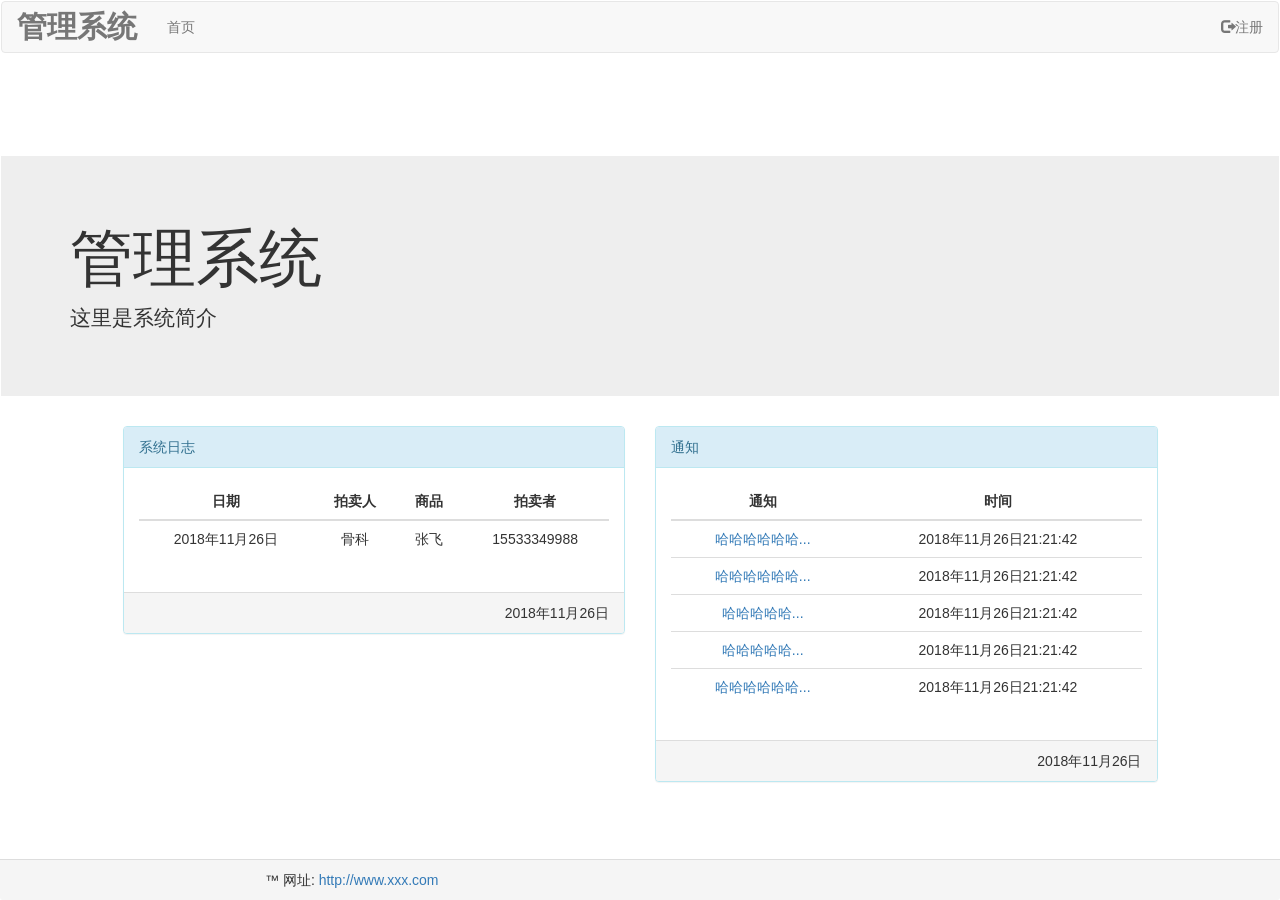
<file: src/main/webapp/index.html>
<!DOCTYPE html>
<html>

	<head>
		<meta charset="utf-8" />
		<meta name="viewport" content="width=device-width, initial-scale=1">
		<link rel="stylesheet" type="text/css" href="./css/bootstrap.min.css" />
		<link rel="stylesheet" type="text/css" href="./css/style.css" />
		<!--font-awesome字体图标库-->
		<link rel="stylesheet" type="text/css" href="./css/font-awesome.min.css"/>
		<script src="./js/jquery-1.10.1.js" type="text/javascript" charset="utf-8"></script>
		<script src="./js/bootstrap.min.js" type="text/javascript" charset="utf-8"></script>
		<title>管理系统首页</title>
		<style type="text/css">
			th {
				text-align: center;
			}
			
			body {
				background-color: #ffff1;
			}
			
			html {
				margin: 1px;
			}
		</style>
	</head>

	<body>
		<iframe src="iframe/navIndex.html" width="100%" frameborder="0"></iframe>
		<div class="jumbotron">
			<div class="container">
				<h1>管理系统</h1>
				<p>这里是系统简介</p>
			</div>
		</div>
		<div style="margin-bottom:30px" class="container-fluid">

			<!--统计信息-->
			<div class="row">
				<div class="col-md-1"></div>
				<div class="col-md-5">
					<div class="panel panel-info">
						<div class="panel-heading">
							系统日志
						</div>
						<div class="panel-body">
							<table class="table table-default">
								<thead>
									<tr style="text-align: left;">
										<th>日期</th>
										<th>拍卖人</th>
										<th>商品</th>
										<th>拍卖者</th>
									</tr>
								</thead>
								<tbody style="text-align: center;">
									<tr>
										<td>2018年11月26日</td>
										<td>骨科</td>
										<td>张飞</td>
										<td>15533349988</td>
									</tr>
					
								</tbody>
							</table>

						</div>
						<div class="panel-footer" style="text-align: right;">2018年11月26日</div>
					</div>

				</div>
				<div class="col-md-5">
					<!--
						panel
							head
							body
							footer
						
					-->
					<div class="panel panel-info">
						<div class="panel-heading">
							通知
						</div>
						<div class="panel-body">
							<table class="table table-default">
								<thead>
									<tr>
										<th>通知</th>
										<th>时间</th>
									</tr>
								</thead>
								<tbody style="text-align: center;">
									<tr>
										<td><a style="text-decoration: none;" href="#">哈哈哈哈哈哈...</a></td>
										<td>2018年11月26日21:21:42</td>
									</tr>
									<tr>
										<td><a style="text-decoration: none;" href="#">哈哈哈哈哈哈...</a></td>
										<td>2018年11月26日21:21:42</td>
									</tr>
									<tr>
										<td><a style="text-decoration: none;" href="#">哈哈哈哈哈...</a></td>
										<td>2018年11月26日21:21:42</td>
									</tr>
									<tr>
										<td><a style="text-decoration: none;" href="#">哈哈哈哈哈...</a></td>
										<td>2018年11月26日21:21:42</td>
									</tr>
									<tr>
										<td><a style="text-decoration: none;" href="#">哈哈哈哈哈哈...</a></td>
										<td>2018年11月26日21:21:42</td>
									</tr>
								</tbody>
							</table>
						</div>
						<div class="panel-footer" style="text-align: right;">
							2018年11月26日
						</div>
					</div>

				</div>
				<div class="col-md-1"></div>
			</div>
		</div>
		<!--底部-->
		<footer class="panel-footer navbar-fixed-bottom">
			<div class="container">
				<div class="row">
					<div class="col-md-2"></div>
					<div class="col-md-8" style="text-align: left;">
						&trade; 网址:
						<a href="http://www.xxxx.com">http://www.xxx.com</a>
					</div>
					<div class="col-md-2"></div>
				</div>
			</div>

		</footer>
	</body>

</html>
</file>
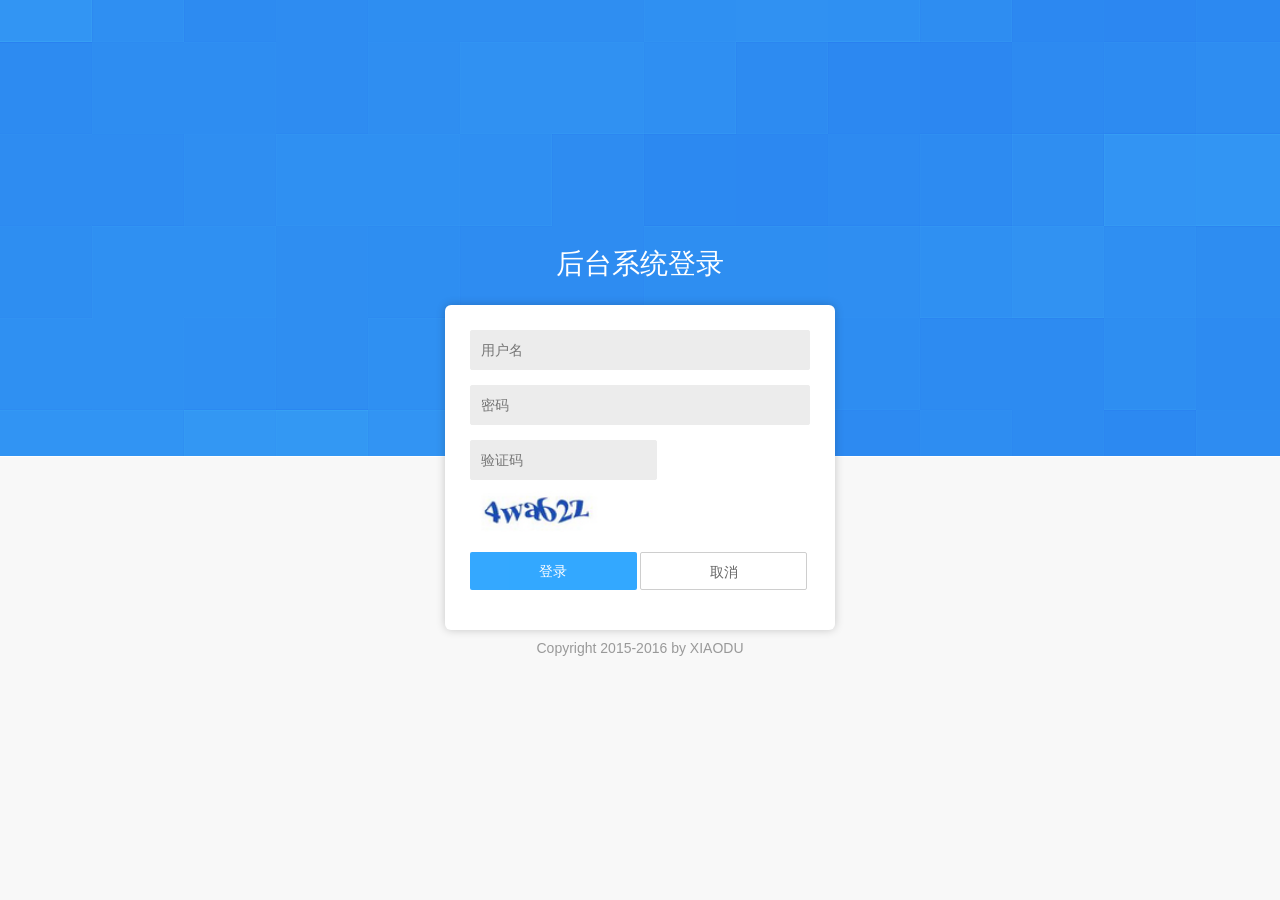
<file: src/main/webapp/login.html>
<!DOCTYPE html>
<html>

	<head>
		<meta charset="UTF-8">
		<meta name="viewport" content="width=device-width,initial-scale=1,minimum-scale=1,maximum-scale=1,user-scalable=no" />
		<title>后台登录</title>
		<link rel="stylesheet" type="text/css" href="layui/css/layui.css" />
		<link rel="stylesheet" type="text/css" href="css/login.css" />
	</head>

	<body>
		<div class="m-login-bg">
			<div class="m-login">
				<h3>后台系统登录</h3>
				<div class="m-login-warp">
					<form class="layui-form">
						<div class="layui-form-item">
							<input type="text" name="title" required lay-verify="required" placeholder="用户名" autocomplete="off" class="layui-input">
						</div>
						<div class="layui-form-item">
							<input type="text" name="password" required lay-verify="required" placeholder="密码" autocomplete="off" class="layui-input">
						</div>
						<div class="layui-form-item">
							<div class="layui-inline">
								<input type="text" name="verity" required lay-verify="required" placeholder="验证码" autocomplete="off" class="layui-input">
							</div>
							<div class="layui-inline">
								<img class="verifyImg" onclick="this.src=this.src+'?c='+Math.random();" src="images/login/yzm.jpg" />
							</div>
						</div>
						<div class="layui-form-item m-login-btn">
							<div class="layui-inline">
								<button class="layui-btn layui-btn-normal" lay-submit lay-filter="login">登录</button>
							</div>
							<div class="layui-inline">
								<button type="reset" class="layui-btn layui-btn-primary">取消</button>
							</div>
						</div>
					</form>
				</div>
				<p class="copyright">Copyright 2015-2016 by XIAODU</p>
			</div>
		</div>
		<script src="layui/layui.js" type="text/javascript" charset="utf-8"></script>
		<script>
			layui.use(['form', 'layedit', 'laydate'], function() {
				var form = layui.form(),
					layer = layui.layer;


				//自定义验证规则
				form.verify({
					title: function(value) {
						if(value.length < 5) {
							return '标题至少得5个字符啊';
						}
					},
					password: [/(.+){6,12}$/, '密码必须6到12位'],
					verity: [/(.+){6}$/, '验证码必须是6位'],
					
				});

				
				//监听提交
				form.on('submit(login)', function(data) {
					layer.alert(JSON.stringify(data.field), {
						title: '最终的提交信息'
					})
					return false;
				});

			});
		</script>
	</body>

</html>
</file>
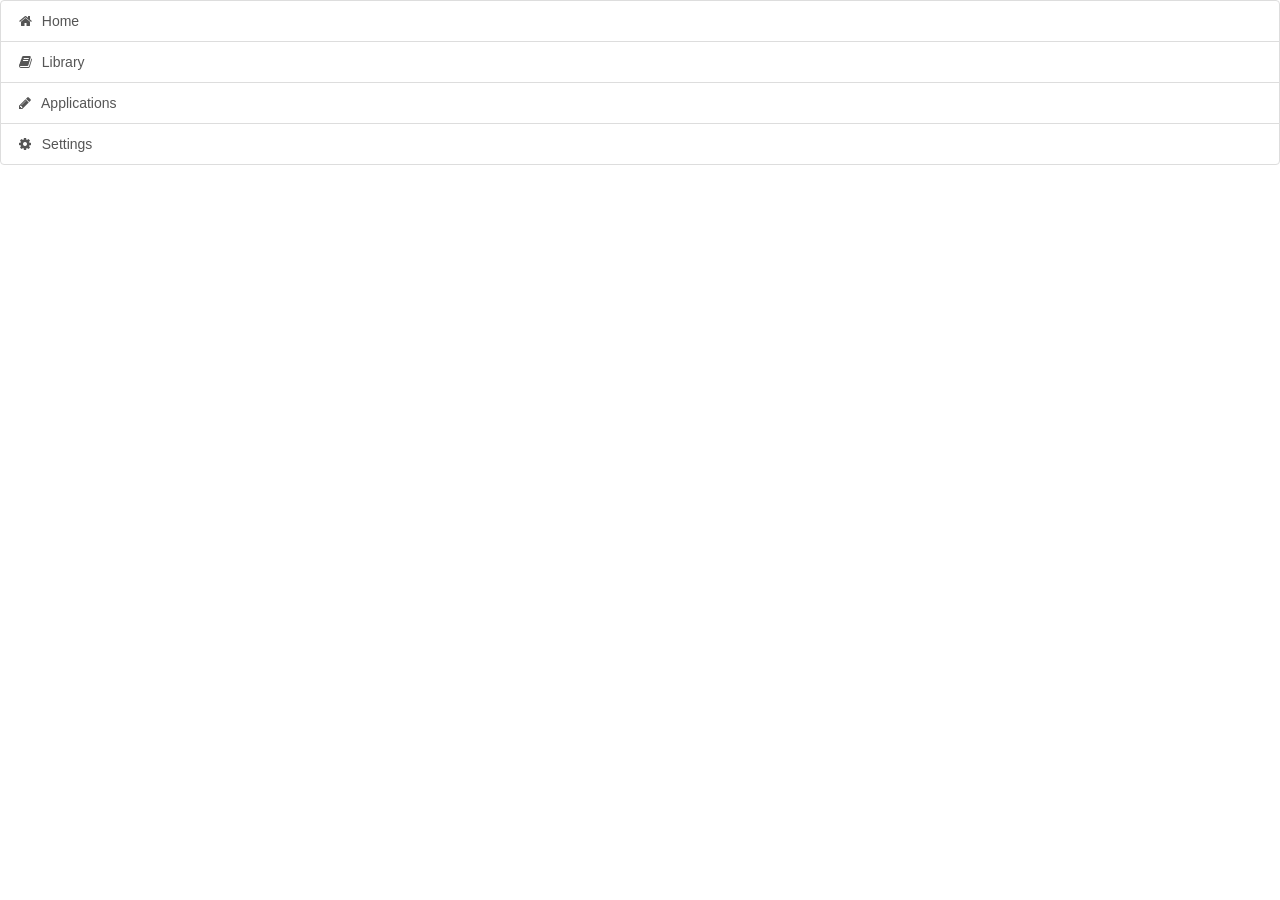
<file: src/main/webapp/menu.html>
<!DOCTYPE html>
<html>
	<head>
		<meta charset="UTF-8">
		<link rel="stylesheet" href="css/font-awesome.min.css" />
		<link rel="stylesheet" href="css/site.css" />
		<title></title>
	</head>
	<body>
		<div class="list-group">
		  <a class="list-group-item" href="#"><i class="fa fa-home fa-fw"></i>&nbsp; Home</a>
		  <a class="list-group-item" href="#"><i class="fa fa-book fa-fw"></i>&nbsp; Library</a>
		  <a class="list-group-item" href="#"><i class="fa fa-pencil fa-fw"></i>&nbsp; Applications</a>
		  <a class="list-group-item" href="#"><i class="fa fa-cog fa-fw"></i>&nbsp; Settings</a>
		</div>
	</body>
</html>
</file>
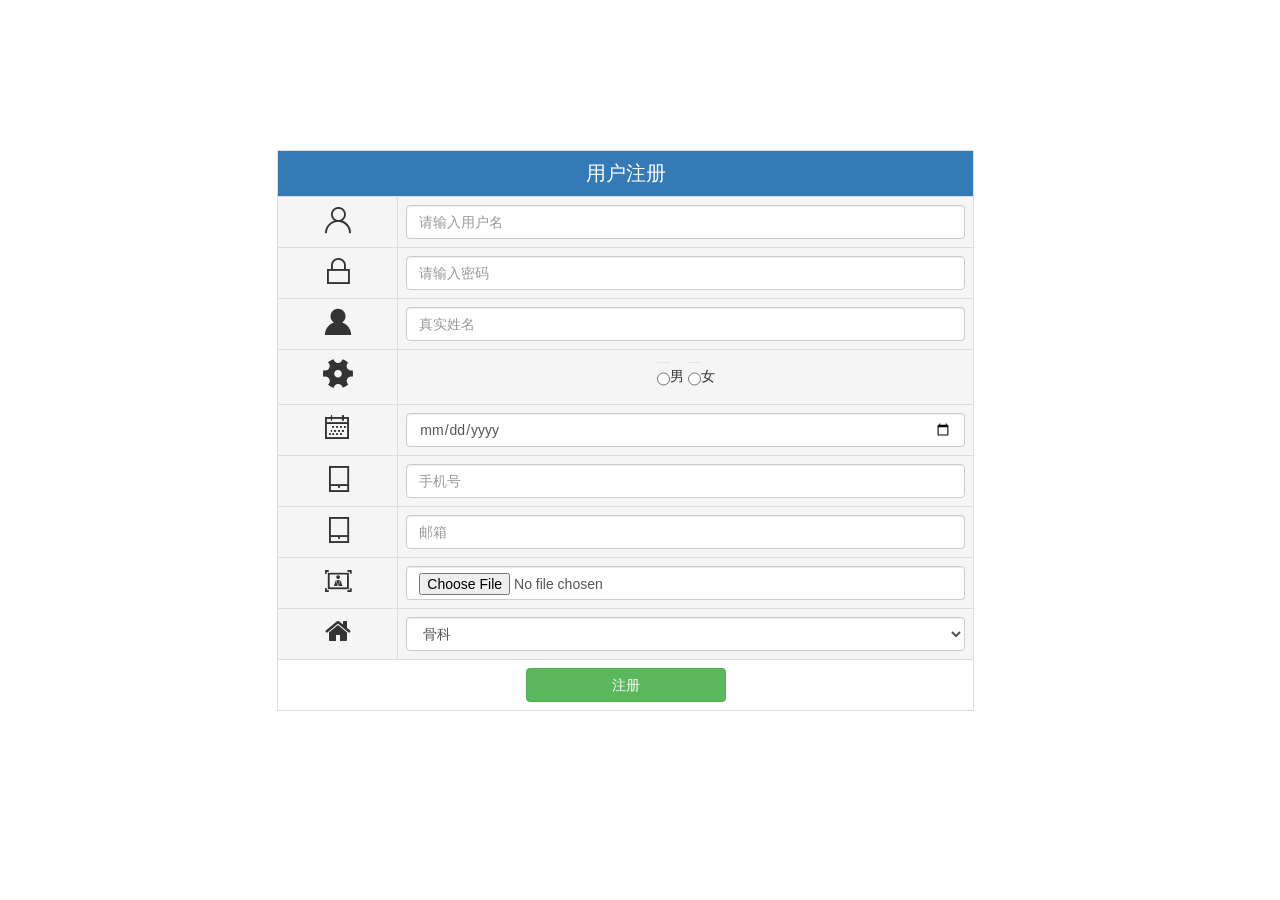
<file: src/main/webapp/Regist.html>
<!DOCTYPE html>
<html>
	<head>
		<meta charset="utf-8" />
		<meta name="viewport" content="width=device-width, initial-scale=1">
		<link rel="stylesheet" type="text/css" href="css/bootstrap.min.css"/>
		<link rel="stylesheet" type="text/css" href="css/font-awesome.min.css"/>
		<link rel="stylesheet" type="text/css" href="css/style.css"/>
		<title>用户注册</title>
		<style type="text/css">
		</style>
	</head>
	<body>
		<div class="container-fluid">
			<div class="row">
				<div class="col-md-4" style="height: 150px;"></div>
				<div class="col-md-4"></div>
				<div class="col-md-4"></div>
			</div>
			<div class="row">
				<div class="col-md-2"></div>
				<div class="col-md-8" align="center" style="text-align: center;padding-left: 5%;">
					<form class="form-inline" action="index.html" method="get">
						<table class="table  table-bordered" style="width:90%;">
							<tr class="bg-primary">
								<td style="text-align: center;" colspan="2"><span style="font-size: 20px;">用户注册</span></td>
							</tr>
							<tr class="active">
								<td style="width: 120px;"><span class="czs-user-l" style="font-size: 30px;"></span></td>
								<td><input type="text" style="width: 100%;" placeholder="请输入用户名" class="form-control" name="username" id=""></td>
							</tr>
							<tr class="active">
								<td><span class="czs-lock-l" style="font-size: 30px;"></span></td>
								<td><input type="password" style="width: 100%;" placeholder="请输入密码" class="form-control" name="password" id=""></td>
							</tr>
							<tr class="active">
								<td><span class="czs-user" style="font-size: 30px;"></span></td>
								<td><input type="text" style="width: 100%;" placeholder="真实姓名" class="form-control" name="realName" id=""></td>
							</tr>
							<tr class="active">
								<td><span class="czs-setting" style="font-size: 30px;"></span></td>
								<td>
									<input type="radio" class="form-control" name="sex" value="1">男
									<input type="radio" class="form-control" name="sex" value="0">女
								</td>
							</tr>
							<tr class="active">
								<td><span class="czs-calendar-l" style="font-size: 30px;"></span></td>
								<td><input type="date" value="1999-9-9" style="width: 100%;" class="form-control" name="birth" id=""></td>
							</tr>
							
							<tr class="active">
								<td><span class="czs-mobile-l" style="font-size: 30px;"></span></td>
								<td><input type="text" style="width: 100%;" placeholder="手机号" class="form-control" name="mobile" id=""></td>
							</tr>
							<tr class="active">
								<td><span class="czs-mobile-l" style="font-size: 30px;"></span></td>
								<td><input type="email" style="width: 100%;" placeholder="邮箱" class="form-control" name="email" id=""></td>
							</tr>
							<tr class="active">
								<td><span class="czs-user-framework" style="font-size: 30px;"></span></td>
								<td><input type="file" style="width: 100%;" class="form-control" name="headPic" id=""></td>
							</tr>
							<tr class="active">
								<td><i class="fa fa-2x fa-home"></i></td>
								<td>
									<select type="text" name="deptId" class="form-control" style="width:100%" placeholder="请选择科室" >
										<option value="101">骨科</option>
										<option value="102">脑科</option>
										<option value="103">精神科</option>										
									</select>
								</td>
							</tr>
							
							<tr>
								<td colspan="2"><input type="submit" style="width: 200px;" class="btn btn-success" value="注册"></td>
							</tr>
						</table>
					</form>
				</div>
				<div class="col-md-2"></div>
			</div>
			<div class="row">
				<div class="col-md-4"></div>
				<div class="col-md-4"></div>
				<div class="col-md-4"></div>
			</div>
		</div>

	</body>
</html>
</file>
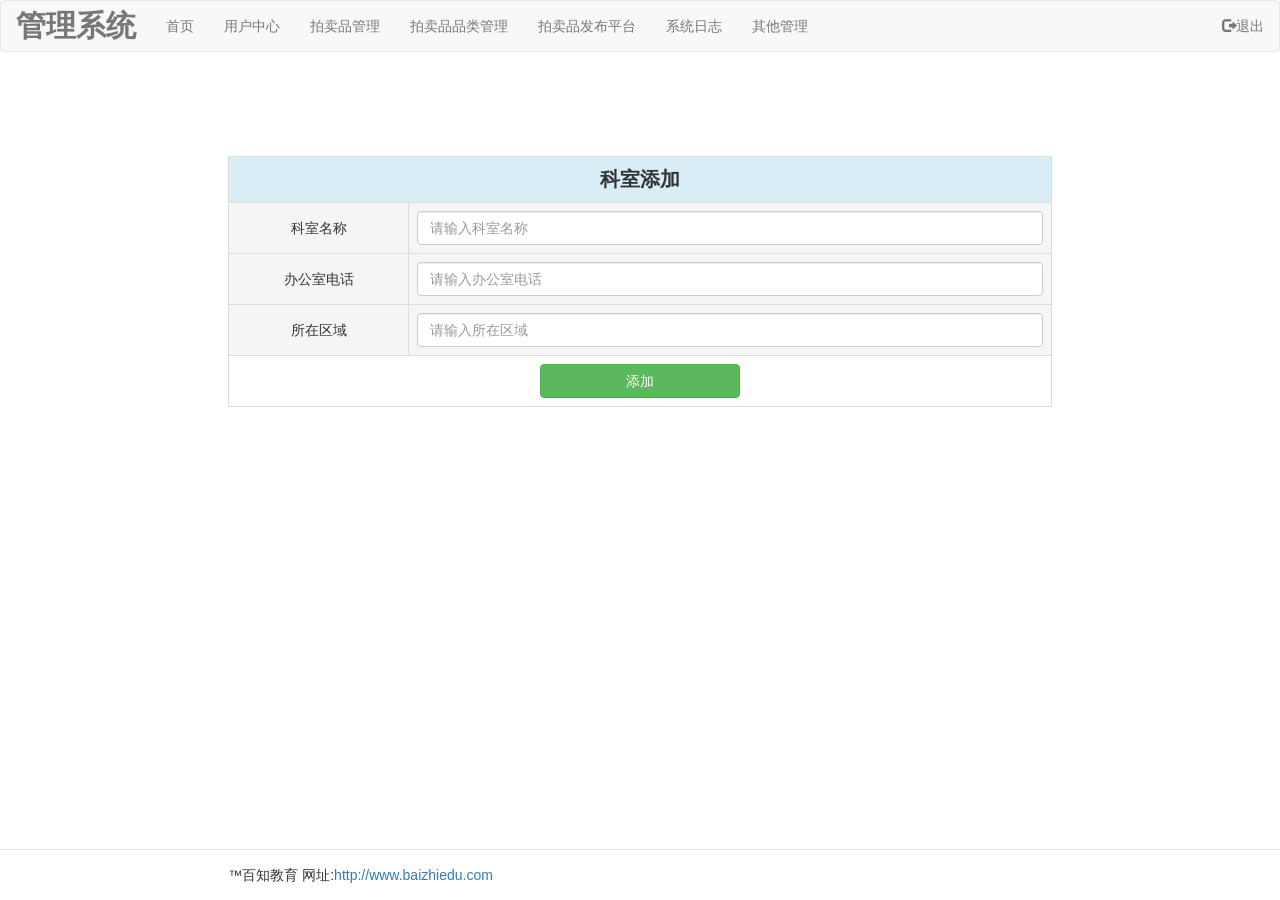
<file: src/main/webapp/manager/department/AddDepartment.html>
<!DOCTYPE html>
<html>
<head>
	<meta charset="utf-8" />
	<meta name="viewport" content="width=device-width, initial-scale=1">
	<link rel="stylesheet" type="text/css" href="../../css/bootstrap.min.css"/>
	<link rel="stylesheet" type="text/css" href="../../css/style.css"/>
	<script src="../../js/jquery-1.10.1.js" type="text/javascript" charset="utf-8"></script>
	<script src="../../js/bootstrap.min.js" type="text/javascript" charset="utf-8"></script>
<title>管理系统首页</title>
<style type="text/css">
	th {
		text-align: center;
	}
	
</style>
</head>
<body>
	<div class="container-fluid">
		<div class="row">
			<iframe src="../../iframe/nav.html" width="100%" frameborder="0"></iframe>
		</div>
		
		<div class="row">
			<div class="col-md-12"></div>
		</div>
		<!--信息管理table-->
		<div class="row">
			<div class="col-md-2"></div>
			<div class="col-md-8" style="text-align: center;">
				<form class="form-inline" action="DepartmentList.html" method="get">
						<table class="table  table-bordered" style="width:100%;">
							<tr class="bg-info">
								<td style="text-align: center;" colspan="2"><span style="font-size: 20px;font-weight: bold;">科室添加</span></td>
							</tr>
							<tr class="active">
								<td style="width: 180px; vertical-align: middle">科室名称</td>
								<td><input type="text" style="width: 100%;" placeholder="请输入科室名称" class="form-control" name="name" id=""></td>
							</tr>
							<tr class="active">
								<td style="width: 180px; vertical-align: middle">办公室电话</td>
								<td><input type="text" style="width: 100%;" placeholder="请输入办公室电话" class="form-control" name="telephone" id=""></td>
							</tr>
							<tr class="active">
								<td style="width: 180px; vertical-align: middle">所在区域</td>
								<td><input type="text" style="width: 100%;" placeholder="请输入所在区域" class="form-control" name="area" id=""></td>
							</tr>
							<tr>
								<td colspan="2"><input type="submit" style="width: 200px;" class="btn btn-success" value="添加"></td>
							</tr>
						</table>
					</form>
			</div>
			<div class="col-md-2"></div>
		</div>
		<!--底部-->
		<div class="row">
			<div class="com-md-12">
				<!--底部-->
				<footer class="modal-footer navbar-fixed-bottom">
					<div class="row">
						<div class="col-md-2"></div>
						<div class="col-md-8" style="text-align: left;">
							&trade;百知教育 网址:<a href="http://www.baizhiedu.com">http://www.baizhiedu.com</a>
						</div>
						<div class="col-md-2"></div>
					</div>
				</footer>
			</div>
		</div>
	</div>
</body>
</html>
</file>
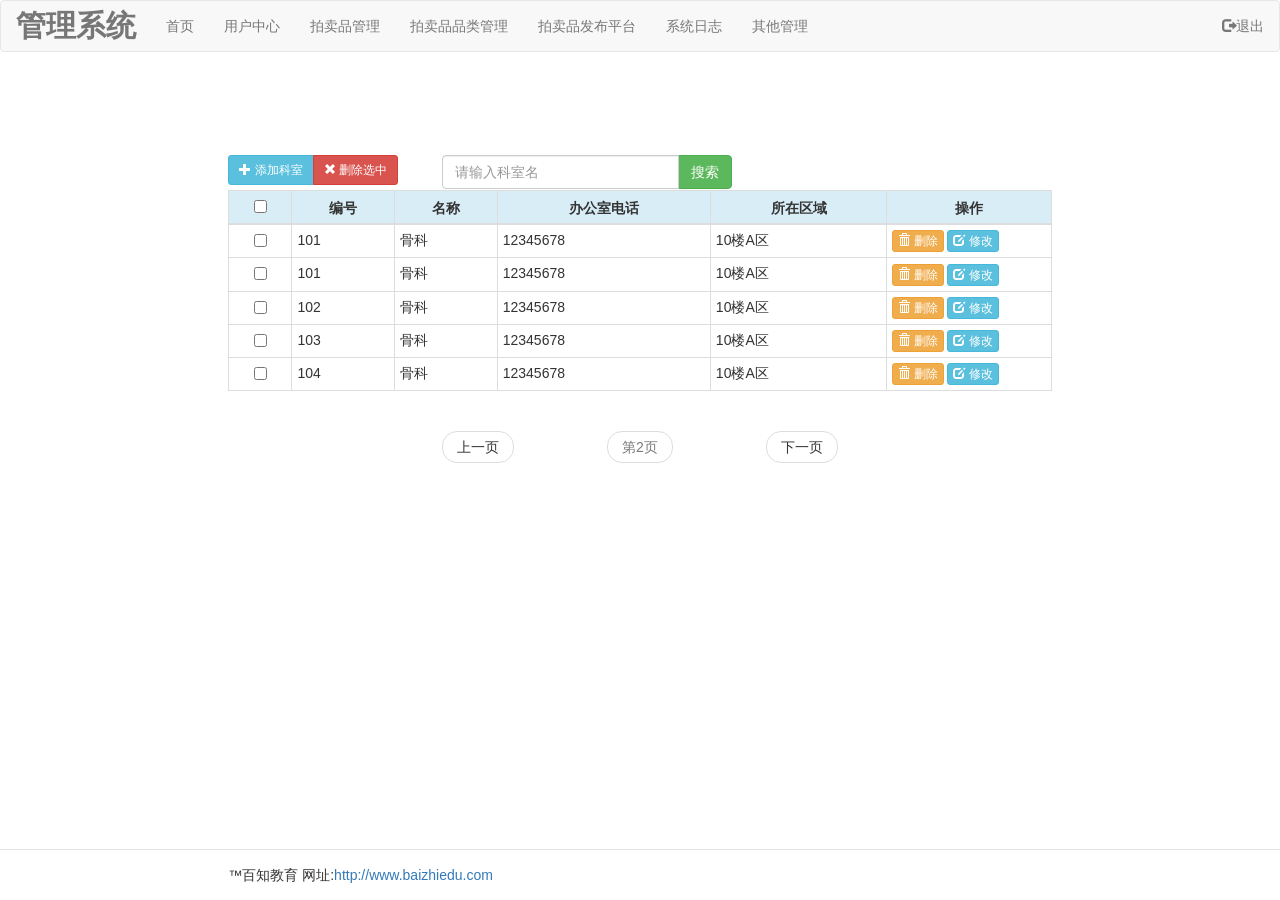
<file: src/main/webapp/manager/department/DepartmentList.html>
<!DOCTYPE html>
<html>
<head>
	<meta charset="utf-8" />
	<meta name="viewport" content="width=device-width, initial-scale=1">
	<link rel="stylesheet" type="text/css" href="../../css/bootstrap.min.css"/>
	<link rel="stylesheet" type="text/css" href="../../css/style.css"/>
	<!--font-awesome字体图标库-->
	<link rel="stylesheet" type="text/css" href="../../css/font-awesome.min.css"/>
	<script src="../../js/jquery-1.10.1.js" type="text/javascript" charset="utf-8"></script>
	<script src="../../js/bootstrap.min.js" type="text/javascript" charset="utf-8"></script>
<title>医院分诊管理系统首页</title>
<style type="text/css">
	th {
		text-align: center;
	}
</style>
</head>
<body>
	<div class="container-fluid">
		<div class="row">
			<iframe src="../../iframe/nav.html" width="100%" frameborder="0"></iframe>
		</div>
		<!--按钮工具栏-->
		<div class="row">
			<div class="col-md-2"></div>
			<div class="col-md-2">
				<!--按钮组-->
				<div class="btn-group">
					<a href="AddDepartment.html" class="btn btn-info btn-sm"><span class="glyphicon glyphicon-plus"></span> 添加科室</a>
					<a href="#" class="btn btn-danger btn-sm"><span class="glyphicon glyphicon-remove"></span> 删除选中</a>
				</div>
			</div>
			<div class="col-md-3">
				<form action="#" class="form form-inline input-group">
					<input type="text" class="form-control" placeholder="请输入科室名" name="name" id="name" />
					<span class="input-group-btn"><input type="submit" class="btn btn-success" value="搜索" /></span>	
				</form>
			</div>				
			<div class="col-md-5"></div>
		</div>
		<div class="row">
			<div class="col-md-12"></div>
		</div>
		<!--信息管理table-->
		<div class="row">
			<div class="col-md-2"></div>
			<div class="col-md-8">
				<table class="table table-bordered table-condensed table-hover">
					<thead>
						<tr class="bg-info text-capitalize">
							<th class="">
								<input type="checkbox" id="" />
							</th>
							<th>编号</th>
							<th>名称</th>
							<th>办公室电话</th>
							<th>所在区域</th>
							<th style="width: 20%;">操作</th>
						</tr>
					</thead>
					<tbody>
						<tr>
							<td style="text-align: center;"><input type="checkbox" name="ids" id="" /></td>
							<td>101</td>
							<td>骨科</td>
							<td>12345678</td>
							<td>10楼A区</td>
							<td>
								<a href="#" class="btn btn-xs btn-warning"><span class="glyphicon glyphicon-trash"></span> 删除</a>
								<a href="#" class="btn btn-xs btn-info"><span class="glyphicon glyphicon-edit"></span> 修改</a>
								
							</td>
						</tr>
						<tr>
							<td style="text-align: center;"><input type="checkbox" name="ids" id="" /></td>
							<td>101</td>
							<td>骨科</td>
							<td>12345678</td>
							<td>10楼A区</td>
							<td>
								<a href="#" class="btn btn-xs btn-warning"><span class="glyphicon glyphicon-trash"></span> 删除</a>
								<a href="#" class="btn btn-xs btn-info"><span class="glyphicon glyphicon-edit"></span> 修改</a>
								
							</td>
						</tr>
						<tr>
							<td style="text-align: center;"><input type="checkbox" name="ids" id="" /></td>
							<td>102</td>
							<td>骨科</td>
							<td>12345678</td>
							<td>10楼A区</td>
							<td>
								<a href="#" class="btn btn-xs btn-warning"><span class="glyphicon glyphicon-trash"></span> 删除</a>
								<a href="#" class="btn btn-xs btn-info"><span class="glyphicon glyphicon-edit"></span> 修改</a>
								
							</td>
						</tr>
						<tr>
							<td style="text-align: center;"><input type="checkbox" name="ids" id="" /></td>
							<td>103</td>
							<td>骨科</td>
							<td>12345678</td>
							<td>10楼A区</td>
							<td>
								<a href="#" class="btn btn-xs btn-warning"><span class="glyphicon glyphicon-trash"></span> 删除</a>
								<a href="#" class="btn btn-xs btn-info"><span class="glyphicon glyphicon-edit"></span> 修改</a>
								
							</td>
						</tr>
						<tr>
							<td style="text-align: center;"><input type="checkbox" name="ids" id="" /></td>
							<td>104</td>
							<td>骨科</td>
							<td>12345678</td>
							<td>10楼A区</td>
							<td>
								<a href="#" class="btn btn-xs btn-warning"><span class="glyphicon glyphicon-trash"></span> 删除</a>
								<a href="#" class="btn btn-xs btn-info"><span class="glyphicon glyphicon-edit"></span> 修改</a>
								
							</td>
						</tr>
					</tbody>
				</table>
			</div>
			<div class="col-md-2"></div>
		</div>
		<!--分页-->
		<div class="row">
			<div class="col-md-4"></div>
			
			<div class="col-md-4">
				<ul class="pager">
					<li class="previous"><a href="#" class="btn btn-default">上一页</a></li>
					<li><a href="#" class="btn btn-default active disabled">第2页</a></li>
					<li class="next"><a href="#" class="btn btn-default">下一页</a></li>
				</ul>
				
			</div>
			<div class="col-md-4"></div>
		</div>
		<div class="row">
			<div class="com-md-12">
				<!--底部-->
				<footer class="modal-footer navbar-fixed-bottom">
					<div class="row">
						<div class="col-md-2"></div>
						<div class="col-md-8" style="text-align: left;">
							&trade;百知教育 网址:<a href="http://www.baizhiedu.com">http://www.baizhiedu.com</a>
						</div>
						<div class="col-md-2"></div>
					</div>
				</footer>
			</div>
		</div>
	</div>
</body>
</html>
</file>
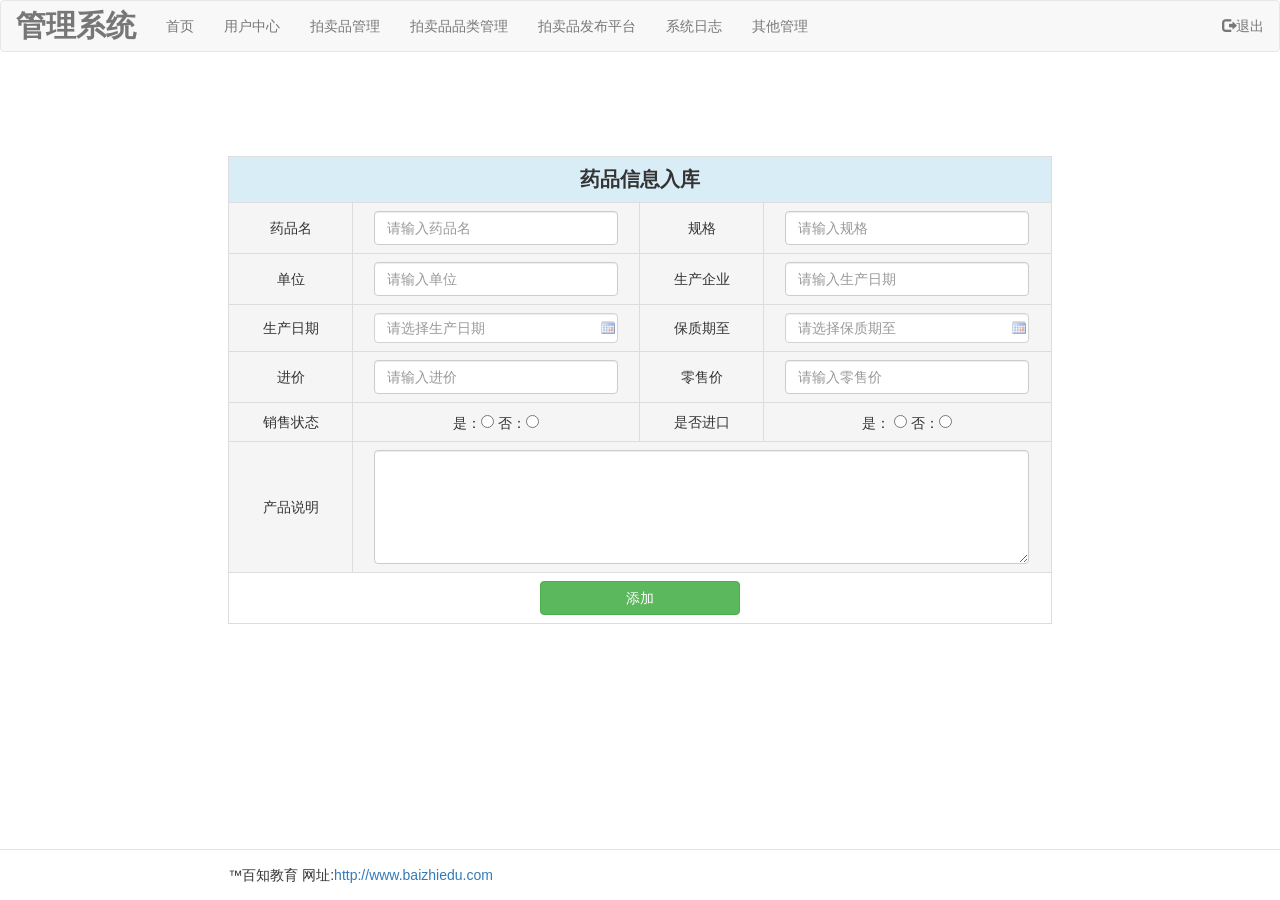
<file: src/main/webapp/manager/drug/AddDrug.html>
<!DOCTYPE html>
<html>
<head>
	<meta charset="utf-8" />
	<meta name="viewport" content="width=device-width, initial-scale=1">
	<link rel="stylesheet" type="text/css" href="../../css/bootstrap.min.css"/>
	<link rel="stylesheet" type="text/css" href="../../css/style.css"/>
	<script src="../../js/jquery-1.10.1.js" type="text/javascript" charset="utf-8"></script>
	<script src="../../js/bootstrap.min.js" type="text/javascript" charset="utf-8"></script>
	<script src="../../datepicker/WdatePicker.js" type="text/javascript" charset="utf-8"></script>
<title>添加患者</title>
<style type="text/css">
	th {
		text-align: center;
	}
	
</style>
</head>
<body>
	<div class="container-fluid">
		<div class="row">
			<iframe src="../../iframe/nav.html" width="100%" frameborder="0"></iframe>
		</div>
		
		<div class="row">
			<div class="col-md-12"></div>
		</div>
		<!--信息管理table-->
		<div class="row">
			<div class="col-md-2"></div>
			<div class="col-md-8" align="center" style="text-align: center;">
				<form class="form-inline" action="DrugsList.html" method="get">
						<table align="center" class="table  table-bordered" style="width:100%;">
							<tr class="bg-info">
								<td style="text-align: center;" colspan="4"><span style="font-size: 20px;font-weight: bold;">药品信息入库</span></td>
							</tr>
							<!---->
							<tr class="active">
								<td style="width: 15%; vertical-align: middle">药品名</td>
								<td><input type="text" style="width: 90%;" placeholder="请输入药品名" class="form-control" name="name" ></td>
								<td style="width: 15%; vertical-align: middle">规格</td>
								<td><input type="text" style="width: 90%;" placeholder="请输入规格" class="form-control" name="name" ></td>
							</tr>
							<tr class="active">
								<td style="width: 15%; vertical-align: middle">单位</td>
								<td><input type="text" style="width: 90%;" placeholder="请输入单位" class="form-control" name="name" ></td>
								<td style="width: 15%; vertical-align: middle">生产企业</td>
								<td><input type="text" style="width: 90%;" placeholder="请输入生产日期" class="form-control" name="name" ></td>
							</tr>
							<tr class="active">
								<td style="width: 15%; vertical-align: middle">生产日期</td>
								<td><input type="text" onclick="WdatePicker({fmtDate:'yyyy-MM-dd'})" style="width: 90%;height: 160%; border-color: lightgray;" placeholder="请选择生产日期" class="Wdate form-control" name="birth" ></td>
								<td style="width: 15%; vertical-align: middle">保质期至</td>
								<td><input type="text" onclick="WdatePicker({fmtDate:'yyyy-MM-dd'})" style="width: 90%;height: 160%; border-color: lightgray;" placeholder="请选择保质期至" class="Wdate form-control" name="birth" ></td>
							</tr>
							<tr class="active">
								<td style="width: 15%; vertical-align: middle">进价</td>
								<td><input type="number" style="width: 90%;" placeholder="请输入进价" class="form-control" name="name" ></td>
								<td style="width: 15%; vertical-align: middle">零售价</td>
								<td><input type="number" style="width: 90%;" placeholder="请输入零售价" class="form-control" name="name" ></td>
							</tr>
							
							<tr class="active">
								<td style="width: 15%; vertical-align: middle">销售状态</td>
								<td>
									是：<input type="radio" name="sex" id="" />
									否：<input type="radio" name="sex" id="" />
								</td>
								<td style="width: 15%; vertical-align: middle">是否进口</td>
								<td>
									是： <input type="radio" name="sex" id="" />
									否：<input type="radio" name="sex" id="" />
								</td>
							</tr>
							
							
							<tr class="active">
								<td style="width: 15%; vertical-align: middle">产品说明</td>
								<td colspan="3">
									<textarea name="description" class="form-control" style="width: 96%;" rows="5" cols=""></textarea>
									
								</td>
							</tr>
							
							<tr>
								<td colspan="4"><input type="submit" style="width: 200px;" class="btn btn-success" value="添加"></td>
							</tr>
						</table>
					</form>
			</div>
			<div class="col-md-2"></div>
		</div>
		<!--底部-->
		<div class="row">
			<div class="com-md-12">
				<!--底部-->
				<footer class="modal-footer navbar-fixed-bottom">
					<div class="row">
						<div class="col-md-2"></div>
						<div class="col-md-8" style="text-align: left;">
							&trade;百知教育 网址:<a href="http://www.baizhiedu.com">http://www.baizhiedu.com</a>
						</div>
						<div class="col-md-2"></div>
					</div>
				</footer>
			</div>
		</div>
	</div>
</body>
</html>
</file>
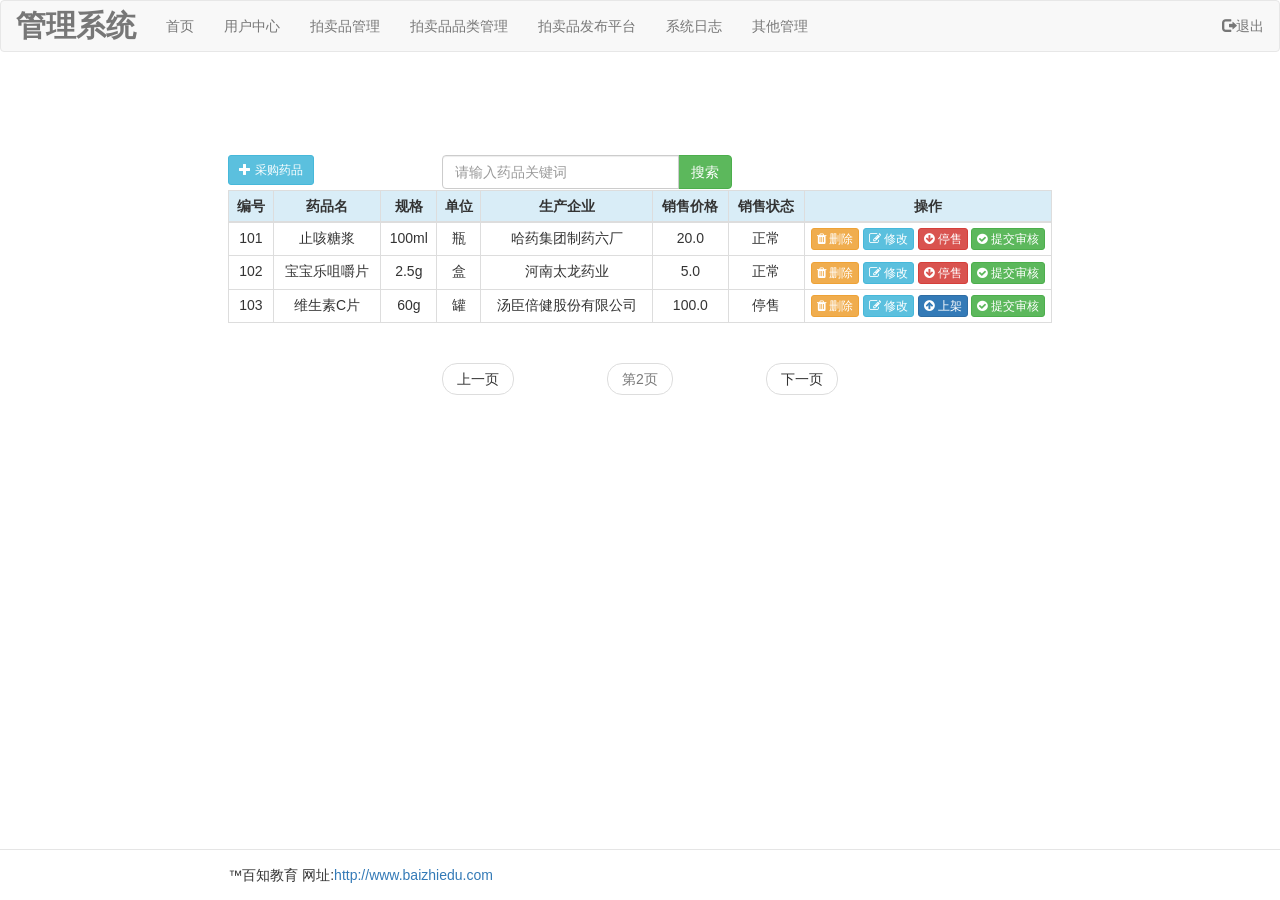
<file: src/main/webapp/manager/drug/DrugsList.html>
<!DOCTYPE html>
<html>
<head>
	<meta charset="utf-8" />
	<meta name="viewport" content="width=device-width, initial-scale=1">
	<link rel="stylesheet" type="text/css" href="../../css/bootstrap.min.css"/>
	<link rel="stylesheet" type="text/css" href="../../css/style.css"/>
	<!--font-awesome字体图标库-->
	<link rel="stylesheet" type="text/css" href="../../css/font-awesome.min.css"/>
	<script src="../../js/jquery-1.10.1.js" type="text/javascript" charset="utf-8"></script>
	<script src="../../js/bootstrap.min.js" type="text/javascript" charset="utf-8"></script>
<title>患者管理</title>
<style type="text/css">
	th {
		text-align: center;
	}
</style>
</head>
<body>
	<div class="container-fluid">
		<div class="row">
			<iframe src="../../iframe/nav.html" width="100%" frameborder="0"></iframe>
		</div>
		<!--按钮工具栏-->
		<div class="row">
			<div class="col-md-2"></div>
			<div class="col-md-2">
				<!--按钮组-->
				<div class="btn-group">
					<a href="AddDrug.html" class="btn btn-info btn-sm"><span class="glyphicon glyphicon-plus"></span> 采购药品</a>
				</div>
			</div>
			<div class="col-md-3">
				<form action="#" class="form form-inline input-group">
					<input type="text" class="form-control" placeholder="请输入药品关键词" name="name" id="name" />
					<span class="input-group-btn"><input type="submit" class="btn btn-success" value="搜索" /></span>	
				</form>
			</div>				
			<div class="col-md-5"></div>
		</div>
		<div class="row">
			<div class="col-md-12"></div>
		</div>
		<!--信息管理table-->
		<div class="row">
			<div class="col-md-2"></div>
			<div class="col-md-8">
				<table class="table table-bordered table-condensed table-hover">
					<thead>
						<tr class="bg-info text-capitalize">
							<th>编号</th>
							<th>药品名</th>
							<th>规格</th>
							<th>单位</th>
							<th>生产企业</th>
							<th>销售价格</th>
							<th>销售状态</th>
							<th style="width: 30%;">操作</th>
						</tr>
					</thead>
					<tbody style="text-align: center;">
						<tr>
							<td>101</td>
							<td>止咳糖浆</td>
							<td>100ml</td>
							<td>瓶</td>
							<td>哈药集团制药六厂</td>
							<td>20.0</td>
							<td>正常</td>
							<td>
								<a href="#" class="btn btn-xs btn-warning"><i class="fa fa-trash"></i> 删除</a>
								<a href="#" class="btn btn-xs btn-info"><i class="fa fa-edit"></i> 修改</a>
								<a href="#" class="btn btn-xs btn-danger"><i class="fa fa-arrow-circle-down"></i> 停售</a>
								<a href="#" class="btn btn-xs btn-success"><i class="fa fa-check-circle"></i> 提交审核</a>
							</td>
						</tr>
						<tr>
							<td>102</td>
							<td>宝宝乐咀嚼片</td>
							<td>2.5g</td>
							<td>盒</td>
							<td>河南太龙药业</td>
							<td>5.0</td>
							<td>正常</td>
							<td>
								<a href="#" class="btn btn-xs btn-warning"><i class="fa fa-trash"></i> 删除</a>
								<a href="#" class="btn btn-xs btn-info"><i class="fa fa-edit"></i> 修改</a>
								<a href="#" class="btn btn-xs btn-danger"><i class="fa fa-arrow-circle-down"></i> 停售</a>
								<a href="#" class="btn btn-xs btn-success"><i class="fa fa-check-circle"></i> 提交审核</a>
							</td>
						</tr>
						<tr>
							<td>103</td>
							<td>维生素C片</td>
							<td>60g</td>
							<td>罐</td>
							<td>汤臣倍健股份有限公司</td>
							<td>100.0</td>
							<td>停售</td>
							<td>
								<a href="#" class="btn btn-xs btn-warning"><i class="fa fa-trash"></i> 删除</a>
								<a href="#" class="btn btn-xs btn-info"><i class="fa fa-edit"></i> 修改</a>
								<a href="#" class="btn btn-xs btn-primary"><i class="fa fa-arrow-circle-up"></i> 上架</a>
								<a href="#" class="btn btn-xs btn-success"><i class="fa fa-check-circle"></i> 提交审核</a>
							</td>
						</tr>
					</tbody>
				</table>
			</div>
			<div class="col-md-2"></div>
		</div>
		<!--分页-->
		<div class="row">
			<div class="col-md-4"></div>
			<div class="col-md-4">
				<ul class="pager">
					<li class="previous"><a href="#" class="btn btn-default">上一页</a></li>
					<li><a href="#" class="btn btn-default active disabled">第2页</a></li>
					<li class="next"><a href="#" class="btn btn-default">下一页</a></li>
				</ul>
			</div>
			<div class="col-md-4"></div>
		</div>
		<div class="row">
			<div class="com-md-12">
				<!--底部-->
				<footer class="modal-footer navbar-fixed-bottom">
					<div class="row">
						<div class="col-md-2"></div>
						<div class="col-md-8" style="text-align: left;">
							&trade;百知教育 网址:<a href="http://www.baizhiedu.com">http://www.baizhiedu.com</a>
						</div>
						<div class="col-md-2"></div>
					</div>
				</footer>
			</div>
		</div>
	</div>
</body>
</html>
</file>
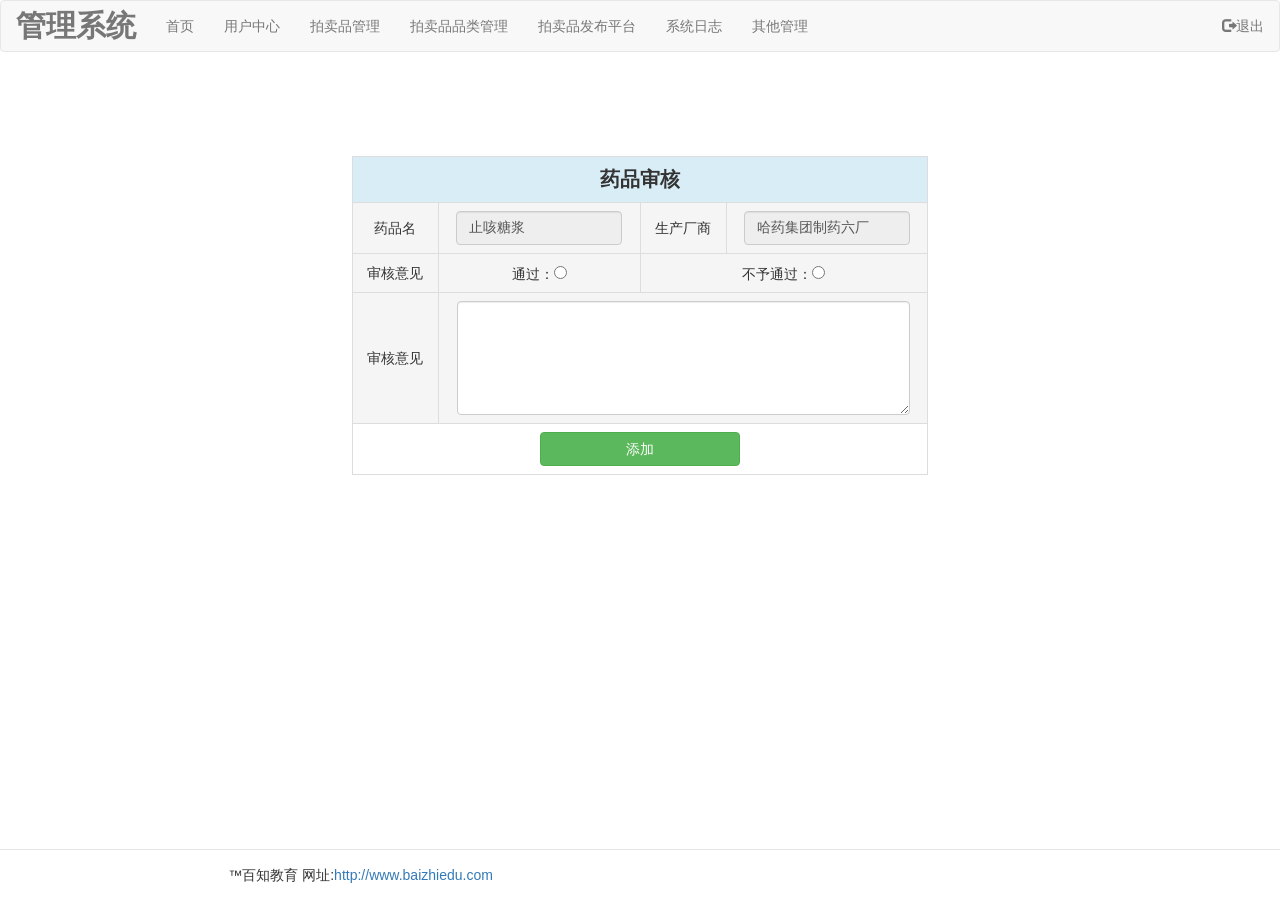
<file: src/main/webapp/manager/drug/ExamDrug.html>
<!DOCTYPE html>
<html>
<head>
	<meta charset="utf-8" />
	<meta name="viewport" content="width=device-width, initial-scale=1">
	<link rel="stylesheet" type="text/css" href="../../css/bootstrap.min.css"/>
	<link rel="stylesheet" type="text/css" href="../../css/style.css"/>
	<script src="../../js/jquery-1.10.1.js" type="text/javascript" charset="utf-8"></script>
	<script src="../../js/bootstrap.min.js" type="text/javascript" charset="utf-8"></script>
	<script src="../../datepicker/WdatePicker.js" type="text/javascript" charset="utf-8"></script>
<title>添加患者</title>
<style type="text/css">
	th {
		text-align: center;
	}
	
</style>
</head>
<body>
	<div class="container-fluid">
		<div class="row">
			<iframe src="../../iframe/nav.html" width="100%" frameborder="0"></iframe>
		</div>
		
		<div class="row">
			<div class="col-md-12"></div>
		</div>
		<!--信息管理table-->
		<div class="row">
			<div class="col-md-2"></div>
			<div class="col-md-8" align="center" style="text-align: center;">
				<form class="form-inline" action="ExamDrugsList.html" method="get">
						<table align="center" class="table  table-bordered" style="width:70%;">
							<tr class="bg-info">
								<td style="text-align: center;" colspan="4"><span style="font-size: 20px;font-weight: bold;">药品审核</span></td>
							</tr>
							<!---->
							<tr class="active">
								<td style="width: 15%; vertical-align: middle">药品名</td>
								<td><input readonly="readonly" type="text" style="width: 90%;" placeholder="请输入药品名" value="止咳糖浆" class="form-control" name="name" ></td>
								<td style="width: 15%; vertical-align: middle">生产厂商</td>
								<td><input readonly="readonly" type="text" style="width: 90%;" placeholder="请输入规格" value="哈药集团制药六厂" class="form-control" name="name" ></td>
							</tr>
							
							<tr class="active">
								<td colspan="1" style="width: 15%; vertical-align: middle">审核意见</td>
								<td>通过：<input type="radio" name="sex" id="" /></td>
								<td colspan="2">
									
									不予通过：<input type="radio" name="sex" id="" />
								</td>
							</tr>
							
							
							<tr class="active">
								<td style="width: 15%; vertical-align: middle">审核意见</td>
								<td colspan="3">
									<textarea name="description" class="form-control" style="width: 96%;" rows="5" cols=""></textarea>
									
								</td>
							</tr>
							
							<tr>
								<td colspan="4"><input type="submit" style="width: 200px;" class="btn btn-success" value="添加"></td>
							</tr>
						</table>
					</form>
			</div>
			<div class="col-md-2"></div>
		</div>
		<!--底部-->
		<div class="row">
			<div class="com-md-12">
				<!--底部-->
				<footer class="modal-footer navbar-fixed-bottom">
					<div class="row">
						<div class="col-md-2"></div>
						<div class="col-md-8" style="text-align: left;">
							&trade;百知教育 网址:<a href="http://www.baizhiedu.com">http://www.baizhiedu.com</a>
						</div>
						<div class="col-md-2"></div>
					</div>
				</footer>
			</div>
		</div>
	</div>
</body>
</html>
</file>
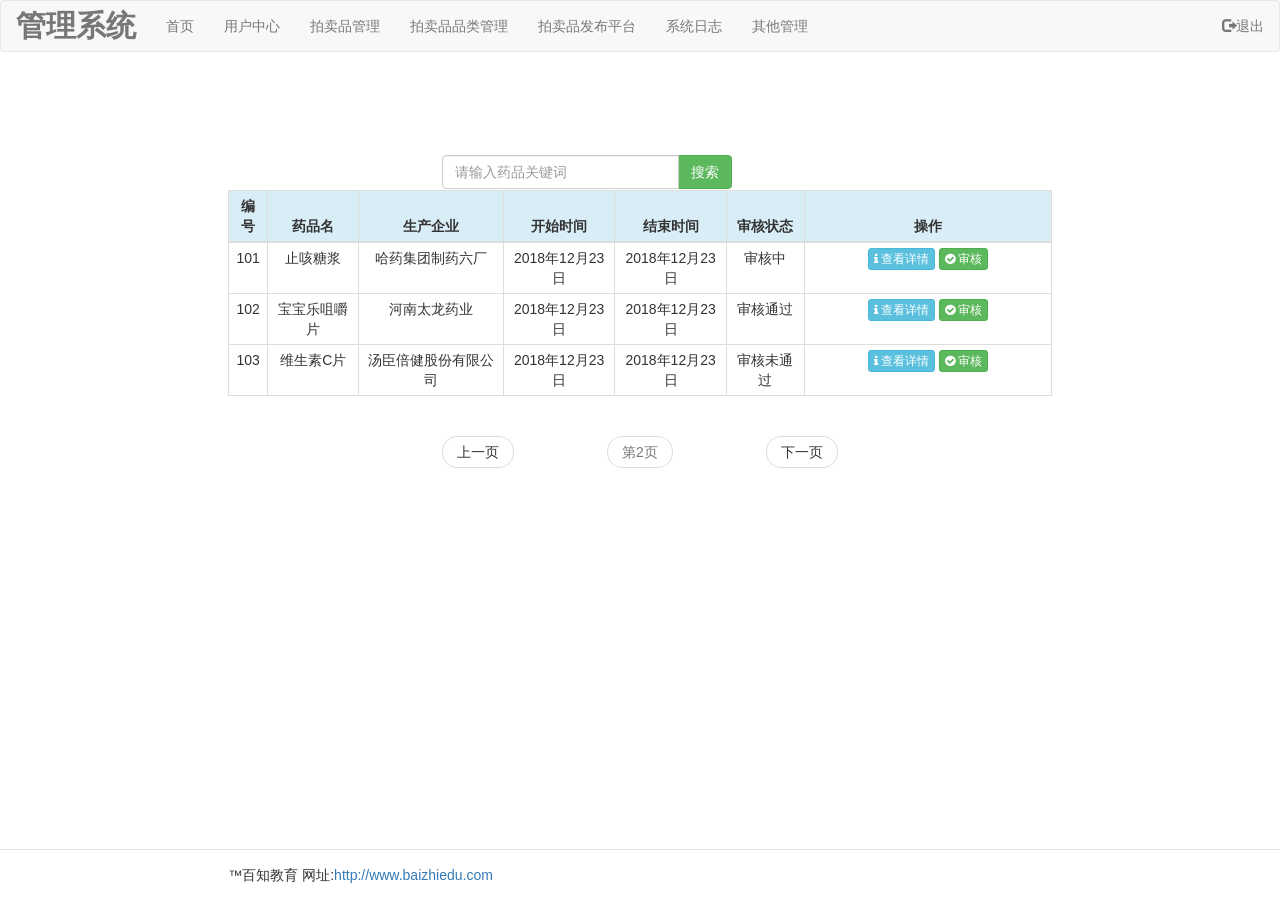
<file: src/main/webapp/manager/drug/ExamDrugsList.html>
<!DOCTYPE html>
<html>
<head>
	<meta charset="utf-8" />
	<meta name="viewport" content="width=device-width, initial-scale=1">
	<link rel="stylesheet" type="text/css" href="../../css/bootstrap.min.css"/>
	<link rel="stylesheet" type="text/css" href="../../css/style.css"/>
	<!--font-awesome字体图标库-->
	<link rel="stylesheet" type="text/css" href="../../css/font-awesome.min.css"/>
	<script src="../../js/jquery-1.10.1.js" type="text/javascript" charset="utf-8"></script>
	<script src="../../js/bootstrap.min.js" type="text/javascript" charset="utf-8"></script>
<title>患者管理</title>
<style type="text/css">
	th {
		text-align: center;
	}
</style>
</head>
<body>
	<div class="container-fluid">
		<div class="row">
			<iframe src="../../iframe/nav.html" width="100%" frameborder="0"></iframe>
		</div>
		<!--按钮工具栏-->
		<div class="row">
			<div class="col-md-2"></div>
			<div class="col-md-2">
				<!--按钮组-->
				<div class="btn-group">
				</div>
			</div>
			<div class="col-md-3">
				<form action="#" class="form form-inline input-group">
					<input type="text" class="form-control" placeholder="请输入药品关键词" name="name" id="name" />
					<span class="input-group-btn"><input type="submit" class="btn btn-success" value="搜索" /></span>	
				</form>
			</div>				
			<div class="col-md-5"></div>
		</div>
		<div class="row">
			<div class="col-md-12"></div>
		</div>
		<!--信息管理table-->
		<div class="row">
			<div class="col-md-2"></div>
			<div class="col-md-8">
				<table class="table table-bordered table-condensed table-hover">
					<thead>
						<tr class="bg-info text-capitalize">
							<th>编号</th>
							<th>药品名</th>
							<th>生产企业</th>
							<th>开始时间</th>
							<th>结束时间</th>
							<th>审核状态</th>
							<th style="width: 30%;">操作</th>
						</tr>
					</thead>
					<tbody style="text-align: center;">
						<tr>
							<td>101</td>
							<td>止咳糖浆</td>
							<td>哈药集团制药六厂</td>
							<td>2018年12月23日</td>
							<td>2018年12月23日</td>
							<td>审核中</td>
							<td>
								<a href="#" class="btn btn-xs btn-info"><i class="fa fa-info"></i> 查看详情</a>
								<a href="ExamDrug.html" class="btn btn-xs btn-success"><i class="fa fa-check-circle"></i> 审核</a>
							</td>
						</tr>
						<tr>
							<td>102</td>
							<td>宝宝乐咀嚼片</td>
							<td>河南太龙药业</td>
							<td>2018年12月23日</td>
							<td>2018年12月23日</td>
							<td>审核通过</td>
							<td>
								<a href="#" class="btn btn-xs btn-info"><i class="fa fa-info"></i> 查看详情</a>
								<a href="ExamDrug.html" class="btn btn-xs btn-success"><i class="fa fa-check-circle"></i> 审核</a>
							</td>
						</tr>
						<tr>
							<td>103</td>
							<td>维生素C片</td>
							<td>汤臣倍健股份有限公司</td>
							<td>2018年12月23日</td>
							<td>2018年12月23日</td>
							<td>审核未通过</td>
							<td>
								<a href="#" class="btn btn-xs btn-info"><i class="fa fa-info"></i> 查看详情</a>
								<a href="ExamDrug.html" class="btn btn-xs btn-success"><i class="fa fa-check-circle"></i> 审核</a>
							</td>
						</tr>
					</tbody>
				</table>
			</div>
			<div class="col-md-2"></div>
		</div>
		<!--分页-->
		<div class="row">
			<div class="col-md-4"></div>
			<div class="col-md-4">
				<ul class="pager">
					<li class="previous"><a href="#" class="btn btn-default">上一页</a></li>
					<li><a href="#" class="btn btn-default active disabled">第2页</a></li>
					<li class="next"><a href="#" class="btn btn-default">下一页</a></li>
				</ul>
			</div>
			<div class="col-md-4"></div>
		</div>
		<div class="row">
			<div class="com-md-12">
				<!--底部-->
				<footer class="modal-footer navbar-fixed-bottom">
					<div class="row">
						<div class="col-md-2"></div>
						<div class="col-md-8" style="text-align: left;">
							&trade;百知教育 网址:<a href="http://www.baizhiedu.com">http://www.baizhiedu.com</a>
						</div>
						<div class="col-md-2"></div>
					</div>
				</footer>
			</div>
		</div>
	</div>
</body>
</html>
</file>
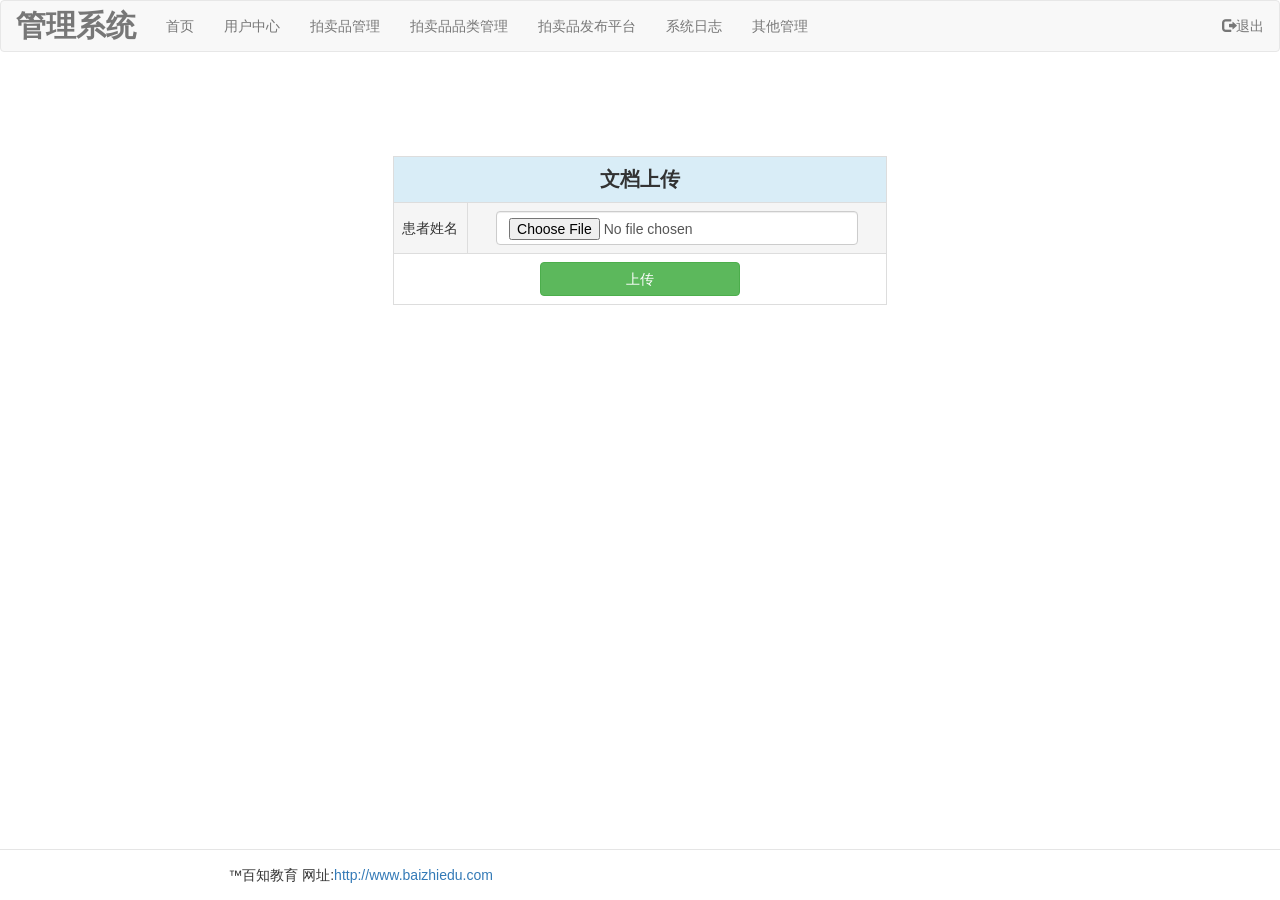
<file: src/main/webapp/manager/file/AddFile.html>
<!DOCTYPE html>
<html>
<head>
	<meta charset="utf-8" />
	<meta name="viewport" content="width=device-width, initial-scale=1">
	<link rel="stylesheet" type="text/css" href="../../css/bootstrap.min.css"/>
	<link rel="stylesheet" type="text/css" href="../../css/style.css"/>
	<script src="../../js/jquery-1.10.1.js" type="text/javascript" charset="utf-8"></script>
	<script src="../../js/bootstrap.min.js" type="text/javascript" charset="utf-8"></script>
	<script src="../../datepicker/WdatePicker.js" type="text/javascript" charset="utf-8"></script>
<title>添加患者</title>
<style type="text/css">
	th {
		text-align: center;
	}
	
</style>
</head>
<body>
	<div class="container-fluid">
		<div class="row">
			<iframe src="../../iframe/nav.html" width="100%" frameborder="0"></iframe>
		</div>
		<div class="row">
			<div class="col-md-12"></div>
		</div>
		<!--信息管理table-->
		<div class="row">
			<div class="col-md-2"></div>
			<div class="col-md-8" align="center" style="text-align: center;">
				<form class="form-inline" action="PatientList.html" method="get">
						<table align="center" class="table  table-bordered" style="width:60%;">
							<tr class="bg-info">
								<td style="text-align: center;" colspan="3"><span style="font-size: 20px;font-weight: bold;">文档上传</span></td>
							</tr>
							<tr class="active">
								<td style="width: 15%; vertical-align: middle">患者姓名</td>
								<td colspan="2"><input type="file" style="width: 90%;"  class="form-control" name="" ></td>
							</tr>
							
							<tr>
								<td colspan="3"><input type="submit" style="width: 200px;" class="btn btn-success" value="上传"></td>
							</tr>
						</table>
					</form>
			</div>
			<div class="col-md-2"></div>
		</div>
		<!--底部-->
		<div class="row">
			<div class="com-md-12">
				<!--底部-->
				<footer class="modal-footer navbar-fixed-bottom">
					<div class="row">
						<div class="col-md-2"></div>
						<div class="col-md-8" style="text-align: left;">
							&trade;百知教育 网址:<a href="http://www.baizhiedu.com">http://www.baizhiedu.com</a>
						</div>
						<div class="col-md-2"></div>
					</div>
				</footer>
			</div>
		</div>
	</div>
</body>
</html>
</file>
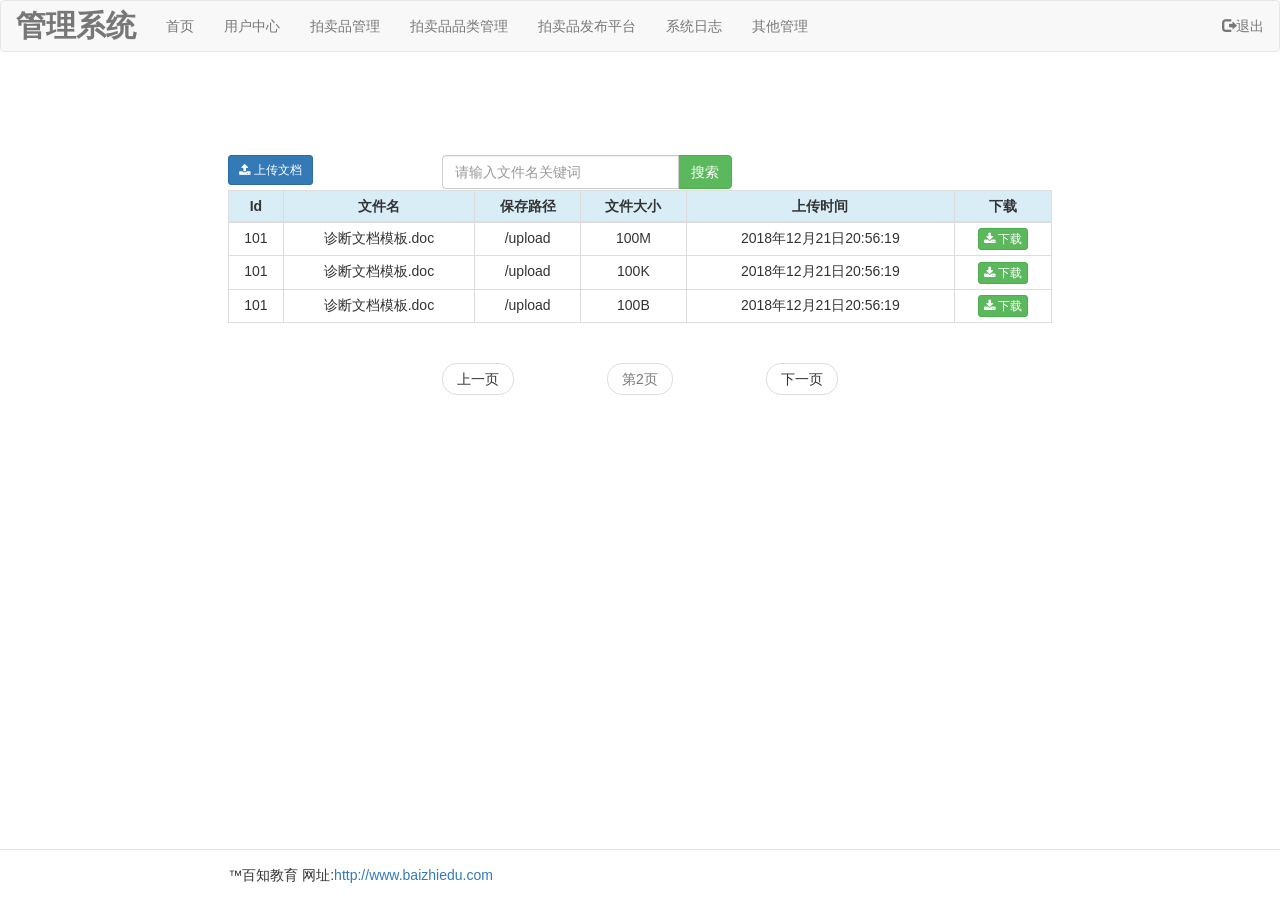
<file: src/main/webapp/manager/file/FileList.html>
<!DOCTYPE html>
<html>
<head>
	<meta charset="utf-8" />
	<meta name="viewport" content="width=device-width, initial-scale=1">
	<link rel="stylesheet" type="text/css" href="../../css/bootstrap.min.css"/>
	<link rel="stylesheet" type="text/css" href="../../css/style.css"/>
	<!--font-awesome字体图标库-->
	<link rel="stylesheet" type="text/css" href="../../css/font-awesome.min.css"/>
	<script src="../../js/jquery-1.10.1.js" type="text/javascript" charset="utf-8"></script>
	<script src="../../js/bootstrap.min.js" type="text/javascript" charset="utf-8"></script>
<title>患者管理</title>
<style type="text/css">
	th {
		text-align: center;
	}
</style>
</head>
<body>
	<div class="container-fluid">
		<div class="row">
			<iframe src="../../iframe/nav.html" width="100%" frameborder="0"></iframe>
		</div>
		<!--按钮工具栏-->
		<div class="row">
			<div class="col-md-2"></div>
			<div class="col-md-2">
				<!--按钮组-->
				<div class="btn-group">
					<a href="AddFile.html" class="btn btn-primary btn-sm"><i class="fa fa-upload"></i> 上传文档</a>
				</div>
			</div>
			<div class="col-md-3">
				<form action="#" class="form form-inline input-group">
					<input type="text" class="form-control" placeholder="请输入文件名关键词" name="name" id="name" />
					<span class="input-group-btn"><input type="submit" class="btn btn-success" value="搜索" /></span>	
				</form>
			</div>				
			<div class="col-md-5"></div>
		</div>
		<div class="row">
			<div class="col-md-12"></div>
		</div>
		<!--信息管理table-->
		<div class="row">
			<div class="col-md-2"></div>
			<div class="col-md-8">
				<table class="table table-bordered table-condensed table-hover">
					<thead>
						<tr class="bg-info text-capitalize">
							<th>id</th>
							<th>文件名</th>
							<th>保存路径</th>
							<th>文件大小</th>
							<th>上传时间</th>
							<th>下载</th>
						</tr>
					</thead>
					<tbody style="text-align: center;">
						<tr>
							<td>101</td>
							<td>诊断文档模板.doc</td>
							<td>/upload</td>
							<td>100M</td>
							<td>2018年12月21日20:56:19</td>
							<td><a class="btn btn-success btn-xs" href="#"><i class="fa fa-download"></i> 下载</a></td>
						</tr>
						<tr>
							<td>101</td>
							<td>诊断文档模板.doc</td>
							<td>/upload</td>
							<td>100K</td>
							<td>2018年12月21日20:56:19</td>
							<td><a class="btn btn-success btn-xs" href="#"><i class="fa fa-download"></i> 下载</a></td>
						</tr>
						<tr>
							<td>101</td>
							<td>诊断文档模板.doc</td>
							<td>/upload</td>
							<td>100B</td>
							<td>2018年12月21日20:56:19</td>
							<td><a class="btn btn-success btn-xs" href="#"><i class="fa fa-download"></i> 下载</a></td>
						</tr>
						
					</tbody>
				</table>
			</div>
			<div class="col-md-2"></div>
		</div>
		<!--分页-->
		<div class="row">
			<div class="col-md-4"></div>
			<div class="col-md-4">
				<ul class="pager">
					<li class="previous"><a href="#" class="btn btn-default">上一页</a></li>
					<li><a href="#" class="btn btn-default active disabled">第2页</a></li>
					<li class="next"><a href="#" class="btn btn-default">下一页</a></li>
				</ul>
			</div>
			<div class="col-md-4"></div>
		</div>
		<div class="row">
			<div class="com-md-12">
				<!--底部-->
				<footer class="modal-footer navbar-fixed-bottom">
					<div class="row">
						<div class="col-md-2"></div>
						<div class="col-md-8" style="text-align: left;">
							&trade;百知教育 网址:<a href="http://www.baizhiedu.com">http://www.baizhiedu.com</a>
						</div>
						<div class="col-md-2"></div>
					</div>
				</footer>
			</div>
		</div>
	</div>
</body>
</html>
</file>
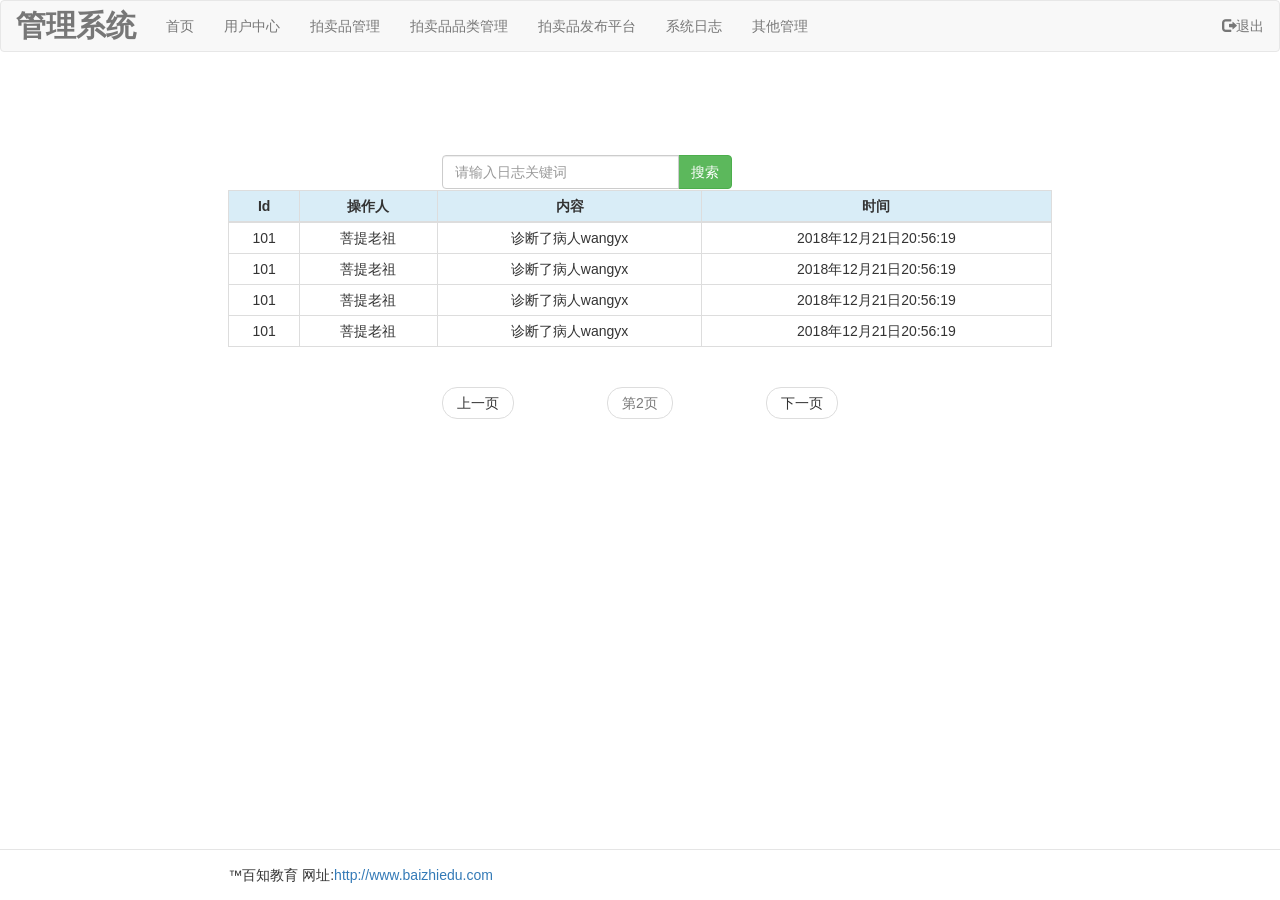
<file: src/main/webapp/manager/log/AdviceLog.html>
<!DOCTYPE html>
<html>
<head>
	<meta charset="utf-8" />
	<meta name="viewport" content="width=device-width, initial-scale=1">
	<link rel="stylesheet" type="text/css" href="../../css/bootstrap.min.css"/>
	<link rel="stylesheet" type="text/css" href="../../css/style.css"/>
	<!--font-awesome字体图标库-->
	<link rel="stylesheet" type="text/css" href="../../css/font-awesome.min.css"/>
	<script src="../../js/jquery-1.10.1.js" type="text/javascript" charset="utf-8"></script>
	<script src="../../js/bootstrap.min.js" type="text/javascript" charset="utf-8"></script>
<title>患者管理</title>
<style type="text/css">
	th {
		text-align: center;
	}
</style>
</head>
<body>
	<div class="container-fluid">
		<div class="row">
			<iframe src="../../iframe/nav.html" width="100%" frameborder="0"></iframe>
		</div>
		<!--按钮工具栏-->
		<div class="row">
			<div class="col-md-2"></div>
			<div class="col-md-2">
			</div>
			<div class="col-md-3">
				<form action="#" class="form form-inline input-group">
					<input type="text" class="form-control" placeholder="请输入日志关键词" name="name" id="name" />
					<span class="input-group-btn"><input type="submit" class="btn btn-success" value="搜索" /></span>	
				</form>
			</div>				
			<div class="col-md-5"></div>
		</div>
		<div class="row">
			<div class="col-md-12"></div>
		</div>
		<!--信息管理table-->
		<div class="row">
			<div class="col-md-2"></div>
			<div class="col-md-8">
				<table class="table table-bordered table-condensed table-hover">
					<thead>
						<tr class="bg-info text-capitalize">
							<th>id</th>
							<th>操作人</th>
							<th>内容</th>
							<th>时间</th>
						</tr>
					</thead>
					<tbody style="text-align: center;">
						<tr>
							<td>101</td>
							<td>菩提老祖</td>
							<td>诊断了病人wangyx</td>
							<td>2018年12月21日20:56:19</td>
						</tr>
						<tr>
							<td>101</td>
							<td>菩提老祖</td>
							<td>诊断了病人wangyx</td>
							<td>2018年12月21日20:56:19</td>
						</tr>
						<tr>
							<td>101</td>
							<td>菩提老祖</td>
							<td>诊断了病人wangyx</td>
							<td>2018年12月21日20:56:19</td>
						</tr>
						<tr>
							<td>101</td>
							<td>菩提老祖</td>
							<td>诊断了病人wangyx</td>
							<td>2018年12月21日20:56:19</td>
						</tr>
					</tbody>
				</table>
			</div>
			<div class="col-md-2"></div>
		</div>
		<!--分页-->
		<div class="row">
			<div class="col-md-4"></div>
			<div class="col-md-4">
				<ul class="pager">
					<li class="previous"><a href="#" class="btn btn-default">上一页</a></li>
					<li><a href="#" class="btn btn-default active disabled">第2页</a></li>
					<li class="next"><a href="#" class="btn btn-default">下一页</a></li>
				</ul>
			</div>
			<div class="col-md-4"></div>
		</div>
		<div class="row">
			<div class="com-md-12">
				<!--底部-->
				<footer class="modal-footer navbar-fixed-bottom">
					<div class="row">
						<div class="col-md-2"></div>
						<div class="col-md-8" style="text-align: left;">
							&trade;百知教育 网址:<a href="http://www.baizhiedu.com">http://www.baizhiedu.com</a>
						</div>
						<div class="col-md-2"></div>
					</div>
				</footer>
			</div>
		</div>
	</div>
</body>
</html>
</file>
<file: src/main/webapp/css/style.css>
@font-face {
  font-family: 'strawberryicon';
  src:  url('fonts/strawberryicon.eot?ayv2mh');
  src:  url('fonts/strawberryicon.eot?ayv2mh#iefix') format('embedded-opentype'),
    url('fonts/strawberryicon.ttf?ayv2mh') format('truetype'),
    url('fonts/strawberryicon.woff?ayv2mh') format('woff'),
    url('fonts/strawberryicon.svg?ayv2mh#strawberryicon') format('svg');
  font-weight: normal;
  font-style: normal;
}

[class^="czs-"], [class*=" czs-"] {
  /* use !important to prevent issues with browser extensions that change fonts */
  font-family: 'strawberryicon' !important;
  speak: none;
  font-style: normal;
  font-weight: normal;
  font-variant: normal;
  text-transform: none;
  line-height: 1;

  /* Better Font Rendering =========== */
  -webkit-font-smoothing: antialiased;
  -moz-osx-font-smoothing: grayscale;
}

.czs-add:before {
  content: "\e900";
}
.czs-airplane:before {
  content: "\e901";
}
.czs-airplane-l:before {
  content: "\e902";
}
.czs-alipay:before {
  content: "\e903";
}
.czs-analysis:before {
  content: "\e904";
}
.czs-android:before {
  content: "\e905";
}
.czs-angle-down-l:before {
  content: "\e917";
}
.czs-angle-left-l:before {
  content: "\e907";
}
.czs-angle-right-l:before {
  content: "\e908";
}
.czs-angle-up-l:before {
  content: "\e909";
}
.czs-apple:before {
  content: "\e90a";
}
.czs-arrow-down-l:before {
  content: "\e90b";
}
.czs-arrow-up-l:before {
  content: "\e90c";
}
.czs-aso-l:before {
  content: "\e90d";
}
.czs-association-l:before {
  content: "\e90e";
}
.czs-baiduwangpan:before {
  content: "\e90f";
}
.czs-bar-chart:before {
  content: "\e910";
}
.czs-bar-chart-l:before {
  content: "\e911";
}
.czs-battery:before {
  content: "\e912";
}
.czs-battery-l:before {
  content: "\e913";
}
.czs-bell:before {
  content: "\e914";
}
.czs-bell-l:before {
  content: "\e915";
}
.czs-bilibili:before {
  content: "\e916";
}
.czs-bitcoin:before {
  content: "\e9177";
}
.czs-blackboard-l:before {
  content: "\e918";
}
.czs-bluetooth:before {
  content: "\e919";
}
.czs-bluetooth-l:before {
  content: "\e91a";
}
.czs-board:before {
  content: "\e91b";
}
.czs-board-l:before {
  content: "\e91c";
}
.czs-book:before {
  content: "\e91d";
}
.czs-book-l:before {
  content: "\e91e";
}
.czs-bookmark:before {
  content: "\e91f";
}
.czs-bookmark-l:before {
  content: "\e920";
}
.czs-briefcase:before {
  content: "\e921";
}
.czs-briefcase-l:before {
  content: "\e922";
}
.czs-brush:before {
  content: "\e923";
}
.czs-brush-l:before {
  content: "\e924";
}
.czs-bug:before {
  content: "\e925";
}
.czs-bug-l:before {
  content: "\e926";
}
.czs-building:before {
  content: "\e927";
}
.czs-building-l:before {
  content: "\e928";
}
.czs-buy:before {
  content: "\e929";
}
.czs-buy-l:before {
  content: "\e92a";
}
.czs-calculator:before {
  content: "\e92b";
}
.czs-calculator-l:before {
  content: "\e92c";
}
.czs-calendar:before {
  content: "\e92d";
}
.czs-calendar-l:before {
  content: "\e92e";
}
.czs-camber:before {
  content: "\e92f";
}
.czs-camber-l:before {
  content: "\e930";
}
.czs-camber-o:before {
  content: "\e931";
}
.czs-camera:before {
  content: "\e932";
}
.czs-camera-l:before {
  content: "\e933";
}
.czs-caomei:before {
  content: "\e934";
}
.czs-category-l:before {
  content: "\e935";
}
.czs-certificate:before {
  content: "\e936";
}
.czs-chemistry:before {
  content: "\e937";
}
.czs-chemistry-l:before {
  content: "\e938";
}
.czs-choose-list-l:before {
  content: "\e939";
}
.czs-chrome:before {
  content: "\e93a";
}
.czs-chuangzaoshi:before {
  content: "\e93b";
}
.czs-circle:before {
  content: "\e93c";
}
.czs-circle-l:before {
  content: "\e93d";
}
.czs-circle-o:before {
  content: "\e93e";
}
.czs-clip-l:before {
  content: "\e93f";
}
.czs-clock:before {
  content: "\e940";
}
.czs-clock-l:before {
  content: "\e941";
}
.czs-close-l:before {
  content: "\e942";
}
.czs-clothes:before {
  content: "\e943";
}
.czs-clothes-l:before {
  content: "\e944";
}
.czs-cloud:before {
  content: "\e945";
}
.czs-cloud-l:before {
  content: "\e946";
}
.czs-code-branch:before {
  content: "\e947";
}
.czs-code-edit-l:before {
  content: "\e948";
}
.czs-code-file:before {
  content: "\e949";
}
.czs-code-file-l:before {
  content: "\e94a";
}
.czs-code-fork:before {
  content: "\e94b";
}
.czs-code-l:before {
  content: "\e94c";
}
.czs-code-plugin-l:before {
  content: "\e94d";
}
.czs-coin:before {
  content: "\e94e";
}
.czs-coin-l:before {
  content: "\e94f";
}
.czs-collection:before {
  content: "\e950";
}
.czs-come-l:before {
  content: "\e951";
}
.czs-command:before {
  content: "\e952";
}
.czs-command-2:before {
  content: "\e953";
}
.czs-command-l:before {
  content: "\e954";
}
.czs-comment:before {
  content: "\e955";
}
.czs-comment-l:before {
  content: "\e956";
}
.czs-computer:before {
  content: "\e957";
}
.czs-computer-l:before {
  content: "\e958";
}
.czs-configuration:before {
  content: "\e959";
}
.czs-connection:before {
  content: "\e95a";
}
.czs-construct-l:before {
  content: "\e95b";
}
.czs-container-l:before {
  content: "\e95c";
}
.czs-control:before {
  content: "\e95d";
}
.czs-control-rank:before {
  content: "\e95e";
}
.czs-crown:before {
  content: "\e95f";
}
.czs-crown-l:before {
  content: "\e960";
}
.czs-css3:before {
  content: "\e961";
}
.czs-cup:before {
  content: "\e962";
}
.czs-cup-l:before {
  content: "\e963";
}
.czs-data-test:before {
  content: "\e964";
}
.czs-design-edit-l:before {
  content: "\e965";
}
.czs-design-shape-l:before {
  content: "\e966";
}
.czs-detect-l:before {
  content: "\e967";
}
.czs-d-glasses:before {
  content: "\e968";
}
.czs-diamond-l:before {
  content: "\e969";
}
.czs-doc-edit:before {
  content: "\e96a";
}
.czs-doc-file:before {
  content: "\e96b";
}
.czs-doc-file-l:before {
  content: "\e96c";
}
.czs-download-l:before {
  content: "\e96d";
}
.czs-dribbble:before {
  content: "\e96e";
}
.czs-dropbox:before {
  content: "\e96f";
}
.czs-d-space:before {
  content: "\e970";
}
.czs-eye:before {
  content: "\e971";
}
.czs-eye-l:before {
  content: "\e972";
}
.czs-facebook:before {
  content: "\e973";
}
.czs-file:before {
  content: "\e974";
}
.czs-file-l:before {
  content: "\e975";
}
.czs-film:before {
  content: "\e976";
}
.czs-film-l:before {
  content: "\e977";
}
.czs-fire-l:before {
  content: "\e978";
}
.czs-firewall:before {
  content: "\e979";
}
.czs-firewall-l:before {
  content: "\e97a";
}
.czs-folder-l:before {
  content: "\e97b";
}
.czs-font:before {
  content: "\e97c";
}
.czs-forum:before {
  content: "\e97d";
}
.czs-game:before {
  content: "\e97e";
}
.czs-game-l:before {
  content: "\e97f";
}
.czs-geometry-shape-l:before {
  content: "\e980";
}
.czs-gift:before {
  content: "\e981";
}
.czs-gift-l:before {
  content: "\e982";
}
.czs-github:before {
  content: "\e983";
}
.czs-github-logo:before {
  content: "\e984";
}
.czs-git-l:before {
  content: "\e985";
}
.czs-greatwall:before {
  content: "\e986";
}
.czs-hacker:before {
  content: "\e987";
}
.czs-hand-bevel:before {
  content: "\e988";
}
.czs-hand-button:before {
  content: "\e989";
}
.czs-hande-vertical:before {
  content: "\e98a";
}
.czs-hand-gather:before {
  content: "\e98b";
}
.czs-hand-grasp:before {
  content: "\e98c";
}
.czs-hand-horizontal:before {
  content: "\e98d";
}
.czs-hand-pointer:before {
  content: "\e98e";
}
.czs-hand-slide:before {
  content: "\e98f";
}
.czs-hand-stop:before {
  content: "\e990";
}
.czs-hand-touch:before {
  content: "\e991";
}
.czs-headset:before {
  content: "\e992";
}
.czs-headset-l:before {
  content: "\e993";
}
.czs-heart:before {
  content: "\e994";
}
.czs-heart-l:before {
  content: "\e995";
}
.czs-home:before {
  content: "\e996";
}
.czs-home-l:before {
  content: "\e997";
}
.czs-html5:before {
  content: "\e998";
}
.czs-image:before {
  content: "\e999";
}
.czs-image-l:before {
  content: "\e99a";
}
.czs-inbox:before {
  content: "\e99b";
}
.czs-inbox-l:before {
  content: "\e99c";
}
.czs-info-l:before {
  content: "\e99d";
}
.czs-Instagram:before {
  content: "\e99e";
}
.czs-keyboard:before {
  content: "\e99f";
}
.czs-keyboard-l:before {
  content: "\e9a0";
}
.czs-label-info-l:before {
  content: "\e9a1";
}
.czs-laptop:before {
  content: "\e9a2";
}
.czs-laptop-l:before {
  content: "\e9a3";
}
.czs-layers:before {
  content: "\e9a4";
}
.czs-layout-grid:before {
  content: "\e9a5";
}
.czs-layout-grids:before {
  content: "\e9a6";
}
.czs-layout-list:before {
  content: "\e9a7";
}
.czs-light:before {
  content: "\e9a8";
}
.czs-light-flash-l:before {
  content: "\e9a9";
}
.czs-light-l:before {
  content: "\e9aa";
}
.czs-lightning:before {
  content: "\e9ab";
}
.czs-lightning-l:before {
  content: "\e9ac";
}
.czs-link-l:before {
  content: "\e9ad";
}
.czs-linux:before {
  content: "\e9ae";
}
.czs-list-clipboard:before {
  content: "\e9af";
}
.czs-list-clipboard-l:before {
  content: "\e9b0";
}
.czs-location:before {
  content: "\e9b1";
}
.czs-location-l:before {
  content: "\e9b2";
}
.czs-lock:before {
  content: "\e9b3";
}
.czs-lock-l:before {
  content: "\e9b4";
}
.czs-map:before {
  content: "\e9b5";
}
.czs-map-l:before {
  content: "\e9b6";
}
.czs-medal:before {
  content: "\e9b7";
}
.czs-medal-l:before {
  content: "\e9b8";
}
.czs-menu-l:before {
  content: "\e9b9";
}
.czs-message:before {
  content: "\e9ba";
}
.czs-message-l:before {
  content: "\e9bb";
}
.czs-microchip:before {
  content: "\e9bc";
}
.czs-microchip-l:before {
  content: "\e9bd";
}
.czs-microphone:before {
  content: "\e9be";
}
.czs-microphone-l:before {
  content: "\e9bf";
}
.czs-microsoft:before {
  content: "\e9c0";
}
.czs-mobile:before {
  content: "\e9c1";
}
.czs-mobile-l:before {
  content: "\e9c2";
}
.czs-moments:before {
  content: "\e9c3";
}
.czs-money:before {
  content: "\e9c4";
}
.czs-mouse:before {
  content: "\e9c5";
}
.czs-mouse-l:before {
  content: "\e9c6";
}
.czs-music:before {
  content: "\e9c7";
}
.czs-music-file:before {
  content: "\e9c8";
}
.czs-music-file-l:before {
  content: "\e9c9";
}
.czs-music-l:before {
  content: "\e9ca";
}
.czs-music-note:before {
  content: "\e9cb";
}
.czs-music-note-l:before {
  content: "\e9cc";
}
.czs-network-l:before {
  content: "\e9cd";
}
.czs-new-l:before {
  content: "\e9ce";
}
.czs-newspaper-l:before {
  content: "\e9cf";
}
.czs-operation:before {
  content: "\e9d0";
}
.czs-out-l:before {
  content: "\e9d1";
}
.czs-overlapping:before {
  content: "\e9d2";
}
.czs-pad:before {
  content: "\e9d3";
}
.czs-paper:before {
  content: "\e9d4";
}
.czs-paper-plane:before {
  content: "\e9d5";
}
.czs-pause-l:before {
  content: "\e9d6";
}
.czs-paypal:before {
  content: "\e9d7";
}
.czs-pen:before {
  content: "\e9d8";
}
.czs-pen-write:before {
  content: "\e9d9";
}
.czs-people:before {
  content: "\e9da";
}
.czs-pinterest:before {
  content: "\e9db";
}
.czs-pixels:before {
  content: "\e9dc";
}
.czs-platform:before {
  content: "\e9dd";
}
.czs-play-l:before {
  content: "\e9de";
}
.czs-pokemon-ball:before {
  content: "\e9df";
}
.czs-printer:before {
  content: "\e9e0";
}
.czs-printer-l:before {
  content: "\e9e1";
}
.czs-product-l:before {
  content: "\e9e2";
}
.czs-program:before {
  content: "\e9e3";
}
.czs-program-framework-l:before {
  content: "\e9e4";
}
.czs-prototype:before {
  content: "\e9e5";
}
.czs-prototype-select-l:before {
  content: "\e9e6";
}
.czs-qq:before {
  content: "\e9e7";
}
.czs-qrcode-l:before {
  content: "\e9e8";
}
.czs-quote-left:before {
  content: "\e9e9";
}
.czs-quote-right:before {
  content: "\e9ea";
}
.czs-qzone:before {
  content: "\e9eb";
}
.czs-raspberry:before {
  content: "\e9ec";
}
.czs-read:before {
  content: "\e9ed";
}
.czs-read-l:before {
  content: "\e9ee";
}
.czs-red-envelope:before {
  content: "\e9ef";
}
.czs-right-clipboard:before {
  content: "\e9f0";
}
.czs-right-clipboard-l:before {
  content: "\e9f1";
}
.czs-rocket:before {
  content: "\e9f2";
}
.czs-rocket-l:before {
  content: "\e9f3";
}
.czs-rollerbrush:before {
  content: "\e9f4";
}
.czs-rollerbrush-l:before {
  content: "\e9f5";
}
.czs-rss:before {
  content: "\e9f6";
}
.czs-ruler:before {
  content: "\e9f7";
}
.czs-ruler-l:before {
  content: "\e9f8";
}
.czs-save:before {
  content: "\e9f9";
}
.czs-save-l:before {
  content: "\e9fa";
}
.czs-scan-l:before {
  content: "\e9fb";
}
.czs-scissors:before {
  content: "\e9fc";
}
.czs-search-l:before {
  content: "\e9fd";
}
.czs-server:before {
  content: "\e9fe";
}
.czs-server-l:before {
  content: "\e9ff";
}
.czs-servers:before {
  content: "\ea00";
}
.czs-setting:before {
  content: "\ea01";
}
.czs-setting-l:before {
  content: "\ea02";
}
.czs-share:before {
  content: "\ea03";
}
.czs-shield-l:before {
  content: "\ea04";
}
.czs-shopping-cart:before {
  content: "\ea05";
}
.czs-shopping-cart-l:before {
  content: "\ea06";
}
.czs-site-folder-l:before {
  content: "\ea07";
}
.czs-slider-l:before {
  content: "\ea08";
}
.czs-square:before {
  content: "\ea09";
}
.czs-square-l:before {
  content: "\ea0a";
}
.czs-square-o:before {
  content: "\ea0b";
}
.czs-star:before {
  content: "\ea0c";
}
.czs-star-l:before {
  content: "\ea0d";
}
.czs-steam:before {
  content: "\ea0e";
}
.czs-storage-l:before {
  content: "\ea0f";
}
.czs-sword-l:before {
  content: "\ea10";
}
.czs-tab:before {
  content: "\ea11";
}
.czs-tab-select:before {
  content: "\ea12";
}
.czs-tag:before {
  content: "\ea13";
}
.czs-tag-l:before {
  content: "\ea14";
}
.czs-taiji:before {
  content: "\ea15";
}
.czs-talk:before {
  content: "\ea16";
}
.czs-talk-l:before {
  content: "\ea17";
}
.czs-taobao:before {
  content: "\ea18";
}
.czs-telegram:before {
  content: "\ea19";
}
.czs-thumbs-up:before {
  content: "\ea1a";
}
.czs-thumbs-up-l:before {
  content: "\ea1b";
}
.czs-time:before {
  content: "\ea1c";
}
.czs-time-l:before {
  content: "\ea1d";
}
.czs-time-plugin-l:before {
  content: "\ea1e";
}
.czs-tmall:before {
  content: "\ea1f";
}
.czs-transmission-l:before {
  content: "\ea20";
}
.czs-trash:before {
  content: "\ea21";
}
.czs-trash-l:before {
  content: "\ea22";
}
.czs-triangle:before {
  content: "\ea23";
}
.czs-triangle-l:before {
  content: "\ea24";
}
.czs-triangle-o:before {
  content: "\ea25";
}
.czs-truck:before {
  content: "\ea26";
}
.czs-truck-l:before {
  content: "\ea27";
}
.czs-twitter:before {
  content: "\ea28";
}
.czs-upload-l:before {
  content: "\ea29";
}
.czs-usb:before {
  content: "\ea2a";
}
.czs-usb-l:before {
  content: "\ea2b";
}
.czs-user:before {
  content: "\ea2c";
}
.czs-user-framework:before {
  content: "\ea2d";
}
.czs-user-l:before {
  content: "\ea2e";
}
.czs-v2ex:before {
  content: "\ea2f";
}
.czs-vector-design:before {
  content: "\ea30";
}
.czs-video-camera-l:before {
  content: "\ea31";
}
.czs-video-file:before {
  content: "\ea32";
}
.czs-video-file-l:before {
  content: "\ea33";
}
.czs-vimeo:before {
  content: "\ea34";
}
.czs-volume:before {
  content: "\ea35";
}
.czs-volume-l:before {
  content: "\ea36";
}
.czs-volume-x-l:before {
  content: "\ea37";
}
.czs-watch:before {
  content: "\ea38";
}
.czs-watch-l:before {
  content: "\ea39";
}
.czs-webcam:before {
  content: "\ea3a";
}
.czs-webcam-l:before {
  content: "\ea3b";
}
.czs-web-edit:before {
  content: "\ea3c";
}
.czs-weibo:before {
  content: "\ea3d";
}
.czs-weixin:before {
  content: "\ea3e";
}
.czs-weixinzhifu:before {
  content: "\ea3f";
}
.czs-wifi:before {
  content: "\ea40";
}
.czs-wordpress:before {
  content: "\ea41";
}
.czs-world-l:before {
  content: "\ea42";
}
.czs-wrench-l:before {
  content: "\ea43";
}
.czs-write-l:before {
  content: "\ea44";
}
.czs-x-buy-l:before {
  content: "\ea45";
}
.czs-youtube:before {
  content: "\ea46";
}
.czs-zhihu:before {
  content: "\ea47";
}
</file>
<file: src/main/webapp/layui/css/layui.css>
/** layui-v1.0.9_rls MIT License By http://www.layui.com */
 .layui-laypage a,a{text-decoration:none}.layui-btn,.layui-inline,img{vertical-align:middle}.layui-btn,.layui-unselect{-webkit-user-select:none;-ms-user-select:none;-moz-user-select:none}.layui-btn,.layui-tree li i,.layui-unselect{-moz-user-select:none}blockquote,body,button,dd,div,dl,dt,form,h1,h2,h3,h4,h5,h6,input,li,ol,p,pre,td,textarea,th,ul{margin:0;padding:0;-webkit-tap-highlight-color:rgba(0,0,0,0)}a:active,a:hover{outline:0}img{display:inline-block;border:none}li{list-style:none}table{border-collapse:collapse;border-spacing:0}h1,h2,h3{font-size:14px;font-weight:400}h4,h5,h6{font-size:100%;font-weight:400}button,input,optgroup,option,select,textarea{font-family:inherit;font-size:inherit;font-style:inherit;font-weight:inherit;outline:0}pre{white-space:pre-wrap;white-space:-moz-pre-wrap;white-space:-pre-wrap;white-space:-o-pre-wrap;word-wrap:break-word}::-webkit-scrollbar{width:10px;height:10px}::-webkit-scrollbar-button:vertical{display:none}::-webkit-scrollbar-corner,::-webkit-scrollbar-track{background-color:#e2e2e2}::-webkit-scrollbar-thumb{border-radius:0;background-color:rgba(0,0,0,.3)}::-webkit-scrollbar-thumb:vertical:hover{background-color:rgba(0,0,0,.35)}::-webkit-scrollbar-thumb:vertical:active{background-color:rgba(0,0,0,.38)}@font-face{font-family:layui-icon;src:url(../font/iconfont.eot?v=1.0.9);src:url(../font/iconfont.eot?v=1.0.9#iefix) format('embedded-opentype'),url(../font/iconfont.svg?v=1.0.9#iconfont) format('svg'),url(../font/iconfont.woff?v=1.0.9) format('woff'),url(../font/iconfont.ttf?v=1.0.9) format('truetype')}.layui-icon{font-family:layui-icon!important;font-size:16px;font-style:normal;-webkit-font-smoothing:antialiased;-moz-osx-font-smoothing:grayscale}body{line-height:24px;font:14px Helvetica Neue,Helvetica,PingFang SC,\5FAE\8F6F\96C5\9ED1,Tahoma,Arial,sans-serif}hr{height:1px;margin:10px 0;border:0;background-color:#e2e2e2;clear:both}a{color:#333}a:hover{color:#777}a cite{font-style:normal;*cursor:pointer}.layui-box,.layui-box *{-webkit-box-sizing:content-box!important;-moz-box-sizing:content-box!important;box-sizing:content-box!important}.layui-border-box,.layui-border-box *{-webkit-box-sizing:border-box!important;-moz-box-sizing:border-box!important;box-sizing:border-box!important}.layui-clear{clear:both;*zoom:1}.layui-clear:after{content:'\20';clear:both;*zoom:1;display:block;height:0}.layui-inline{position:relative;display:inline-block;*display:inline;*zoom:1}.layui-edge{position:absolute;width:0;height:0;border-style:dashed;border-color:transparent;overflow:hidden}.layui-elip{text-overflow:ellipsis;overflow:hidden;white-space:nowrap}.layui-disabled,.layui-disabled:hover{color:#d2d2d2!important;cursor:not-allowed!important}.layui-circle{border-radius:100%}.layui-show{display:block!important}.layui-hide{display:none!important}.layui-main{position:relative;width:1140px;margin:0 auto}.layui-header{position:relative;z-index:1000;height:60px}.layui-header a:hover{transition:all .5s;-webkit-transition:all .5s}.layui-side{position:fixed;top:0;bottom:0;z-index:999;width:200px;overflow-x:hidden}.layui-side-scroll{width:220px;height:100%;overflow-x:hidden}.layui-body{position:absolute;left:200px;right:0;top:0;bottom:0;z-index:998;width:auto;overflow:hidden;overflow-y:auto;-webkit-box-sizing:border-box;-moz-box-sizing:border-box;box-sizing:border-box}.layui-layout-admin .layui-header{background-color:#23262E}.layui-layout-admin .layui-side{top:60px;width:200px;overflow-x:hidden}.layui-layout-admin .layui-body{top:60px;bottom:44px}.layui-layout-admin .layui-main{width:auto;margin:0 15px}.layui-layout-admin .layui-footer{position:fixed;left:200px;right:0;bottom:0;height:44px;background-color:#eee}.layui-btn,.layui-input,.layui-select,.layui-textarea,.layui-upload-button{outline:0;-webkit-transition:border-color .3s cubic-bezier(.65,.05,.35,.5);transition:border-color .3s cubic-bezier(.65,.05,.35,.5);-webkit-box-sizing:border-box!important;-moz-box-sizing:border-box!important;box-sizing:border-box!important}.layui-elem-quote{margin-bottom:10px;padding:15px;line-height:22px;border-left:5px solid #009688;border-radius:0 2px 2px 0;background-color:#f2f2f2}.layui-quote-nm{border-color:#e2e2e2;border-style:solid;border-width:1px 1px 1px 5px;background:0 0}.layui-elem-field{margin-bottom:10px;padding:0;border:1px solid #e2e2e2}.layui-elem-field legend{margin-left:20px;padding:0 10px;font-size:20px;font-weight:300}.layui-field-title{margin:10px 0 20px;border:none;border-top:1px solid #e2e2e2}.layui-field-box{padding:10px 15px}.layui-field-title .layui-field-box{padding:10px 0}.layui-progress{position:relative;height:6px;border-radius:20px;background-color:#e2e2e2}.layui-progress-bar{position:absolute;width:0;max-width:100%;height:6px;border-radius:20px;text-align:right;background-color:#5FB878;transition:all .3s;-webkit-transition:all .3s}.layui-progress-big,.layui-progress-big .layui-progress-bar{height:18px;line-height:18px}.layui-progress-text{position:relative;top:-18px;line-height:18px;font-size:12px;color:#666}.layui-progress-big .layui-progress-text{position:static;padding:0 10px;color:#fff}.layui-collapse{border:1px solid #e2e2e2;border-radius:2px}.layui-colla-item{border-top:1px solid #e2e2e2}.layui-colla-item:first-child{border-top:none}.layui-colla-title{position:relative;height:42px;line-height:42px;padding:0 15px 0 35px;color:#333;background-color:#f2f2f2;cursor:pointer}.layui-colla-content{display:none;padding:10px 15px;line-height:22px;border-top:1px solid #e2e2e2;color:#666}.layui-colla-icon{position:absolute;left:15px;top:0;font-size:14px}.layui-bg-red{background-color:#FF5722}.layui-bg-orange{background-color:#F7B824}.layui-bg-green{background-color:#009688}.layui-bg-cyan{background-color:#2F4056}.layui-bg-blue{background-color:#1E9FFF}.layui-bg-black{background-color:#393D49}.layui-bg-gray{background-color:#eee}.layui-word-aux{font-size:12px;color:#999;padding:0 5px}.layui-btn{display:inline-block;height:38px;line-height:38px;padding:0 18px;background-color:#009688;color:#fff;white-space:nowrap;text-align:center;font-size:14px;border:none;border-radius:2px;cursor:pointer;opacity:.9;filter:alpha(opacity=90)}.layui-btn:hover{opacity:.8;filter:alpha(opacity=80);color:#fff}.layui-btn:active{opacity:1;filter:alpha(opacity=100)}.layui-btn+.layui-btn{margin-left:10px}.layui-btn-radius{border-radius:100px}.layui-btn .layui-icon{font-size:18px;vertical-align:bottom}.layui-btn-primary{border:1px solid #C9C9C9;background-color:#fff;color:#555}.layui-btn-primary:hover{border-color:#009688;color:#333}.layui-btn-normal{background-color:#1E9FFF}.layui-btn-warm{background-color:#F7B824}.layui-btn-danger{background-color:#FF5722}.layui-btn-disabled,.layui-btn-disabled:active,.layui-btn-disabled:hover{border:1px solid #e6e6e6;background-color:#FBFBFB;color:#C9C9C9;cursor:not-allowed;opacity:1}.layui-btn-big{height:44px;line-height:44px;padding:0 25px;font-size:16px}.layui-btn-small{height:30px;line-height:30px;padding:0 10px;font-size:12px}.layui-btn-small i{font-size:16px!important}.layui-btn-mini{height:22px;line-height:22px;padding:0 5px;font-size:12px}.layui-btn-mini i{font-size:14px!important}.layui-btn-group{display:inline-block;vertical-align:middle;font-size:0}.layui-btn-group .layui-btn{margin-left:0!important;margin-right:0!important;border-left:1px solid rgba(255,255,255,.5);border-radius:0}.layui-btn-group .layui-btn-primary{border-left:none}.layui-btn-group .layui-btn-primary:hover{border-color:#C9C9C9;color:#009688}.layui-btn-group .layui-btn:first-child{border-left:none;border-radius:2px 0 0 2px}.layui-btn-group .layui-btn-primary:first-child{border-left:1px solid #c9c9c9}.layui-btn-group .layui-btn:last-child{border-radius:0 2px 2px 0}.layui-btn-group .layui-btn+.layui-btn{margin-left:0}.layui-btn-group+.layui-btn-group{margin-left:10px}.layui-input,.layui-select,.layui-textarea{height:38px;line-height:38px;line-height:36px\9;border:1px solid #e6e6e6;background-color:#fff;border-radius:2px}.layui-form-label,.layui-form-mid,.layui-textarea{line-height:20px;position:relative}.layui-input,.layui-textarea{display:block;width:100%;padding-left:10px}.layui-input:hover,.layui-textarea:hover{border-color:#D2D2D2!important}.layui-input:focus,.layui-textarea:focus{border-color:#C9C9C9!important}.layui-textarea{min-height:100px;height:auto;padding:6px 10px;resize:vertical}.layui-select{padding:0 10px}.layui-form input[type=checkbox],.layui-form input[type=radio],.layui-form select{display:none}.layui-form-item{margin-bottom:15px;clear:both;*zoom:1}.layui-form-item:after{content:'\20';clear:both;*zoom:1;display:block;height:0}.layui-form-label{float:left;display:block;padding:9px 15px;width:80px;font-weight:400;text-align:right}.layui-form-item .layui-inline{margin-bottom:5px;margin-right:10px}.layui-input-block,.layui-input-inline{position:relative}.layui-input-block{margin-left:110px;min-height:36px}.layui-input-inline{display:inline-block;vertical-align:middle}.layui-form-item .layui-input-inline{float:left;width:190px;margin-right:10px}.layui-form-text .layui-input-inline{width:auto}.layui-form-mid{float:left;display:block;padding:8px 0;margin-right:10px}.layui-form-danger+.layui-form-select .layui-input,.layui-form-danger:focus{border:1px solid #FF5722!important}.layui-form-select{position:relative}.layui-form-select .layui-input{padding-right:30px;cursor:pointer}.layui-form-select .layui-edge{position:absolute;right:10px;top:50%;margin-top:-3px;cursor:pointer;border-width:6px;border-top-color:#c2c2c2;border-top-style:solid;transition:all .3s;-webkit-transition:all .3s}.layui-form-select dl{display:none;position:absolute;left:0;top:42px;padding:5px 0;z-index:999;min-width:100%;border:1px solid #d2d2d2;max-height:300px;overflow-y:auto;background-color:#fff;border-radius:2px;box-shadow:0 2px 4px rgba(0,0,0,.12);box-sizing:border-box}.layui-form-select dl dd,.layui-form-select dl dt{padding:0 10px;line-height:36px;white-space:nowrap;overflow:hidden;text-overflow:ellipsis}.layui-form-select dl dt{font-size:12px;color:#999}.layui-form-select dl dd{cursor:pointer}.layui-form-select dl dd:hover{background-color:#f2f2f2}.layui-form-select .layui-select-group dd{padding-left:20px}.layui-form-select dl dd.layui-this{background-color:#5FB878;color:#fff}.layui-form-checkbox,.layui-form-select dl dd.layui-disabled{background-color:#fff}.layui-form-selected dl{display:block}.layui-form-checkbox,.layui-form-checkbox *,.layui-form-radio,.layui-form-radio *,.layui-form-switch{display:inline-block;vertical-align:middle}.layui-form-selected .layui-edge{margin-top:-9px;-webkit-transform:rotate(180deg);transform:rotate(180deg);margin-top:-3px\9}:root .layui-form-selected .layui-edge{margin-top:-9px\0/IE9}.layui-select-none{margin:5px 0;text-align:center;color:#999}.layui-select-disabled .layui-disabled{border-color:#eee!important}.layui-select-disabled .layui-edge{border-top-color:#d2d2d2}.layui-form-checkbox{position:relative;height:30px;line-height:28px;margin-right:10px;padding-right:30px;border:1px solid #d2d2d2;cursor:pointer;font-size:0;border-radius:2px;-webkit-transition:.1s linear;transition:.1s linear;box-sizing:border-box!important}.layui-form-checkbox:hover{border:1px solid #c2c2c2}.layui-form-checkbox span{padding:0 10px;height:100%;font-size:14px;background-color:#d2d2d2;color:#fff;overflow:hidden;white-space:nowrap;text-overflow:ellipsis}.layui-form-checkbox:hover span{background-color:#c2c2c2}.layui-form-checkbox i{position:absolute;right:0;width:30px;color:#fff;font-size:20px;text-align:center}.layui-form-checkbox:hover i{color:#c2c2c2}.layui-form-checked,.layui-form-checked:hover{border-color:#5FB878}.layui-form-checked span,.layui-form-checked:hover span{background-color:#5FB878}.layui-form-checked i,.layui-form-checked:hover i{color:#5FB878}.layui-form-item .layui-form-checkbox{margin-top:4px}.layui-form-checkbox[lay-skin=primary]{height:auto!important;line-height:normal!important;border:none!important;margin-right:0;padding-right:0;background:0 0}.layui-form-checkbox[lay-skin=primary] span{float:right;padding-right:15px;line-height:18px;background:0 0;color:#666}.layui-form-checkbox[lay-skin=primary] i{position:relative;top:0;width:16px;line-height:16px;border:1px solid #d2d2d2;font-size:12px;border-radius:2px;background-color:#fff;-webkit-transition:.1s linear;transition:.1s linear}.layui-form-checkbox[lay-skin=primary]:hover i{border-color:#5FB878;color:#fff}.layui-form-checked[lay-skin=primary] i{border-color:#5FB878;background-color:#5FB878;color:#fff}.layui-checkbox-disbaled[lay-skin=primary] span{background:0 0!important}.layui-checkbox-disbaled[lay-skin=primary]:hover i{border-color:#d2d2d2}.layui-form-item .layui-form-checkbox[lay-skin=primary]{margin-top:10px}.layui-form-switch{position:relative;height:22px;line-height:22px;width:42px;padding:0 5px;margin-top:8px;border:1px solid #d2d2d2;border-radius:20px;cursor:pointer;background-color:#fff;-webkit-transition:.1s linear;transition:.1s linear}.layui-form-switch i{position:absolute;left:5px;top:3px;width:16px;height:16px;border-radius:20px;background-color:#d2d2d2;-webkit-transition:.1s linear;transition:.1s linear}.layui-form-switch em{position:absolute;right:5px;top:0;width:25px;padding:0!important;text-align:center!important;color:#999!important;font-style:normal!important;font-size:12px}.layui-form-onswitch{border-color:#5FB878;background-color:#5FB878}.layui-form-onswitch i{left:32px;background-color:#fff}.layui-form-onswitch em{left:5px;right:auto;color:#fff!important}.layui-checkbox-disbaled{border-color:#e2e2e2!important}.layui-checkbox-disbaled span{background-color:#e2e2e2!important}.layui-checkbox-disbaled:hover i{color:#fff!important}.layui-form-radio{line-height:28px;margin:6px 10px 0 0;padding-right:10px;cursor:pointer;font-size:0}.layui-form-radio i{margin-right:8px;font-size:22px;color:#c2c2c2}.layui-form-radio span{font-size:14px}.layui-form-radio i:hover,.layui-form-radioed i{color:#5FB878}.layui-radio-disbaled i{color:#e2e2e2!important}.layui-form-pane .layui-form-label{width:110px;padding:8px 15px;height:38px;line-height:20px;border:1px solid #e6e6e6;border-radius:2px 0 0 2px;text-align:center;background-color:#FBFBFB;overflow:hidden;white-space:nowrap;text-overflow:ellipsis;-webkit-box-sizing:border-box!important;-moz-box-sizing:border-box!important;box-sizing:border-box!important}.layui-form-pane .layui-input-inline{margin-left:-1px}.layui-form-pane .layui-input-block{margin-left:110px;left:-1px}.layui-form-pane .layui-input{border-radius:0 2px 2px 0}.layui-form-pane .layui-form-text .layui-form-label{float:none;width:100%;border-right:1px solid #e6e6e6;border-radius:2px;-webkit-box-sizing:border-box!important;-moz-box-sizing:border-box!important;box-sizing:border-box!important;text-align:left}.layui-laypage button,.layui-laypage input,.layui-nav{-webkit-box-sizing:border-box!important;-moz-box-sizing:border-box!important}.layui-form-pane .layui-form-text .layui-input-inline{display:block;margin:0;top:-1px;clear:both}.layui-form-pane .layui-form-text .layui-input-block{margin:0;left:0;top:-1px}.layui-form-pane .layui-form-text .layui-textarea{min-height:100px;border-radius:0 0 2px 2px}.layui-form-pane .layui-form-checkbox{margin:4px 0 4px 10px}.layui-form-pane .layui-form-radio,.layui-form-pane .layui-form-switch{margin-top:6px;margin-left:10px}.layui-form-pane .layui-form-item[pane]{position:relative;border:1px solid #e6e6e6}.layui-form-pane .layui-form-item[pane] .layui-form-label{position:absolute;left:0;top:0;height:100%;border-width:0 1px 0 0}.layui-form-pane .layui-form-item[pane] .layui-input-inline{margin-left:110px}.layui-layedit{border:1px solid #d2d2d2;border-radius:2px}.layui-layedit-tool{padding:3px 5px;border-bottom:1px solid #e2e2e2;font-size:0}.layedit-tool-fixed{position:fixed;top:0;border-top:1px solid #e2e2e2}.layui-layedit-tool .layedit-tool-mid,.layui-layedit-tool .layui-icon{display:inline-block;vertical-align:middle;text-align:center;font-size:14px}.layui-layedit-tool .layui-icon{position:relative;width:32px;height:30px;line-height:30px;margin:3px 5px;color:#777;cursor:pointer;border-radius:2px}.layui-layedit-tool .layui-icon:hover{color:#393D49}.layui-layedit-tool .layui-icon:active{color:#000}.layui-layedit-tool .layedit-tool-active{background-color:#e2e2e2;color:#000}.layui-layedit-tool .layui-disabled,.layui-layedit-tool .layui-disabled:hover{color:#d2d2d2;cursor:not-allowed}.layui-layedit-tool .layedit-tool-mid{width:1px;height:18px;margin:0 10px;background-color:#d2d2d2}.layedit-tool-html{width:50px!important;font-size:30px!important}.layedit-tool-b,.layedit-tool-code,.layedit-tool-help{font-size:16px!important}.layedit-tool-d,.layedit-tool-face,.layedit-tool-image,.layedit-tool-unlink{font-size:18px!important}.layedit-tool-image input{position:absolute;font-size:0;left:0;top:0;width:100%;height:100%;opacity:.01;filter:Alpha(opacity=1);cursor:pointer}.layui-layedit-iframe iframe{display:block;width:100%}#LAY_layedit_code{overflow:hidden}.layui-table{width:100%;margin:10px 0;background-color:#fff}.layui-table tr{transition:all .3s;-webkit-transition:all .3s}.layui-table thead tr{background-color:#f2f2f2}.layui-table th{text-align:left}.layui-table td,.layui-table th{padding:9px 15px;min-height:20px;line-height:20px;border:1px solid #e2e2e2;font-size:14px}.layui-table tr:hover,.layui-table[lay-even] tr:nth-child(even){background-color:#f8f8f8}.layui-table[lay-skin=line],.layui-table[lay-skin=row]{border:1px solid #e2e2e2}.layui-table[lay-skin=line] td,.layui-table[lay-skin=line] th{border:none;border-bottom:1px solid #e2e2e2}.layui-table[lay-skin=row] td,.layui-table[lay-skin=row] th{border:none;border-right:1px solid #e2e2e2}.layui-table[lay-skin=nob] td,.layui-table[lay-skin=nob] th{border:none}.layui-upload-button{position:relative;display:inline-block;vertical-align:middle;min-width:60px;height:38px;line-height:38px;border:1px solid #DFDFDF;border-radius:2px;overflow:hidden;background-color:#fff;color:#666}.layui-upload-button:hover{border:1px solid #aaa;color:#333}.layui-upload-button:active{border:1px solid #4CAF50;color:#000}.layui-upload-button input,.layui-upload-file{opacity:.01;filter:Alpha(opacity=1);cursor:pointer}.layui-upload-button input{position:absolute;left:0;top:0;z-index:10;font-size:100px;width:100%;height:100%}.layui-upload-icon{display:block;margin:0 15px;text-align:center}.layui-upload-icon i{margin-right:5px;vertical-align:top;font-size:20px;color:#5FB878}.layui-upload-iframe{position:absolute;width:0;height:0;border:0;visibility:hidden}.layui-upload-enter{border:1px solid #009E94;background-color:#009E94;color:#fff;-webkit-transform:scale(1.1);transform:scale(1.1)}.layui-upload-enter .layui-upload-icon,.layui-upload-enter .layui-upload-icon i{color:#fff}.layui-flow-more{margin:10px 0;text-align:center;color:#999;font-size:14px}.layui-flow-more a{height:32px;line-height:32px}.layui-flow-more a *{display:inline-block;vertical-align:top}.layui-flow-more a cite{padding:0 20px;border-radius:3px;background-color:#eee;color:#333;font-style:normal}.layui-flow-more a cite:hover{opacity:.8}.layui-flow-more a i{font-size:30px;color:#737383}.layui-laypage{display:inline-block;*display:inline;*zoom:1;vertical-align:middle;margin:10px 0;font-size:0}.layui-laypage>:first-child,.layui-laypage>:first-child em{border-radius:2px 0 0 2px}.layui-laypage>:last-child,.layui-laypage>:last-child em{border-radius:0 2px 2px 0}.layui-laypage a,.layui-laypage span{display:inline-block;*display:inline;*zoom:1;vertical-align:middle;padding:0 15px;border:1px solid #e2e2e2;height:28px;line-height:28px;margin:0 -1px 5px 0;background-color:#fff;color:#333;font-size:12px}.layui-laypage em{font-style:normal}.layui-laypage span{color:#999;font-weight:700}.layui-laypage .layui-laypage-curr{position:relative}.layui-laypage .layui-laypage-curr em{position:relative;color:#fff;font-weight:400}.layui-laypage .layui-laypage-curr .layui-laypage-em{position:absolute;left:-1px;top:-1px;padding:1px;width:100%;height:100%;background-color:#009688}.layui-laypage-em{border-radius:2px}.layui-laypage-next em,.layui-laypage-prev em{font-family:Sim sun;font-size:16px}.layui-laypage .layui-laypage-total{height:30px;line-height:30px;margin-left:1px;border:none;font-weight:400}.layui-laypage button,.layui-laypage input{height:30px;line-height:30px;border:1px solid #e2e2e2;border-radius:2px;vertical-align:top;background-color:#fff;box-sizing:border-box!important}.layui-laypage input{width:50px;margin:0 5px;text-align:center}.layui-laypage button{margin-left:5px;padding:0 15px;cursor:pointer}.layui-code{position:relative;margin:10px 0;padding:15px;line-height:20px;border:1px solid #ddd;border-left-width:6px;background-color:#F2F2F2;color:#333;font-family:Courier New;font-size:12px}.layui-tree{line-height:26px}.layui-tree li{text-overflow:ellipsis;overflow:hidden;white-space:nowrap}.layui-tree li .layui-tree-spread,.layui-tree li a{display:inline-block;vertical-align:top;height:26px;*display:inline;*zoom:1;cursor:pointer}.layui-tree li a{font-size:0}.layui-tree li a i{font-size:16px}.layui-tree li a cite{padding:0 6px;font-size:14px;font-style:normal}.layui-tree li i{padding-left:6px;color:#333}.layui-tree li .layui-tree-check{font-size:13px}.layui-tree li .layui-tree-check:hover{color:#009E94}.layui-tree li ul{display:none;margin-left:20px}.layui-tree li .layui-tree-enter{line-height:24px;border:1px dotted #000}.layui-tree-drag{display:none;position:absolute;left:-666px;top:-666px;background-color:#f2f2f2;padding:5px 10px;border:1px dotted #000;white-space:nowrap}.layui-tree-drag i{padding-right:5px}.layui-nav{position:relative;padding:0 20px;background-color:#393D49;color:#c2c2c2;border-radius:2px;font-size:0;box-sizing:border-box!important}.layui-nav *{font-size:14px}.layui-nav .layui-nav-item{position:relative;display:inline-block;*display:inline;*zoom:1;vertical-align:middle;line-height:60px}.layui-nav .layui-nav-item a{display:block;padding:0 20px;color:#c2c2c2;transition:all .3s;-webkit-transition:all .3s}.layui-nav .layui-this:after,.layui-nav-bar,.layui-nav-tree .layui-nav-itemed:after{position:absolute;left:0;top:0;width:0;height:5px;background-color:#5FB878;transition:all .2s;-webkit-transition:all .2s}.layui-nav-bar{z-index:1000}.layui-nav .layui-nav-item a:hover,.layui-nav .layui-this a{color:#fff}.layui-nav .layui-this:after{content:'';top:auto;bottom:0;width:100%}.layui-nav .layui-nav-more{content:'';width:0;height:0;border-style:solid dashed dashed;border-color:#c2c2c2 transparent transparent;overflow:hidden;cursor:pointer;transition:all .2s;-webkit-transition:all .2s;position:absolute;top:28px;right:3px;border-width:6px}.layui-nav .layui-nav-mored,.layui-nav-itemed .layui-nav-more{top:22px;border-style:dashed dashed solid;border-color:transparent transparent #c2c2c2}.layui-nav-child{display:none;position:absolute;left:0;top:65px;min-width:100%;line-height:36px;padding:5px 0;box-shadow:0 2px 4px rgba(0,0,0,.12);border:1px solid #d2d2d2;background-color:#fff;z-index:100;border-radius:2px;white-space:nowrap}.layui-nav .layui-nav-child a{color:#333}.layui-nav .layui-nav-child a:hover{background-color:#f2f2f2;color:#333}.layui-nav-child dd{position:relative}.layui-nav-child dd.layui-this{background-color:#5FB878;color:#fff}.layui-nav-child dd.layui-this a{color:#fff}.layui-nav-child dd.layui-this:after{display:none}.layui-nav-tree{width:200px;padding:0}.layui-nav-tree .layui-nav-item{display:block;width:100%;line-height:45px}.layui-nav-tree .layui-nav-item a{height:45px;text-overflow:ellipsis;overflow:hidden;white-space:nowrap}.layui-nav-tree .layui-nav-item a:hover{background-color:#4E5465}.layui-nav-tree .layui-nav-child dd.layui-this,.layui-nav-tree .layui-this,.layui-nav-tree .layui-this>a,.layui-nav-tree .layui-this>a:hover{background-color:#009688;color:#fff}.layui-nav-tree .layui-this:after{display:none}.layui-nav-itemed>a,.layui-nav-tree .layui-nav-title a,.layui-nav-tree .layui-nav-title a:hover{background-color:#2B2E37!important;color:#fff!important}.layui-nav-tree .layui-nav-bar{width:5px;height:0;background-color:#009688}.layui-nav-tree .layui-nav-child{position:relative;z-index:0;top:0;border:none;box-shadow:none}.layui-nav-tree .layui-nav-child a{height:40px;line-height:40px;color:#c2c2c2}.layui-nav-tree .layui-nav-child,.layui-nav-tree .layui-nav-child a:hover{background:0 0;color:#fff}.layui-nav-tree .layui-nav-more{top:20px;right:10px}.layui-nav-itemed .layui-nav-more{top:14px}.layui-nav-itemed .layui-nav-child{display:block;padding:0}.layui-nav-side{position:fixed;top:0;bottom:0;left:0;overflow-x:hidden;z-index:999}.layui-breadcrumb{visibility:hidden;font-size:0}.layui-breadcrumb a{padding-right:8px;line-height:22px;font-size:14px;color:#333!important}.layui-breadcrumb a:hover{color:#01AAED!important}.layui-breadcrumb a cite,.layui-breadcrumb a span{color:#666;cursor:text;font-style:normal}.layui-breadcrumb a span{padding-left:8px;font-family:Sim sun}.layui-tab{margin:10px 0;text-align:left!important}.layui-fixbar li,.layui-tab-bar,.layui-tab-title li,.layui-util-face ul li{cursor:pointer;text-align:center}.layui-tab[overflow]>.layui-tab-title{overflow:hidden}.layui-tab-title{position:relative;left:0;height:40px;white-space:nowrap;font-size:0;border-bottom:1px solid #e2e2e2;transition:all .2s;-webkit-transition:all .2s}.layui-tab-title li{display:inline-block;*display:inline;*zoom:1;vertical-align:middle;font-size:14px;transition:all .2s;-webkit-transition:all .2s;position:relative;line-height:40px;min-width:65px;padding:0 10px}.layui-tab-title li a{display:block}.layui-tab-title .layui-this{color:#000}.layui-tab-title .layui-this:after{position:absolute;left:0;top:0;content:'';width:100%;height:41px;border:1px solid #e2e2e2;border-bottom-color:#fff;border-radius:2px 2px 0 0;-webkit-box-sizing:border-box!important;-moz-box-sizing:border-box!important;box-sizing:border-box!important;pointer-events:none}.layui-tab-bar{position:absolute;right:0;top:0;z-index:10;width:30px;height:39px;line-height:39px;border:1px solid #e2e2e2;border-radius:2px;background-color:#fff}.layui-tab-bar .layui-icon{position:relative;display:inline-block;top:3px;transition:all .3s;-webkit-transition:all .3s}.layui-tab-item,.layui-util-face .layui-layer-TipsG{display:none}.layui-tab-more{padding-right:30px;height:auto;white-space:normal}.layui-tab-more li.layui-this:after{border-bottom-color:#e2e2e2;border-radius:2px}.layui-tab-more .layui-tab-bar .layui-icon{top:-2px;top:3px\9;-webkit-transform:rotate(180deg);transform:rotate(180deg)}:root .layui-tab-more .layui-tab-bar .layui-icon{top:-2px\0/IE9}.layui-tab-content{padding:10px}.layui-tab-title li .layui-tab-close{position:relative;margin-left:8px;top:1px;color:#c2c2c2;transition:all .2s;-webkit-transition:all .2s}.layui-tab-title li .layui-tab-close:hover{border-radius:2px;background-color:#FF5722;color:#fff}.layui-tab-brief>.layui-tab-title .layui-this{color:#009688}.layui-tab-brief>.layui-tab-more li.layui-this:after,.layui-tab-brief>.layui-tab-title .layui-this:after{border:none;border-radius:0;border-bottom:3px solid #5FB878}.layui-tab-brief[overflow]>.layui-tab-title .layui-this:after{top:-1px}.layui-tab-card{border:1px solid #e2e2e2;border-radius:2px;box-shadow:0 2px 5px 0 rgba(0,0,0,.1)}.layui-tab-card>.layui-tab-title{background-color:#f2f2f2}.layui-tab-card>.layui-tab-title li{margin-right:-1px;margin-left:-1px}.layui-tab-card>.layui-tab-title .layui-this{background-color:#fff}.layui-tab-card>.layui-tab-title .layui-this:after{border-top:none;border-width:1px;border-bottom-color:#fff}.layui-tab-card>.layui-tab-title .layui-tab-bar{height:40px;line-height:40px;border-radius:0;border-top:none;border-right:none}.layui-tab-card>.layui-tab-more .layui-this{background:0 0;color:#5FB878}.layui-tab-card>.layui-tab-more .layui-this:after{border:none}.layui-fixbar{position:fixed;right:15px;bottom:15px;z-index:9999}.layui-fixbar li{width:50px;height:50px;line-height:50px;margin-bottom:1px;font-size:30px;background-color:#9F9F9F;color:#fff;border-radius:2px;opacity:.95}.layui-fixbar li:hover{opacity:.85}.layui-fixbar li:active{opacity:1}.layui-fixbar .layui-fixbar-top{display:none;font-size:40px}body .layui-util-face{border:none;background:0 0}body .layui-util-face .layui-layer-content{padding:0;background-color:#fff;color:#666;box-shadow:none}.layui-util-face ul{position:relative;width:372px;padding:10px;border:1px solid #D9D9D9;background-color:#fff;box-shadow:0 0 20px rgba(0,0,0,.2)}.layui-util-face ul li{float:left;border:1px solid #e8e8e8;height:22px;width:26px;overflow:hidden;margin:-1px 0 0 -1px;padding:4px 2px}.layui-util-face ul li:hover{position:relative;z-index:2;border:1px solid #eb7350;background:#fff9ec}.layui-anim{-webkit-animation-duration:.3s;animation-duration:.3s;-webkit-animation-fill-mode:both;animation-fill-mode:both}.layui-anim-loop{-webkit-animation-iteration-count:infinite;animation-iteration-count:infinite}@-webkit-keyframes layui-rotate{from{-webkit-transform:rotate(0)}to{-webkit-transform:rotate(360deg)}}@keyframes layui-rotate{from{transform:rotate(0)}to{transform:rotate(360deg)}}.layui-anim-rotate{-webkit-animation-name:layui-rotate;animation-name:layui-rotate;-webkit-animation-duration:1s;animation-duration:1s;-webkit-animation-timing-function:linear;animation-timing-function:linear}@-webkit-keyframes layui-up{from{-webkit-transform:translate3d(0,100%,0);opacity:.3}to{-webkit-transform:translate3d(0,0,0);opacity:1}}@keyframes layui-up{from{transform:translate3d(0,100%,0);opacity:.3}to{transform:translate3d(0,0,0);opacity:1}}.layui-anim-up{-webkit-animation-name:layui-up;animation-name:layui-up}@-webkit-keyframes layui-upbit{from{-webkit-transform:translate3d(0,30px,0);opacity:.3}to{-webkit-transform:translate3d(0,0,0);opacity:1}}@keyframes layui-upbit{from{transform:translate3d(0,30px,0);opacity:.3}to{transform:translate3d(0,0,0);opacity:1}}.layui-anim-upbit{-webkit-animation-name:layui-upbit;animation-name:layui-upbit}@-webkit-keyframes layui-scale{0%{opacity:.3;-webkit-transform:scale(.5)}100%{opacity:1;-webkit-transform:scale(1)}}@keyframes layui-scale{0%{opacity:.3;-ms-transform:scale(.5);transform:scale(.5)}100%{opacity:1;-ms-transform:scale(1);transform:scale(1)}}.layui-anim-scale{-webkit-animation-name:layui-scale;animation-name:layui-scale}@-webkit-keyframes layui-scale-spring{0%{opacity:.5;-webkit-transform:scale(.5)}80%{opacity:.8;-webkit-transform:scale(1.1)}100%{opacity:1;-webkit-transform:scale(1)}}@keyframes layui-scale-spring{0%{opacity:.5;-ms-transform:scale(.5);transform:scale(.5)}80%{opacity:.8;-ms-transform:scale(1.1);transform:scale(1.1)}100%{opacity:1;-ms-transform:scale(1);transform:scale(1)}}.layui-anim-scaleSpring{-webkit-animation-name:layui-scale-spring;animation-name:layui-scale-spring}@media screen and (max-width:450px){.layui-form-item .layui-form-label{text-overflow:ellipsis;overflow:hidden;white-space:nowrap}.layui-form-item .layui-inline{display:block;margin-right:0;margin-bottom:20px;clear:both}.layui-form-item .layui-inline:after{content:'\20';clear:both;display:block;height:0}.layui-form-item .layui-input-inline{display:block;float:none;left:-3px;width:auto;margin:0 0 10px 112px}.layui-form-item .layui-input-inline+.layui-form-mid{margin-left:110px;top:-5px;padding:0}.layui-form-item .layui-form-checkbox{margin-right:5px;margin-bottom:5px}}
</file>
<file: src/main/webapp/css/login.css>
html {
  height: 100%;
  overflow: hidden;
}
body {
  background: url("../images/login/login_line.jpg") left center repeat-x;
  height: 100%;
}
/*移除表单填充色*/
input:-webkit-autofill {
  -webkit-box-shadow: 0 0 0 1000px #ececec inset;
}
/*按钮移上去颜色*/
.layui-btn-primary:hover {
  border-color: #1E9FFF;
  color: #333;
}
/*页面背景色*/
.m-login-bg {
  background: url("../images/login/login_bg.png") left center repeat-x;
  height: 100%;
}
.m-login {
  width: 390px;
  position: absolute;
  left: 50%;
  top: 50%;
  margin-left: -195px;
  margin-top: -205px;
}
.m-login h3 {
  color: #fff;
  text-align: center;
  height: 60px;
  font-size: 28px;
}
.m-login .copyright {
  text-align: center;
  color: #999;
  padding-top: 10px;
}
.m-login-warp {
  background: #fff;
  -webkit-box-shadow: 0 0 10px rgba(0, 0, 0, 0.2);
  box-shadow: 0 0 10px rgba(0, 0, 0, 0.2);
  -webkit-border-radius: 6px;
  border-radius: 6px;
  padding: 25px;
}
.m-login-warp .layui-input {
  height: 40px;
  line-height: 40px\9;
  margin-bottom: 5px;
  -webkit-transition-property: none;
  transition-property: none;
  background: #ececec;
  border: 1px solid #ececec;
}
.m-login-warp .m-login-btn .layui-inline {
  width: 49%;
  margin: 0;
}
.m-login-warp .m-login-btn .layui-inline button {
  width: 100%;
}
.m-login-warp .verifyImg {
  width: 130px;
  height: 42px;
}
@media screen and (max-width: 450px) {
  .m-login {
    width: 300px;
    position: absolute;
    left: 50%;
    top: 50%;
    margin-left: -150px;
    margin-top: -240px;
  }
  .layui-form-item .layui-inline {
    display: block;
    margin-right: 0;
    margin-bottom: 20px;
    clear: both;
  }
  .m-login-warp .m-login-btn .layui-inline {
    width: 100%;
    margin: 0 0 10px;
  }
}
</file>
<file: src/main/webapp/css/site.css>
html {
	font-family: microsoft yahei, helvetica, simhei, simsun, sans-serif;
	-ms-text-size-adjust: 100%;
	-webkit-text-size-adjust: 100%
}

body {
	margin: 0
}

article,
aside,
details,
figcaption,
figure,
footer,
header,
hgroup,
main,
nav,
section,
summary {
	display: block
}

audio,
canvas,
progress,
video {
	display: inline-block;
	vertical-align: baseline
}

audio:not([controls]) {
	display: none;
	height: 0
}

[hidden],
template {
	display: none
}

a {
	background: 0 0
}

a:active,
a:hover {
	outline: 0
}

abbr[title] {
	border-bottom: 1px dotted
}

b,
strong {
	font-weight: 700
}

dfn {
	font-style: italic
}

h1 {
	font-size: 2em;
	margin: .67em 0
}

mark {
	background: #ff0;
	color: #000
}

small {
	font-size: 80%
}

sub,
sup {
	font-size: 75%;
	line-height: 0;
	position: relative;
	vertical-align: baseline
}

sup {
	top: -.5em
}

sub {
	bottom: -.25em
}

img {
	border: 0
}

svg:not(:root) {
	overflow: hidden
}

figure {
	margin: 1em 40px
}

hr {
	-moz-box-sizing: content-box;
	box-sizing: content-box;
	height: 0
}

pre {
	overflow: auto
}

code,
kbd,
pre,
samp {
	font-family: monospace, monospace;
	font-size: 1em
}

button,
input,
optgroup,
select,
textarea {
	color: inherit;
	font: inherit;
	margin: 0
}

button {
	overflow: visible
}

button,
select {
	text-transform: none
}

button,
html input[type=button],
input[type=reset],
input[type=submit] {
	-webkit-appearance: button;
	cursor: pointer
}

button[disabled],
html input[disabled] {
	cursor: default
}

button::-moz-focus-inner,
input::-moz-focus-inner {
	border: 0;
	padding: 0
}

input {
	line-height: normal
}

input[type=checkbox],
input[type=radio] {
	box-sizing: border-box;
	padding: 0
}

input[type=number]::-webkit-inner-spin-button,
input[type=number]::-webkit-outer-spin-button {
	height: auto
}

input[type=search] {
	-webkit-appearance: textfield;
	-moz-box-sizing: content-box;
	-webkit-box-sizing: content-box;
	box-sizing: content-box
}

input[type=search]::-webkit-search-cancel-button,
input[type=search]::-webkit-search-decoration {
	-webkit-appearance: none
}

fieldset {
	border: 1px solid silver;
	margin: 0 2px;
	padding: .35em .625em .75em
}

legend {
	border: 0;
	padding: 0
}

textarea {
	overflow: auto
}

optgroup {
	font-weight: 700
}

table {
	border-collapse: collapse;
	border-spacing: 0
}

td,
th {
	padding: 0
}

@media print {
	* {
		text-shadow: none!important;
		color: #000!important;
		background: 0 0!important;
		box-shadow: none!important
	}
	a,
	a:visited {
		text-decoration: underline
	}
	a[href]:after {
		content: " (" attr(href) ")"
	}
	abbr[title]:after {
		content: " (" attr(title) ")"
	}
	a[href^="javascript:"]:after,
	a[href^="#"]:after {
		content: ""
	}
	pre,
	blockquote {
		border: 1px solid #999;
		page-break-inside: avoid
	}
	thead {
		display: table-header-group
	}
	tr,
	img {
		page-break-inside: avoid
	}
	img {
		max-width: 100%!important
	}
	p,
	h2,
	h3 {
		orphans: 3;
		widows: 3
	}
	h2,
	h3 {
		page-break-after: avoid
	}
	select {
		background: #fff!important
	}
	.navbar {
		display: none
	}
	.table td,
	.table th {
		background-color: #fff!important
	}
	.btn>.caret,
	.dropup>.btn>.caret {
		border-top-color: #000!important
	}
	.label {
		border: 1px solid #000
	}
	.table {
		border-collapse: collapse!important
	}
	.table-bordered th,
	.table-bordered td {
		border: 1px solid #ddd!important
	}
}

@font-face {
	font-family: glyphicons halflings;
	src: url(http://fontawesome.io/assets/fonts/glyphicons-halflings-regular.eot);
	src: url(http://fontawesome.io/assets/fonts/glyphicons-halflings-regular.eot?#iefix) format('embedded-opentype'), url(http://fontawesome.io/assets/fonts/glyphicons-halflings-regular.woff) format('woff'), url(http://fontawesome.io/assets/fonts/glyphicons-halflings-regular.ttf) format('truetype'), url(http://fontawesome.io/assets/fonts/glyphicons-halflings-regular.svg#glyphicons_halflingsregular) format('svg')
}

.glyphicon {
	position: relative;
	top: 1px;
	display: inline-block;
	font-family: glyphicons halflings;
	font-style: normal;
	font-weight: 400;
	line-height: 1;
	-webkit-font-smoothing: antialiased;
	-moz-osx-font-smoothing: grayscale
}

.glyphicon-asterisk:before {
	content: "\2a"
}

.glyphicon-plus:before {
	content: "\2b"
}

.glyphicon-euro:before {
	content: "\20ac"
}

.glyphicon-minus:before {
	content: "\2212"
}

.glyphicon-cloud:before {
	content: "\2601"
}

.glyphicon-envelope:before {
	content: "\2709"
}

.glyphicon-pencil:before {
	content: "\270f"
}

.glyphicon-glass:before {
	content: "\e001"
}

.glyphicon-music:before {
	content: "\e002"
}

.glyphicon-search:before {
	content: "\e003"
}

.glyphicon-heart:before {
	content: "\e005"
}

.glyphicon-star:before {
	content: "\e006"
}

.glyphicon-star-empty:before {
	content: "\e007"
}

.glyphicon-user:before {
	content: "\e008"
}

.glyphicon-film:before {
	content: "\e009"
}

.glyphicon-th-large:before {
	content: "\e010"
}

.glyphicon-th:before {
	content: "\e011"
}

.glyphicon-th-list:before {
	content: "\e012"
}

.glyphicon-ok:before {
	content: "\e013"
}

.glyphicon-remove:before {
	content: "\e014"
}

.glyphicon-zoom-in:before {
	content: "\e015"
}

.glyphicon-zoom-out:before {
	content: "\e016"
}

.glyphicon-off:before {
	content: "\e017"
}

.glyphicon-signal:before {
	content: "\e018"
}

.glyphicon-cog:before {
	content: "\e019"
}

.glyphicon-trash:before {
	content: "\e020"
}

.glyphicon-home:before {
	content: "\e021"
}

.glyphicon-file:before {
	content: "\e022"
}

.glyphicon-time:before {
	content: "\e023"
}

.glyphicon-road:before {
	content: "\e024"
}

.glyphicon-download-alt:before {
	content: "\e025"
}

.glyphicon-download:before {
	content: "\e026"
}

.glyphicon-upload:before {
	content: "\e027"
}

.glyphicon-inbox:before {
	content: "\e028"
}

.glyphicon-play-circle:before {
	content: "\e029"
}

.glyphicon-repeat:before {
	content: "\e030"
}

.glyphicon-refresh:before {
	content: "\e031"
}

.glyphicon-list-alt:before {
	content: "\e032"
}

.glyphicon-lock:before {
	content: "\e033"
}

.glyphicon-flag:before {
	content: "\e034"
}

.glyphicon-headphones:before {
	content: "\e035"
}

.glyphicon-volume-off:before {
	content: "\e036"
}

.glyphicon-volume-down:before {
	content: "\e037"
}

.glyphicon-volume-up:before {
	content: "\e038"
}

.glyphicon-qrcode:before {
	content: "\e039"
}

.glyphicon-barcode:before {
	content: "\e040"
}

.glyphicon-tag:before {
	content: "\e041"
}

.glyphicon-tags:before {
	content: "\e042"
}

.glyphicon-book:before {
	content: "\e043"
}

.glyphicon-bookmark:before {
	content: "\e044"
}

.glyphicon-print:before {
	content: "\e045"
}

.glyphicon-camera:before {
	content: "\e046"
}

.glyphicon-font:before {
	content: "\e047"
}

.glyphicon-bold:before {
	content: "\e048"
}

.glyphicon-italic:before {
	content: "\e049"
}

.glyphicon-text-height:before {
	content: "\e050"
}

.glyphicon-text-width:before {
	content: "\e051"
}

.glyphicon-align-left:before {
	content: "\e052"
}

.glyphicon-align-center:before {
	content: "\e053"
}

.glyphicon-align-right:before {
	content: "\e054"
}

.glyphicon-align-justify:before {
	content: "\e055"
}

.glyphicon-list:before {
	content: "\e056"
}

.glyphicon-indent-left:before {
	content: "\e057"
}

.glyphicon-indent-right:before {
	content: "\e058"
}

.glyphicon-facetime-video:before {
	content: "\e059"
}

.glyphicon-picture:before {
	content: "\e060"
}

.glyphicon-map-marker:before {
	content: "\e062"
}

.glyphicon-adjust:before {
	content: "\e063"
}

.glyphicon-tint:before {
	content: "\e064"
}

.glyphicon-edit:before {
	content: "\e065"
}

.glyphicon-share:before {
	content: "\e066"
}

.glyphicon-check:before {
	content: "\e067"
}

.glyphicon-move:before {
	content: "\e068"
}

.glyphicon-step-backward:before {
	content: "\e069"
}

.glyphicon-fast-backward:before {
	content: "\e070"
}

.glyphicon-backward:before {
	content: "\e071"
}

.glyphicon-play:before {
	content: "\e072"
}

.glyphicon-pause:before {
	content: "\e073"
}

.glyphicon-stop:before {
	content: "\e074"
}

.glyphicon-forward:before {
	content: "\e075"
}

.glyphicon-fast-forward:before {
	content: "\e076"
}

.glyphicon-step-forward:before {
	content: "\e077"
}

.glyphicon-eject:before {
	content: "\e078"
}

.glyphicon-chevron-left:before {
	content: "\e079"
}

.glyphicon-chevron-right:before {
	content: "\e080"
}

.glyphicon-plus-sign:before {
	content: "\e081"
}

.glyphicon-minus-sign:before {
	content: "\e082"
}

.glyphicon-remove-sign:before {
	content: "\e083"
}

.glyphicon-ok-sign:before {
	content: "\e084"
}

.glyphicon-question-sign:before {
	content: "\e085"
}

.glyphicon-info-sign:before {
	content: "\e086"
}

.glyphicon-screenshot:before {
	content: "\e087"
}

.glyphicon-remove-circle:before {
	content: "\e088"
}

.glyphicon-ok-circle:before {
	content: "\e089"
}

.glyphicon-ban-circle:before {
	content: "\e090"
}

.glyphicon-arrow-left:before {
	content: "\e091"
}

.glyphicon-arrow-right:before {
	content: "\e092"
}

.glyphicon-arrow-up:before {
	content: "\e093"
}

.glyphicon-arrow-down:before {
	content: "\e094"
}

.glyphicon-share-alt:before {
	content: "\e095"
}

.glyphicon-resize-full:before {
	content: "\e096"
}

.glyphicon-resize-small:before {
	content: "\e097"
}

.glyphicon-exclamation-sign:before {
	content: "\e101"
}

.glyphicon-gift:before {
	content: "\e102"
}

.glyphicon-leaf:before {
	content: "\e103"
}

.glyphicon-fire:before {
	content: "\e104"
}

.glyphicon-eye-open:before {
	content: "\e105"
}

.glyphicon-eye-close:before {
	content: "\e106"
}

.glyphicon-warning-sign:before {
	content: "\e107"
}

.glyphicon-plane:before {
	content: "\e108"
}

.glyphicon-calendar:before {
	content: "\e109"
}

.glyphicon-random:before {
	content: "\e110"
}

.glyphicon-comment:before {
	content: "\e111"
}

.glyphicon-magnet:before {
	content: "\e112"
}

.glyphicon-chevron-up:before {
	content: "\e113"
}

.glyphicon-chevron-down:before {
	content: "\e114"
}

.glyphicon-retweet:before {
	content: "\e115"
}

.glyphicon-shopping-cart:before {
	content: "\e116"
}

.glyphicon-folder-close:before {
	content: "\e117"
}

.glyphicon-folder-open:before {
	content: "\e118"
}

.glyphicon-resize-vertical:before {
	content: "\e119"
}

.glyphicon-resize-horizontal:before {
	content: "\e120"
}

.glyphicon-hdd:before {
	content: "\e121"
}

.glyphicon-bullhorn:before {
	content: "\e122"
}

.glyphicon-bell:before {
	content: "\e123"
}

.glyphicon-certificate:before {
	content: "\e124"
}

.glyphicon-thumbs-up:before {
	content: "\e125"
}

.glyphicon-thumbs-down:before {
	content: "\e126"
}

.glyphicon-hand-right:before {
	content: "\e127"
}

.glyphicon-hand-left:before {
	content: "\e128"
}

.glyphicon-hand-up:before {
	content: "\e129"
}

.glyphicon-hand-down:before {
	content: "\e130"
}

.glyphicon-circle-arrow-right:before {
	content: "\e131"
}

.glyphicon-circle-arrow-left:before {
	content: "\e132"
}

.glyphicon-circle-arrow-up:before {
	content: "\e133"
}

.glyphicon-circle-arrow-down:before {
	content: "\e134"
}

.glyphicon-globe:before {
	content: "\e135"
}

.glyphicon-wrench:before {
	content: "\e136"
}

.glyphicon-tasks:before {
	content: "\e137"
}

.glyphicon-filter:before {
	content: "\e138"
}

.glyphicon-briefcase:before {
	content: "\e139"
}

.glyphicon-fullscreen:before {
	content: "\e140"
}

.glyphicon-dashboard:before {
	content: "\e141"
}

.glyphicon-paperclip:before {
	content: "\e142"
}

.glyphicon-heart-empty:before {
	content: "\e143"
}

.glyphicon-link:before {
	content: "\e144"
}

.glyphicon-phone:before {
	content: "\e145"
}

.glyphicon-pushpin:before {
	content: "\e146"
}

.glyphicon-usd:before {
	content: "\e148"
}

.glyphicon-gbp:before {
	content: "\e149"
}

.glyphicon-sort:before {
	content: "\e150"
}

.glyphicon-sort-by-alphabet:before {
	content: "\e151"
}

.glyphicon-sort-by-alphabet-alt:before {
	content: "\e152"
}

.glyphicon-sort-by-order:before {
	content: "\e153"
}

.glyphicon-sort-by-order-alt:before {
	content: "\e154"
}

.glyphicon-sort-by-attributes:before {
	content: "\e155"
}

.glyphicon-sort-by-attributes-alt:before {
	content: "\e156"
}

.glyphicon-unchecked:before {
	content: "\e157"
}

.glyphicon-expand:before {
	content: "\e158"
}

.glyphicon-collapse-down:before {
	content: "\e159"
}

.glyphicon-collapse-up:before {
	content: "\e160"
}

.glyphicon-log-in:before {
	content: "\e161"
}

.glyphicon-flash:before {
	content: "\e162"
}

.glyphicon-log-out:before {
	content: "\e163"
}

.glyphicon-new-window:before {
	content: "\e164"
}

.glyphicon-record:before {
	content: "\e165"
}

.glyphicon-save:before {
	content: "\e166"
}

.glyphicon-open:before {
	content: "\e167"
}

.glyphicon-saved:before {
	content: "\e168"
}

.glyphicon-import:before {
	content: "\e169"
}

.glyphicon-export:before {
	content: "\e170"
}

.glyphicon-send:before {
	content: "\e171"
}

.glyphicon-floppy-disk:before {
	content: "\e172"
}

.glyphicon-floppy-saved:before {
	content: "\e173"
}

.glyphicon-floppy-remove:before {
	content: "\e174"
}

.glyphicon-floppy-save:before {
	content: "\e175"
}

.glyphicon-floppy-open:before {
	content: "\e176"
}

.glyphicon-credit-card:before {
	content: "\e177"
}

.glyphicon-transfer:before {
	content: "\e178"
}

.glyphicon-cutlery:before {
	content: "\e179"
}

.glyphicon-header:before {
	content: "\e180"
}

.glyphicon-compressed:before {
	content: "\e181"
}

.glyphicon-earphone:before {
	content: "\e182"
}

.glyphicon-phone-alt:before {
	content: "\e183"
}

.glyphicon-tower:before {
	content: "\e184"
}

.glyphicon-stats:before {
	content: "\e185"
}

.glyphicon-sd-video:before {
	content: "\e186"
}

.glyphicon-hd-video:before {
	content: "\e187"
}

.glyphicon-subtitles:before {
	content: "\e188"
}

.glyphicon-sound-stereo:before {
	content: "\e189"
}

.glyphicon-sound-dolby:before {
	content: "\e190"
}

.glyphicon-sound-5-1:before {
	content: "\e191"
}

.glyphicon-sound-6-1:before {
	content: "\e192"
}

.glyphicon-sound-7-1:before {
	content: "\e193"
}

.glyphicon-copyright-mark:before {
	content: "\e194"
}

.glyphicon-registration-mark:before {
	content: "\e195"
}

.glyphicon-cloud-download:before {
	content: "\e197"
}

.glyphicon-cloud-upload:before {
	content: "\e198"
}

.glyphicon-tree-conifer:before {
	content: "\e199"
}

.glyphicon-tree-deciduous:before {
	content: "\e200"
}

* {
	-webkit-box-sizing: border-box;
	-moz-box-sizing: border-box;
	box-sizing: border-box
}

*:before,
*:after {
	-webkit-box-sizing: border-box;
	-moz-box-sizing: border-box;
	box-sizing: border-box
}

html {
	font-size: 10px;
	-webkit-tap-highlight-color: transparent
}

body {
	font-family: 'microsoft yahei', 'Helvetica', simhei, simsun, sans-serif;
	font-size: 14px;
	line-height: 1.42857143;
	color: #333;
	background-color: #fff
}

input,
button,
select,
textarea {
	font-family: inherit;
	font-size: inherit;
	line-height: inherit
}

a {
	color: #21b384;
	text-decoration: none
}

a:hover,
a:focus {
	color: #198764;
	text-decoration: underline
}

a:focus {
	outline: thin dotted;
	outline: 5px auto -webkit-focus-ring-color;
	outline-offset: -2px
}

figure {
	margin: 0
}

img {
	vertical-align: middle
}

.img-responsive,
.thumbnail>img,
.thumbnail a>img,
.carousel-inner>.item>img,
.carousel-inner>.item>a>img {
	display: block;
	width: 100% \9;
	max-width: 100%;
	height: auto
}

.img-rounded {
	border-radius: 6px
}

.img-thumbnail {
	padding: 4px;
	line-height: 1.42857143;
	background-color: #fff;
	border: 1px solid #ddd;
	border-radius: 4px;
	-webkit-transition: all .2s ease-in-out;
	-o-transition: all .2s ease-in-out;
	transition: all .2s ease-in-out;
	display: inline-block;
	width: 100% \9;
	max-width: 100%;
	height: auto
}

.img-circle {
	border-radius: 50%
}

hr {
	margin-top: 20px;
	margin-bottom: 20px;
	border: 0;
	border-top: 1px solid #eee
}

.sr-only {
	position: absolute;
	width: 1px;
	height: 1px;
	margin: -1px;
	padding: 0;
	overflow: hidden;
	clip: rect(0, 0, 0, 0);
	border: 0
}

.sr-only-focusable:active,
.sr-only-focusable:focus {
	position: static;
	width: auto;
	height: auto;
	margin: 0;
	overflow: visible;
	clip: auto
}

h1,
h2,
h3,
h4,
h5,
h6,
.h1,
.h2,
.h3,
.h4,
.h5,
.h6 {
	font-family: 'microsoft yahei', 'Helvetica', simhei, simsun, sans-serif ;
	font-weight: 500;
	line-height: 1.1;
	color: inherit
}

h1 small,
h2 small,
h3 small,
h4 small,
h5 small,
h6 small,
.h1 small,
.h2 small,
.h3 small,
.h4 small,
.h5 small,
.h6 small,
h1 .small,
h2 .small,
h3 .small,
h4 .small,
h5 .small,
h6 .small,
.h1 .small,
.h2 .small,
.h3 .small,
.h4 .small,
.h5 .small,
.h6 .small {
	font-weight: 400;
	line-height: 1;
	color: #777
}

h1,
.h1,
h2,
.h2,
h3,
.h3 {
	margin-top: 20px;
	margin-bottom: 10px
}

h1 small,
.h1 small,
h2 small,
.h2 small,
h3 small,
.h3 small,
h1 .small,
.h1 .small,
h2 .small,
.h2 .small,
h3 .small,
.h3 .small {
	font-size: 65%
}

h4,
.h4,
h5,
.h5,
h6,
.h6 {
	margin-top: 10px;
	margin-bottom: 10px
}

h4 small,
.h4 small,
h5 small,
.h5 small,
h6 small,
.h6 small,
h4 .small,
.h4 .small,
h5 .small,
.h5 .small,
h6 .small,
.h6 .small {
	font-size: 75%
}

h1,
.h1 {
	font-size: 36px
}

h2,
.h2 {
	font-size: 30px
}

h3,
.h3 {
	font-size: 24px
}

h4,
.h4 {
	font-size: 18px
}

h5,
.h5 {
	font-size: 14px
}

h6,
.h6 {
	font-size: 12px
}

p {
	margin: 0 0 10px
}

.lead {
	margin-bottom: 20px;
	font-size: 16px;
	font-weight: 300;
	line-height: 1.4
}

@media(min-width:768px) {
	.lead {
		font-size: 21px
	}
}

small,
.small {
	font-size: 85%
}

cite {
	font-style: normal
}

mark,
.mark {
	background-color: #fcf8e3;
	padding: .2em
}

.text-left {
	text-align: left
}

.text-right {
	text-align: right
}

.text-center {
	text-align: center
}

.text-justify {
	text-align: justify
}

.text-nowrap {
	white-space: nowrap
}

.text-lowercase {
	text-transform: lowercase
}

.text-uppercase {
	text-transform: uppercase
}

.text-capitalize {
	text-transform: capitalize
}

.text-muted {
	color: #777
}

.text-primary {
	color: #428bca
}

a.text-primary:hover {
	color: #3071a9
}

.text-success {
	color: #1d9d74
}

a.text-success:hover {
	color: #157254
}

.text-info {
	color: #007dbc
}

a.text-info:hover {
	color: #005b89
}

.text-warning {
	color: #8a6d3b
}

a.text-warning:hover {
	color: #66512c
}

.text-danger {
	color: #a94442
}

a.text-danger:hover {
	color: #843534
}

.bg-primary {
	color: #fff;
	background-color: #428bca
}

a.bg-primary:hover {
	background-color: #3071a9
}

.bg-success {
	background-color: #f1f9f7
}

a.bg-success:hover {
	background-color: #ceeae1
}

.bg-info {
	background-color: #f0f9ff
}

a.bg-info:hover {
	background-color: #bde5ff
}

.bg-warning {
	background-color: #fcf8e3
}

a.bg-warning:hover {
	background-color: #f7ecb5
}

.bg-danger {
	background-color: #f2dede
}

a.bg-danger:hover {
	background-color: #e4b9b9
}

.page-header {
	padding-bottom: 9px;
	margin: 40px 0 20px;
	border-bottom: 1px solid #eee
}

ul,
ol {
	margin-top: 0;
	margin-bottom: 10px
}

ul ul,
ol ul,
ul ol,
ol ol {
	margin-bottom: 0
}

.list-unstyled {
	padding-left: 0;
	list-style: none
}

.list-inline {
	padding-left: 0;
	list-style: none;
	margin-left: -5px
}

.list-inline>li {
	display: inline-block;
	padding-left: 5px;
	padding-right: 5px
}

dl {
	margin-top: 0;
	margin-bottom: 20px
}

dt,
dd {
	line-height: 1.42857143
}

dt {
	font-weight: 700
}

dd {
	margin-left: 0
}

@media(min-width:768px) {
	.dl-horizontal dt {
		float: left;
		width: 160px;
		clear: left;
		text-align: right;
		overflow: hidden;
		text-overflow: ellipsis;
		white-space: nowrap
	}
	.dl-horizontal dd {
		margin-left: 180px
	}
}

abbr[title],
abbr[data-original-title] {
	cursor: help;
	border-bottom: 1px dotted #777
}

.initialism {
	font-size: 90%;
	text-transform: uppercase
}

blockquote {
	padding: 10px 20px;
	margin: 0 0 20px;
	font-size: 17.5px;
	border-left: 5px solid #eee
}

blockquote p:last-child,
blockquote ul:last-child,
blockquote ol:last-child {
	margin-bottom: 0
}

blockquote footer,
blockquote small,
blockquote .small {
	display: block;
	font-size: 80%;
	line-height: 1.42857143;
	color: #777
}

blockquote footer:before,
blockquote small:before,
blockquote .small:before {
	content: '\2014 \00A0'
}

.blockquote-reverse,
blockquote.pull-right {
	padding-right: 15px;
	padding-left: 0;
	border-right: 5px solid #eee;
	border-left: 0;
	text-align: right
}

.blockquote-reverse footer:before,
blockquote.pull-right footer:before,
.blockquote-reverse small:before,
blockquote.pull-right small:before,
.blockquote-reverse .small:before,
blockquote.pull-right .small:before {
	content: ''
}

.blockquote-reverse footer:after,
blockquote.pull-right footer:after,
.blockquote-reverse small:after,
blockquote.pull-right small:after,
.blockquote-reverse .small:after,
blockquote.pull-right .small:after {
	content: '\00A0 \2014'
}

blockquote:before,
blockquote:after {
	content: ""
}

address {
	margin-bottom: 20px;
	font-style: normal;
	line-height: 1.42857143
}

code,
kbd,
pre,
samp {
	font-family: Menlo, Monaco, Consolas, courier new, monospace
}

code {
	padding: 2px 4px;
	font-size: 90%;
	color: #c7254e;
	background-color: #f9f2f4;
	border-radius: 4px
}

kbd {
	padding: 2px 4px;
	font-size: 90%;
	color: #fff;
	background-color: #333;
	border-radius: 3px;
	box-shadow: inset 0 -1px 0 rgba(0, 0, 0, .25)
}

kbd kbd {
	padding: 0;
	font-size: 100%;
	box-shadow: none
}

pre {
	display: block;
	padding: 9.5px;
	margin: 0 0 10px;
	font-size: 13px;
	line-height: 1.42857143;
	word-break: break-all;
	word-wrap: break-word;
	color: #333;
	background-color: #f5f5f5;
	border: 1px solid #eee;
	border-radius: 4px
}

pre code {
	padding: 0;
	font-size: inherit;
	color: inherit;
	white-space: pre-wrap;
	background-color: transparent;
	border-radius: 0
}

.pre-scrollable {
	max-height: 340px;
	overflow-y: scroll
}

.container {
	margin-right: auto;
	margin-left: auto;
	padding-left: 15px;
	padding-right: 15px
}

@media(min-width:768px) {
	.container {
		width: 750px
	}
}

@media(min-width:992px) {
	.container {
		width: 970px
	}
}

@media(min-width:1200px) {
	.container {
		width: 1170px
	}
}

.container-fluid {
	margin-right: auto;
	margin-left: auto;
	padding-left: 15px;
	padding-right: 15px
}

.row {
	margin-left: -15px;
	margin-right: -15px
}

.col-xs-1,
.col-sm-1,
.col-md-1,
.col-lg-1,
.col-xs-2,
.col-sm-2,
.col-md-2,
.col-lg-2,
.col-xs-3,
.col-sm-3,
.col-md-3,
.col-lg-3,
.col-xs-4,
.col-sm-4,
.col-md-4,
.col-lg-4,
.col-xs-5,
.col-sm-5,
.col-md-5,
.col-lg-5,
.col-xs-6,
.col-sm-6,
.col-md-6,
.col-lg-6,
.col-xs-7,
.col-sm-7,
.col-md-7,
.col-lg-7,
.col-xs-8,
.col-sm-8,
.col-md-8,
.col-lg-8,
.col-xs-9,
.col-sm-9,
.col-md-9,
.col-lg-9,
.col-xs-10,
.col-sm-10,
.col-md-10,
.col-lg-10,
.col-xs-11,
.col-sm-11,
.col-md-11,
.col-lg-11,
.col-xs-12,
.col-sm-12,
.col-md-12,
.col-lg-12 {
	position: relative;
	min-height: 1px;
	padding-left: 15px;
	padding-right: 15px
}

.col-xs-1,
.col-xs-2,
.col-xs-3,
.col-xs-4,
.col-xs-5,
.col-xs-6,
.col-xs-7,
.col-xs-8,
.col-xs-9,
.col-xs-10,
.col-xs-11,
.col-xs-12 {
	float: left
}

.col-xs-12 {
	width: 100%
}

.col-xs-11 {
	width: 91.66666667%
}

.col-xs-10 {
	width: 83.33333333%
}

.col-xs-9 {
	width: 75%
}

.col-xs-8 {
	width: 66.66666667%
}

.col-xs-7 {
	width: 58.33333333%
}

.col-xs-6 {
	width: 50%
}

.col-xs-5 {
	width: 41.66666667%
}

.col-xs-4 {
	width: 33.33333333%
}

.col-xs-3 {
	width: 25%
}

.col-xs-2 {
	width: 16.66666667%
}

.col-xs-1 {
	width: 8.33333333%
}

.col-xs-pull-12 {
	right: 100%
}

.col-xs-pull-11 {
	right: 91.66666667%
}

.col-xs-pull-10 {
	right: 83.33333333%
}

.col-xs-pull-9 {
	right: 75%
}

.col-xs-pull-8 {
	right: 66.66666667%
}

.col-xs-pull-7 {
	right: 58.33333333%
}

.col-xs-pull-6 {
	right: 50%
}

.col-xs-pull-5 {
	right: 41.66666667%
}

.col-xs-pull-4 {
	right: 33.33333333%
}

.col-xs-pull-3 {
	right: 25%
}

.col-xs-pull-2 {
	right: 16.66666667%
}

.col-xs-pull-1 {
	right: 8.33333333%
}

.col-xs-pull-0 {
	right: auto
}

.col-xs-push-12 {
	left: 100%
}

.col-xs-push-11 {
	left: 91.66666667%
}

.col-xs-push-10 {
	left: 83.33333333%
}

.col-xs-push-9 {
	left: 75%
}

.col-xs-push-8 {
	left: 66.66666667%
}

.col-xs-push-7 {
	left: 58.33333333%
}

.col-xs-push-6 {
	left: 50%
}

.col-xs-push-5 {
	left: 41.66666667%
}

.col-xs-push-4 {
	left: 33.33333333%
}

.col-xs-push-3 {
	left: 25%
}

.col-xs-push-2 {
	left: 16.66666667%
}

.col-xs-push-1 {
	left: 8.33333333%
}

.col-xs-push-0 {
	left: auto
}

.col-xs-offset-12 {
	margin-left: 100%
}

.col-xs-offset-11 {
	margin-left: 91.66666667%
}

.col-xs-offset-10 {
	margin-left: 83.33333333%
}

.col-xs-offset-9 {
	margin-left: 75%
}

.col-xs-offset-8 {
	margin-left: 66.66666667%
}

.col-xs-offset-7 {
	margin-left: 58.33333333%
}

.col-xs-offset-6 {
	margin-left: 50%
}

.col-xs-offset-5 {
	margin-left: 41.66666667%
}

.col-xs-offset-4 {
	margin-left: 33.33333333%
}

.col-xs-offset-3 {
	margin-left: 25%
}

.col-xs-offset-2 {
	margin-left: 16.66666667%
}

.col-xs-offset-1 {
	margin-left: 8.33333333%
}

.col-xs-offset-0 {
	margin-left: 0%
}

@media(min-width:768px) {
	.col-sm-1,
	.col-sm-2,
	.col-sm-3,
	.col-sm-4,
	.col-sm-5,
	.col-sm-6,
	.col-sm-7,
	.col-sm-8,
	.col-sm-9,
	.col-sm-10,
	.col-sm-11,
	.col-sm-12 {
		float: left
	}
	.col-sm-12 {
		width: 100%
	}
	.col-sm-11 {
		width: 91.66666667%
	}
	.col-sm-10 {
		width: 83.33333333%
	}
	.col-sm-9 {
		width: 75%
	}
	.col-sm-8 {
		width: 66.66666667%
	}
	.col-sm-7 {
		width: 58.33333333%
	}
	.col-sm-6 {
		width: 50%
	}
	.col-sm-5 {
		width: 41.66666667%
	}
	.col-sm-4 {
		width: 33.33333333%
	}
	.col-sm-3 {
		width: 25%
	}
	.col-sm-2 {
		width: 16.66666667%
	}
	.col-sm-1 {
		width: 8.33333333%
	}
	.col-sm-pull-12 {
		right: 100%
	}
	.col-sm-pull-11 {
		right: 91.66666667%
	}
	.col-sm-pull-10 {
		right: 83.33333333%
	}
	.col-sm-pull-9 {
		right: 75%
	}
	.col-sm-pull-8 {
		right: 66.66666667%
	}
	.col-sm-pull-7 {
		right: 58.33333333%
	}
	.col-sm-pull-6 {
		right: 50%
	}
	.col-sm-pull-5 {
		right: 41.66666667%
	}
	.col-sm-pull-4 {
		right: 33.33333333%
	}
	.col-sm-pull-3 {
		right: 25%
	}
	.col-sm-pull-2 {
		right: 16.66666667%
	}
	.col-sm-pull-1 {
		right: 8.33333333%
	}
	.col-sm-pull-0 {
		right: auto
	}
	.col-sm-push-12 {
		left: 100%
	}
	.col-sm-push-11 {
		left: 91.66666667%
	}
	.col-sm-push-10 {
		left: 83.33333333%
	}
	.col-sm-push-9 {
		left: 75%
	}
	.col-sm-push-8 {
		left: 66.66666667%
	}
	.col-sm-push-7 {
		left: 58.33333333%
	}
	.col-sm-push-6 {
		left: 50%
	}
	.col-sm-push-5 {
		left: 41.66666667%
	}
	.col-sm-push-4 {
		left: 33.33333333%
	}
	.col-sm-push-3 {
		left: 25%
	}
	.col-sm-push-2 {
		left: 16.66666667%
	}
	.col-sm-push-1 {
		left: 8.33333333%
	}
	.col-sm-push-0 {
		left: auto
	}
	.col-sm-offset-12 {
		margin-left: 100%
	}
	.col-sm-offset-11 {
		margin-left: 91.66666667%
	}
	.col-sm-offset-10 {
		margin-left: 83.33333333%
	}
	.col-sm-offset-9 {
		margin-left: 75%
	}
	.col-sm-offset-8 {
		margin-left: 66.66666667%
	}
	.col-sm-offset-7 {
		margin-left: 58.33333333%
	}
	.col-sm-offset-6 {
		margin-left: 50%
	}
	.col-sm-offset-5 {
		margin-left: 41.66666667%
	}
	.col-sm-offset-4 {
		margin-left: 33.33333333%
	}
	.col-sm-offset-3 {
		margin-left: 25%
	}
	.col-sm-offset-2 {
		margin-left: 16.66666667%
	}
	.col-sm-offset-1 {
		margin-left: 8.33333333%
	}
	.col-sm-offset-0 {
		margin-left: 0%
	}
}

@media(min-width:992px) {
	.col-md-1,
	.col-md-2,
	.col-md-3,
	.col-md-4,
	.col-md-5,
	.col-md-6,
	.col-md-7,
	.col-md-8,
	.col-md-9,
	.col-md-10,
	.col-md-11,
	.col-md-12 {
		float: left
	}
	.col-md-12 {
		width: 100%
	}
	.col-md-11 {
		width: 91.66666667%
	}
	.col-md-10 {
		width: 83.33333333%
	}
	.col-md-9 {
		width: 75%
	}
	.col-md-8 {
		width: 66.66666667%
	}
	.col-md-7 {
		width: 58.33333333%
	}
	.col-md-6 {
		width: 50%
	}
	.col-md-5 {
		width: 41.66666667%
	}
	.col-md-4 {
		width: 33.33333333%
	}
	.col-md-3 {
		width: 25%
	}
	.col-md-2 {
		width: 16.66666667%
	}
	.col-md-1 {
		width: 8.33333333%
	}
	.col-md-pull-12 {
		right: 100%
	}
	.col-md-pull-11 {
		right: 91.66666667%
	}
	.col-md-pull-10 {
		right: 83.33333333%
	}
	.col-md-pull-9 {
		right: 75%
	}
	.col-md-pull-8 {
		right: 66.66666667%
	}
	.col-md-pull-7 {
		right: 58.33333333%
	}
	.col-md-pull-6 {
		right: 50%
	}
	.col-md-pull-5 {
		right: 41.66666667%
	}
	.col-md-pull-4 {
		right: 33.33333333%
	}
	.col-md-pull-3 {
		right: 25%
	}
	.col-md-pull-2 {
		right: 16.66666667%
	}
	.col-md-pull-1 {
		right: 8.33333333%
	}
	.col-md-pull-0 {
		right: auto
	}
	.col-md-push-12 {
		left: 100%
	}
	.col-md-push-11 {
		left: 91.66666667%
	}
	.col-md-push-10 {
		left: 83.33333333%
	}
	.col-md-push-9 {
		left: 75%
	}
	.col-md-push-8 {
		left: 66.66666667%
	}
	.col-md-push-7 {
		left: 58.33333333%
	}
	.col-md-push-6 {
		left: 50%
	}
	.col-md-push-5 {
		left: 41.66666667%
	}
	.col-md-push-4 {
		left: 33.33333333%
	}
	.col-md-push-3 {
		left: 25%
	}
	.col-md-push-2 {
		left: 16.66666667%
	}
	.col-md-push-1 {
		left: 8.33333333%
	}
	.col-md-push-0 {
		left: auto
	}
	.col-md-offset-12 {
		margin-left: 100%
	}
	.col-md-offset-11 {
		margin-left: 91.66666667%
	}
	.col-md-offset-10 {
		margin-left: 83.33333333%
	}
	.col-md-offset-9 {
		margin-left: 75%
	}
	.col-md-offset-8 {
		margin-left: 66.66666667%
	}
	.col-md-offset-7 {
		margin-left: 58.33333333%
	}
	.col-md-offset-6 {
		margin-left: 50%
	}
	.col-md-offset-5 {
		margin-left: 41.66666667%
	}
	.col-md-offset-4 {
		margin-left: 33.33333333%
	}
	.col-md-offset-3 {
		margin-left: 25%
	}
	.col-md-offset-2 {
		margin-left: 16.66666667%
	}
	.col-md-offset-1 {
		margin-left: 8.33333333%
	}
	.col-md-offset-0 {
		margin-left: 0%
	}
}

@media(min-width:1200px) {
	.col-lg-1,
	.col-lg-2,
	.col-lg-3,
	.col-lg-4,
	.col-lg-5,
	.col-lg-6,
	.col-lg-7,
	.col-lg-8,
	.col-lg-9,
	.col-lg-10,
	.col-lg-11,
	.col-lg-12 {
		float: left
	}
	.col-lg-12 {
		width: 100%
	}
	.col-lg-11 {
		width: 91.66666667%
	}
	.col-lg-10 {
		width: 83.33333333%
	}
	.col-lg-9 {
		width: 75%
	}
	.col-lg-8 {
		width: 66.66666667%
	}
	.col-lg-7 {
		width: 58.33333333%
	}
	.col-lg-6 {
		width: 50%
	}
	.col-lg-5 {
		width: 41.66666667%
	}
	.col-lg-4 {
		width: 33.33333333%
	}
	.col-lg-3 {
		width: 25%
	}
	.col-lg-2 {
		width: 16.66666667%
	}
	.col-lg-1 {
		width: 8.33333333%
	}
	.col-lg-pull-12 {
		right: 100%
	}
	.col-lg-pull-11 {
		right: 91.66666667%
	}
	.col-lg-pull-10 {
		right: 83.33333333%
	}
	.col-lg-pull-9 {
		right: 75%
	}
	.col-lg-pull-8 {
		right: 66.66666667%
	}
	.col-lg-pull-7 {
		right: 58.33333333%
	}
	.col-lg-pull-6 {
		right: 50%
	}
	.col-lg-pull-5 {
		right: 41.66666667%
	}
	.col-lg-pull-4 {
		right: 33.33333333%
	}
	.col-lg-pull-3 {
		right: 25%
	}
	.col-lg-pull-2 {
		right: 16.66666667%
	}
	.col-lg-pull-1 {
		right: 8.33333333%
	}
	.col-lg-pull-0 {
		right: auto
	}
	.col-lg-push-12 {
		left: 100%
	}
	.col-lg-push-11 {
		left: 91.66666667%
	}
	.col-lg-push-10 {
		left: 83.33333333%
	}
	.col-lg-push-9 {
		left: 75%
	}
	.col-lg-push-8 {
		left: 66.66666667%
	}
	.col-lg-push-7 {
		left: 58.33333333%
	}
	.col-lg-push-6 {
		left: 50%
	}
	.col-lg-push-5 {
		left: 41.66666667%
	}
	.col-lg-push-4 {
		left: 33.33333333%
	}
	.col-lg-push-3 {
		left: 25%
	}
	.col-lg-push-2 {
		left: 16.66666667%
	}
	.col-lg-push-1 {
		left: 8.33333333%
	}
	.col-lg-push-0 {
		left: auto
	}
	.col-lg-offset-12 {
		margin-left: 100%
	}
	.col-lg-offset-11 {
		margin-left: 91.66666667%
	}
	.col-lg-offset-10 {
		margin-left: 83.33333333%
	}
	.col-lg-offset-9 {
		margin-left: 75%
	}
	.col-lg-offset-8 {
		margin-left: 66.66666667%
	}
	.col-lg-offset-7 {
		margin-left: 58.33333333%
	}
	.col-lg-offset-6 {
		margin-left: 50%
	}
	.col-lg-offset-5 {
		margin-left: 41.66666667%
	}
	.col-lg-offset-4 {
		margin-left: 33.33333333%
	}
	.col-lg-offset-3 {
		margin-left: 25%
	}
	.col-lg-offset-2 {
		margin-left: 16.66666667%
	}
	.col-lg-offset-1 {
		margin-left: 8.33333333%
	}
	.col-lg-offset-0 {
		margin-left: 0%
	}
}

table {
	background-color: transparent
}

th {
	text-align: left
}

.table {
	width: 100%;
	max-width: 100%;
	margin-bottom: 20px
}

.table>thead>tr>th,
.table>tbody>tr>th,
.table>tfoot>tr>th,
.table>thead>tr>td,
.table>tbody>tr>td,
.table>tfoot>tr>td {
	padding: 8px;
	line-height: 1.42857143;
	vertical-align: top;
	border-top: 1px solid #ddd
}

.table>thead>tr>th {
	vertical-align: bottom;
	border-bottom: 2px solid #ddd
}

.table>caption+thead>tr:first-child>th,
.table>colgroup+thead>tr:first-child>th,
.table>thead:first-child>tr:first-child>th,
.table>caption+thead>tr:first-child>td,
.table>colgroup+thead>tr:first-child>td,
.table>thead:first-child>tr:first-child>td {
	border-top: 0
}

.table>tbody+tbody {
	border-top: 2px solid #ddd
}

.table .table {
	background-color: #fff
}

.table-condensed>thead>tr>th,
.table-condensed>tbody>tr>th,
.table-condensed>tfoot>tr>th,
.table-condensed>thead>tr>td,
.table-condensed>tbody>tr>td,
.table-condensed>tfoot>tr>td {
	padding: 5px
}

.table-bordered {
	border: 1px solid #ddd
}

.table-bordered>thead>tr>th,
.table-bordered>tbody>tr>th,
.table-bordered>tfoot>tr>th,
.table-bordered>thead>tr>td,
.table-bordered>tbody>tr>td,
.table-bordered>tfoot>tr>td {
	border: 1px solid #ddd
}

.table-bordered>thead>tr>th,
.table-bordered>thead>tr>td {
	border-bottom-width: 2px
}

.table-striped>tbody>tr:nth-child(odd)>td,
.table-striped>tbody>tr:nth-child(odd)>th {
	background-color: #f9f9f9
}

.table-hover>tbody>tr:hover>td,
.table-hover>tbody>tr:hover>th {
	background-color: #f5f5f5
}

table col[class*=col-] {
	position: static;
	float: none;
	display: table-column
}

table td[class*=col-],
table th[class*=col-] {
	position: static;
	float: none;
	display: table-cell
}

.table>thead>tr>td.active,
.table>tbody>tr>td.active,
.table>tfoot>tr>td.active,
.table>thead>tr>th.active,
.table>tbody>tr>th.active,
.table>tfoot>tr>th.active,
.table>thead>tr.active>td,
.table>tbody>tr.active>td,
.table>tfoot>tr.active>td,
.table>thead>tr.active>th,
.table>tbody>tr.active>th,
.table>tfoot>tr.active>th {
	background-color: #f5f5f5
}

.table-hover>tbody>tr>td.active:hover,
.table-hover>tbody>tr>th.active:hover,
.table-hover>tbody>tr.active:hover>td,
.table-hover>tbody>tr:hover>.active,
.table-hover>tbody>tr.active:hover>th {
	background-color: #e8e8e8
}

.table>thead>tr>td.success,
.table>tbody>tr>td.success,
.table>tfoot>tr>td.success,
.table>thead>tr>th.success,
.table>tbody>tr>th.success,
.table>tfoot>tr>th.success,
.table>thead>tr.success>td,
.table>tbody>tr.success>td,
.table>tfoot>tr.success>td,
.table>thead>tr.success>th,
.table>tbody>tr.success>th,
.table>tfoot>tr.success>th {
	background-color: #f1f9f7
}

.table-hover>tbody>tr>td.success:hover,
.table-hover>tbody>tr>th.success:hover,
.table-hover>tbody>tr.success:hover>td,
.table-hover>tbody>tr:hover>.success,
.table-hover>tbody>tr.success:hover>th {
	background-color: #e0f1ec
}

.table>thead>tr>td.info,
.table>tbody>tr>td.info,
.table>tfoot>tr>td.info,
.table>thead>tr>th.info,
.table>tbody>tr>th.info,
.table>tfoot>tr>th.info,
.table>thead>tr.info>td,
.table>tbody>tr.info>td,
.table>tfoot>tr.info>td,
.table>thead>tr.info>th,
.table>tbody>tr.info>th,
.table>tfoot>tr.info>th {
	background-color: #f0f9ff
}

.table-hover>tbody>tr>td.info:hover,
.table-hover>tbody>tr>th.info:hover,
.table-hover>tbody>tr.info:hover>td,
.table-hover>tbody>tr:hover>.info,
.table-hover>tbody>tr.info:hover>th {
	background-color: #d7efff
}

.table>thead>tr>td.warning,
.table>tbody>tr>td.warning,
.table>tfoot>tr>td.warning,
.table>thead>tr>th.warning,
.table>tbody>tr>th.warning,
.table>tfoot>tr>th.warning,
.table>thead>tr.warning>td,
.table>tbody>tr.warning>td,
.table>tfoot>tr.warning>td,
.table>thead>tr.warning>th,
.table>tbody>tr.warning>th,
.table>tfoot>tr.warning>th {
	background-color: #fcf8e3
}

.table-hover>tbody>tr>td.warning:hover,
.table-hover>tbody>tr>th.warning:hover,
.table-hover>tbody>tr.warning:hover>td,
.table-hover>tbody>tr:hover>.warning,
.table-hover>tbody>tr.warning:hover>th {
	background-color: #faf2cc
}

.table>thead>tr>td.danger,
.table>tbody>tr>td.danger,
.table>tfoot>tr>td.danger,
.table>thead>tr>th.danger,
.table>tbody>tr>th.danger,
.table>tfoot>tr>th.danger,
.table>thead>tr.danger>td,
.table>tbody>tr.danger>td,
.table>tfoot>tr.danger>td,
.table>thead>tr.danger>th,
.table>tbody>tr.danger>th,
.table>tfoot>tr.danger>th {
	background-color: #f2dede
}

.table-hover>tbody>tr>td.danger:hover,
.table-hover>tbody>tr>th.danger:hover,
.table-hover>tbody>tr.danger:hover>td,
.table-hover>tbody>tr:hover>.danger,
.table-hover>tbody>tr.danger:hover>th {
	background-color: #ebcccc
}

@media screen and (max-width:767px) {
	.table-responsive {
		width: 100%;
		margin-bottom: 15px;
		overflow-y: hidden;
		overflow-x: auto;
		-ms-overflow-style: -ms-autohiding-scrollbar;
		border: 1px solid #ddd;
		-webkit-overflow-scrolling: touch
	}
	.table-responsive>.table {
		margin-bottom: 0
	}
	.table-responsive>.table>thead>tr>th,
	.table-responsive>.table>tbody>tr>th,
	.table-responsive>.table>tfoot>tr>th,
	.table-responsive>.table>thead>tr>td,
	.table-responsive>.table>tbody>tr>td,
	.table-responsive>.table>tfoot>tr>td {
		white-space: nowrap
	}
	.table-responsive>.table-bordered {
		border: 0
	}
	.table-responsive>.table-bordered>thead>tr>th:first-child,
	.table-responsive>.table-bordered>tbody>tr>th:first-child,
	.table-responsive>.table-bordered>tfoot>tr>th:first-child,
	.table-responsive>.table-bordered>thead>tr>td:first-child,
	.table-responsive>.table-bordered>tbody>tr>td:first-child,
	.table-responsive>.table-bordered>tfoot>tr>td:first-child {
		border-left: 0
	}
	.table-responsive>.table-bordered>thead>tr>th:last-child,
	.table-responsive>.table-bordered>tbody>tr>th:last-child,
	.table-responsive>.table-bordered>tfoot>tr>th:last-child,
	.table-responsive>.table-bordered>thead>tr>td:last-child,
	.table-responsive>.table-bordered>tbody>tr>td:last-child,
	.table-responsive>.table-bordered>tfoot>tr>td:last-child {
		border-right: 0
	}
	.table-responsive>.table-bordered>tbody>tr:last-child>th,
	.table-responsive>.table-bordered>tfoot>tr:last-child>th,
	.table-responsive>.table-bordered>tbody>tr:last-child>td,
	.table-responsive>.table-bordered>tfoot>tr:last-child>td {
		border-bottom: 0
	}
}

fieldset {
	padding: 0;
	margin: 0;
	border: 0;
	min-width: 0
}

legend {
	display: block;
	width: 100%;
	padding: 0;
	margin-bottom: 20px;
	font-size: 21px;
	line-height: inherit;
	color: #333;
	border: 0;
	border-bottom: 1px solid #e5e5e5
}

label {
	display: inline-block;
	max-width: 100%;
	margin-bottom: 5px;
	font-weight: 700
}

input[type=search] {
	-webkit-box-sizing: border-box;
	-moz-box-sizing: border-box;
	box-sizing: border-box
}

input[type=radio],
input[type=checkbox] {
	margin: 4px 0 0;
	margin-top: 1px \9;
	line-height: normal
}

input[type=file] {
	display: block
}

input[type=range] {
	display: block;
	width: 100%
}

select[multiple],
select[size] {
	height: auto
}

input[type=file]:focus,
input[type=radio]:focus,
input[type=checkbox]:focus {
	outline: thin dotted;
	outline: 5px auto -webkit-focus-ring-color;
	outline-offset: -2px
}

output {
	display: block;
	padding-top: 7px;
	font-size: 14px;
	line-height: 1.42857143;
	color: #555
}

.form-control {
	display: block;
	width: 100%;
	height: 34px;
	padding: 6px 12px;
	font-size: 14px;
	line-height: 1.42857143;
	color: #555;
	background-color: #fff;
	background-image: none;
	border: 1px solid #ccc;
	border-radius: 4px;
	-webkit-box-shadow: inset 0 1px 1px rgba(0, 0, 0, .075);
	box-shadow: inset 0 1px 1px rgba(0, 0, 0, .075);
	-webkit-transition: border-color ease-in-out .15s, box-shadow ease-in-out .15s;
	-o-transition: border-color ease-in-out .15s, box-shadow ease-in-out .15s;
	transition: border-color ease-in-out .15s, box-shadow ease-in-out .15s
}

.form-control:focus {
	border-color: #66afe9;
	outline: 0;
	-webkit-box-shadow: inset 0 1px 1px rgba(0, 0, 0, .075), 0 0 8px rgba(102, 175, 233, .6);
	box-shadow: inset 0 1px 1px rgba(0, 0, 0, .075), 0 0 8px rgba(102, 175, 233, .6)
}

.form-control::-moz-placeholder {
	color: #777;
	opacity: 1
}

.form-control:-ms-input-placeholder {
	color: #777
}

.form-control::-webkit-input-placeholder {
	color: #777
}

.form-control[disabled],
.form-control[readonly],
fieldset[disabled] .form-control {
	cursor: not-allowed;
	background-color: #eee;
	opacity: 1
}

textarea.form-control {
	height: auto
}

input[type=search] {
	-webkit-appearance: none
}

input[type=date],
input[type=time],
input[type=datetime-local],
input[type=month] {
	line-height: 34px;
	line-height: 1.42857143 \0
}

input[type=date].input-sm,
input[type=time].input-sm,
input[type=datetime-local].input-sm,
input[type=month].input-sm {
	line-height: 30px
}

input[type=date].input-lg,
input[type=time].input-lg,
input[type=datetime-local].input-lg,
input[type=month].input-lg {
	line-height: 46px
}

.form-group {
	margin-bottom: 15px
}

.radio,
.checkbox {
	position: relative;
	display: block;
	min-height: 20px;
	margin-top: 10px;
	margin-bottom: 10px
}

.radio label,
.checkbox label {
	padding-left: 20px;
	margin-bottom: 0;
	font-weight: 400;
	cursor: pointer
}

.radio input[type=radio],
.radio-inline input[type=radio],
.checkbox input[type=checkbox],
.checkbox-inline input[type=checkbox] {
	position: absolute;
	margin-left: -20px;
	margin-top: 4px \9
}

.radio+.radio,
.checkbox+.checkbox {
	margin-top: -5px
}

.radio-inline,
.checkbox-inline {
	display: inline-block;
	padding-left: 20px;
	margin-bottom: 0;
	vertical-align: middle;
	font-weight: 400;
	cursor: pointer
}

.radio-inline+.radio-inline,
.checkbox-inline+.checkbox-inline {
	margin-top: 0;
	margin-left: 10px
}

input[type=radio][disabled],
input[type=checkbox][disabled],
input[type=radio].disabled,
input[type=checkbox].disabled,
fieldset[disabled] input[type=radio],
fieldset[disabled] input[type=checkbox] {
	cursor: not-allowed
}

.radio-inline.disabled,
.checkbox-inline.disabled,
fieldset[disabled] .radio-inline,
fieldset[disabled] .checkbox-inline {
	cursor: not-allowed
}

.radio.disabled label,
.checkbox.disabled label,
fieldset[disabled] .radio label,
fieldset[disabled] .checkbox label {
	cursor: not-allowed
}

.form-control-static {
	padding-top: 7px;
	padding-bottom: 7px;
	margin-bottom: 0
}

.form-control-static.input-lg,
.form-control-static.input-sm {
	padding-left: 0;
	padding-right: 0
}

.input-sm,
.form-horizontal .form-group-sm .form-control {
	height: 30px;
	padding: 5px 10px;
	font-size: 12px;
	line-height: 1.5;
	border-radius: 3px
}

select.input-sm {
	height: 30px;
	line-height: 30px
}

textarea.input-sm,
select[multiple].input-sm {
	height: auto
}

.input-lg,
.form-horizontal .form-group-lg .form-control {
	height: 46px;
	padding: 10px 16px;
	font-size: 18px;
	line-height: 1.33;
	border-radius: 6px
}

select.input-lg {
	height: 46px;
	line-height: 46px
}

textarea.input-lg,
select[multiple].input-lg {
	height: auto
}

.has-feedback {
	position: relative
}

.has-feedback .form-control {
	padding-right: 42.5px
}

.form-control-feedback {
	position: absolute;
	top: 25px;
	right: 0;
	z-index: 2;
	display: block;
	width: 34px;
	height: 34px;
	line-height: 34px;
	text-align: center
}

.input-lg+.form-control-feedback {
	width: 46px;
	height: 46px;
	line-height: 46px
}

.input-sm+.form-control-feedback {
	width: 30px;
	height: 30px;
	line-height: 30px
}

.has-success .help-block,
.has-success .control-label,
.has-success .radio,
.has-success .checkbox,
.has-success .radio-inline,
.has-success .checkbox-inline {
	color: #1d9d74
}

.has-success .form-control {
	border-color: #1d9d74;
	-webkit-box-shadow: inset 0 1px 1px rgba(0, 0, 0, .075);
	box-shadow: inset 0 1px 1px rgba(0, 0, 0, .075)
}

.has-success .form-control:focus {
	border-color: #157254;
	-webkit-box-shadow: inset 0 1px 1px rgba(0, 0, 0, .075), 0 0 6px #44dcab;
	box-shadow: inset 0 1px 1px rgba(0, 0, 0, .075), 0 0 6px #44dcab
}

.has-success .input-group-addon {
	color: #1d9d74;
	border-color: #1d9d74;
	background-color: #f1f9f7
}

.has-success .form-control-feedback {
	color: #1d9d74
}

.has-warning .help-block,
.has-warning .control-label,
.has-warning .radio,
.has-warning .checkbox,
.has-warning .radio-inline,
.has-warning .checkbox-inline {
	color: #8a6d3b
}

.has-warning .form-control {
	border-color: #8a6d3b;
	-webkit-box-shadow: inset 0 1px 1px rgba(0, 0, 0, .075);
	box-shadow: inset 0 1px 1px rgba(0, 0, 0, .075)
}

.has-warning .form-control:focus {
	border-color: #66512c;
	-webkit-box-shadow: inset 0 1px 1px rgba(0, 0, 0, .075), 0 0 6px #c0a16b;
	box-shadow: inset 0 1px 1px rgba(0, 0, 0, .075), 0 0 6px #c0a16b
}

.has-warning .input-group-addon {
	color: #8a6d3b;
	border-color: #8a6d3b;
	background-color: #fcf8e3
}

.has-warning .form-control-feedback {
	color: #8a6d3b
}

.has-error .help-block,
.has-error .control-label,
.has-error .radio,
.has-error .checkbox,
.has-error .radio-inline,
.has-error .checkbox-inline {
	color: #a94442
}

.has-error .form-control {
	border-color: #a94442;
	-webkit-box-shadow: inset 0 1px 1px rgba(0, 0, 0, .075);
	box-shadow: inset 0 1px 1px rgba(0, 0, 0, .075)
}

.has-error .form-control:focus {
	border-color: #843534;
	-webkit-box-shadow: inset 0 1px 1px rgba(0, 0, 0, .075), 0 0 6px #ce8483;
	box-shadow: inset 0 1px 1px rgba(0, 0, 0, .075), 0 0 6px #ce8483
}

.has-error .input-group-addon {
	color: #a94442;
	border-color: #a94442;
	background-color: #f2dede
}

.has-error .form-control-feedback {
	color: #a94442
}

.has-feedback label.sr-only~.form-control-feedback {
	top: 0
}

.help-block {
	display: block;
	margin-top: 5px;
	margin-bottom: 10px;
	color: #737373
}

@media(min-width:768px) {
	.form-inline .form-group {
		display: inline-block;
		margin-bottom: 0;
		vertical-align: middle
	}
	.form-inline .form-control {
		display: inline-block;
		width: auto;
		vertical-align: middle
	}
	.form-inline .input-group {
		display: inline-table;
		vertical-align: middle
	}
	.form-inline .input-group .input-group-addon,
	.form-inline .input-group .input-group-btn,
	.form-inline .input-group .form-control {
		width: auto
	}
	.form-inline .input-group>.form-control {
		width: 100%
	}
	.form-inline .control-label {
		margin-bottom: 0;
		vertical-align: middle
	}
	.form-inline .radio,
	.form-inline .checkbox {
		display: inline-block;
		margin-top: 0;
		margin-bottom: 0;
		vertical-align: middle
	}
	.form-inline .radio label,
	.form-inline .checkbox label {
		padding-left: 0
	}
	.form-inline .radio input[type=radio],
	.form-inline .checkbox input[type=checkbox] {
		position: relative;
		margin-left: 0
	}
	.form-inline .has-feedback .form-control-feedback {
		top: 0
	}
}

.form-horizontal .radio,
.form-horizontal .checkbox,
.form-horizontal .radio-inline,
.form-horizontal .checkbox-inline {
	margin-top: 0;
	margin-bottom: 0;
	padding-top: 7px
}

.form-horizontal .radio,
.form-horizontal .checkbox {
	min-height: 27px
}

.form-horizontal .form-group {
	margin-left: -15px;
	margin-right: -15px
}

@media(min-width:768px) {
	.form-horizontal .control-label {
		text-align: right;
		margin-bottom: 0;
		padding-top: 7px
	}
}

.form-horizontal .has-feedback .form-control-feedback {
	top: 0;
	right: 15px
}

@media(min-width:768px) {
	.form-horizontal .form-group-lg .control-label {
		padding-top: 14.3px
	}
}

@media(min-width:768px) {
	.form-horizontal .form-group-sm .control-label {
		padding-top: 6px
	}
}

.btn {
	display: inline-block;
	margin-bottom: 0;
	font-weight: 400;
	text-align: center;
	vertical-align: middle;
	cursor: pointer;
	background-image: none;
	border: 1px solid transparent;
	white-space: nowrap;
	padding: 6px 12px;
	font-size: 14px;
	line-height: 1.42857143;
	border-radius: 4px;
	-webkit-user-select: none;
	-moz-user-select: none;
	-ms-user-select: none;
	user-select: none
}

.btn:focus,
.btn:active:focus,
.btn.active:focus {
	outline: thin dotted;
	outline: 5px auto -webkit-focus-ring-color;
	outline-offset: -2px
}

.btn:hover,
.btn:focus {
	color: #333;
	text-decoration: none
}

.btn:active,
.btn.active {
	outline: 0;
	background-image: none;
	-webkit-box-shadow: inset 0 3px 5px rgba(0, 0, 0, .125);
	box-shadow: inset 0 3px 5px rgba(0, 0, 0, .125)
}

.btn.disabled,
.btn[disabled],
fieldset[disabled] .btn {
	cursor: not-allowed;
	pointer-events: none;
	opacity: .65;
	filter: alpha(opacity=65);
	-webkit-box-shadow: none;
	box-shadow: none
}

.btn-default {
	color: #333;
	background-color: #fff;
	border-color: #ccc
}

.btn-default:hover,
.btn-default:focus,
.btn-default:active,
.btn-default.active,
.open>.dropdown-toggle.btn-default {
	color: #333;
	background-color: #e6e6e6;
	border-color: #adadad
}

.btn-default:active,
.btn-default.active,
.open>.dropdown-toggle.btn-default {
	background-image: none
}

.btn-default.disabled,
.btn-default[disabled],
fieldset[disabled] .btn-default,
.btn-default.disabled:hover,
.btn-default[disabled]:hover,
fieldset[disabled] .btn-default:hover,
.btn-default.disabled:focus,
.btn-default[disabled]:focus,
fieldset[disabled] .btn-default:focus,
.btn-default.disabled:active,
.btn-default[disabled]:active,
fieldset[disabled] .btn-default:active,
.btn-default.disabled.active,
.btn-default[disabled].active,
fieldset[disabled] .btn-default.active {
	background-color: #fff;
	border-color: #ccc
}

.btn-default .badge {
	color: #fff;
	background-color: #333
}

.btn-primary {
	color: #fff;
	background-color: #428bca;
	border-color: #357ebd
}

.btn-primary:hover,
.btn-primary:focus,
.btn-primary:active,
.btn-primary.active,
.open>.dropdown-toggle.btn-primary {
	color: #fff;
	background-color: #3071a9;
	border-color: #285e8e
}

.btn-primary:active,
.btn-primary.active,
.open>.dropdown-toggle.btn-primary {
	background-image: none
}

.btn-primary.disabled,
.btn-primary[disabled],
fieldset[disabled] .btn-primary,
.btn-primary.disabled:hover,
.btn-primary[disabled]:hover,
fieldset[disabled] .btn-primary:hover,
.btn-primary.disabled:focus,
.btn-primary[disabled]:focus,
fieldset[disabled] .btn-primary:focus,
.btn-primary.disabled:active,
.btn-primary[disabled]:active,
fieldset[disabled] .btn-primary:active,
.btn-primary.disabled.active,
.btn-primary[disabled].active,
fieldset[disabled] .btn-primary.active {
	background-color: #428bca;
	border-color: #357ebd
}

.btn-primary .badge {
	color: #428bca;
	background-color: #fff
}

.btn-success {
	color: #fff;
	background-color: #61ba9e;
	border-color: #4fb393
}

.btn-success:hover,
.btn-success:focus,
.btn-success:active,
.btn-success.active,
.open>.dropdown-toggle.btn-success {
	color: #fff;
	background-color: #46a285;
	border-color: #3b8970
}

.btn-success:active,
.btn-success.active,
.open>.dropdown-toggle.btn-success {
	background-image: none
}

.btn-success.disabled,
.btn-success[disabled],
fieldset[disabled] .btn-success,
.btn-success.disabled:hover,
.btn-success[disabled]:hover,
fieldset[disabled] .btn-success:hover,
.btn-success.disabled:focus,
.btn-success[disabled]:focus,
fieldset[disabled] .btn-success:focus,
.btn-success.disabled:active,
.btn-success[disabled]:active,
fieldset[disabled] .btn-success:active,
.btn-success.disabled.active,
.btn-success[disabled].active,
fieldset[disabled] .btn-success.active {
	background-color: #61ba9e;
	border-color: #4fb393
}

.btn-success .badge {
	color: #61ba9e;
	background-color: #fff
}

.btn-info {
	color: #fff;
	background-color: #5bc0de;
	border-color: #46b8da
}

.btn-info:hover,
.btn-info:focus,
.btn-info:active,
.btn-info.active,
.open>.dropdown-toggle.btn-info {
	color: #fff;
	background-color: #31b0d5;
	border-color: #269abc
}

.btn-info:active,
.btn-info.active,
.open>.dropdown-toggle.btn-info {
	background-image: none
}

.btn-info.disabled,
.btn-info[disabled],
fieldset[disabled] .btn-info,
.btn-info.disabled:hover,
.btn-info[disabled]:hover,
fieldset[disabled] .btn-info:hover,
.btn-info.disabled:focus,
.btn-info[disabled]:focus,
fieldset[disabled] .btn-info:focus,
.btn-info.disabled:active,
.btn-info[disabled]:active,
fieldset[disabled] .btn-info:active,
.btn-info.disabled.active,
.btn-info[disabled].active,
fieldset[disabled] .btn-info.active {
	background-color: #5bc0de;
	border-color: #46b8da
}

.btn-info .badge {
	color: #5bc0de;
	background-color: #fff
}

.btn-warning {
	color: #fff;
	background-color: #f0ad4e;
	border-color: #eea236
}

.btn-warning:hover,
.btn-warning:focus,
.btn-warning:active,
.btn-warning.active,
.open>.dropdown-toggle.btn-warning {
	color: #fff;
	background-color: #ec971f;
	border-color: #d58512
}

.btn-warning:active,
.btn-warning.active,
.open>.dropdown-toggle.btn-warning {
	background-image: none
}

.btn-warning.disabled,
.btn-warning[disabled],
fieldset[disabled] .btn-warning,
.btn-warning.disabled:hover,
.btn-warning[disabled]:hover,
fieldset[disabled] .btn-warning:hover,
.btn-warning.disabled:focus,
.btn-warning[disabled]:focus,
fieldset[disabled] .btn-warning:focus,
.btn-warning.disabled:active,
.btn-warning[disabled]:active,
fieldset[disabled] .btn-warning:active,
.btn-warning.disabled.active,
.btn-warning[disabled].active,
fieldset[disabled] .btn-warning.active {
	background-color: #f0ad4e;
	border-color: #eea236
}

.btn-warning .badge {
	color: #f0ad4e;
	background-color: #fff
}

.btn-danger {
	color: #fff;
	background-color: #d9534f;
	border-color: #d43f3a
}

.btn-danger:hover,
.btn-danger:focus,
.btn-danger:active,
.btn-danger.active,
.open>.dropdown-toggle.btn-danger {
	color: #fff;
	background-color: #c9302c;
	border-color: #ac2925
}

.btn-danger:active,
.btn-danger.active,
.open>.dropdown-toggle.btn-danger {
	background-image: none
}

.btn-danger.disabled,
.btn-danger[disabled],
fieldset[disabled] .btn-danger,
.btn-danger.disabled:hover,
.btn-danger[disabled]:hover,
fieldset[disabled] .btn-danger:hover,
.btn-danger.disabled:focus,
.btn-danger[disabled]:focus,
fieldset[disabled] .btn-danger:focus,
.btn-danger.disabled:active,
.btn-danger[disabled]:active,
fieldset[disabled] .btn-danger:active,
.btn-danger.disabled.active,
.btn-danger[disabled].active,
fieldset[disabled] .btn-danger.active {
	background-color: #d9534f;
	border-color: #d43f3a
}

.btn-danger .badge {
	color: #d9534f;
	background-color: #fff
}

.btn-link {
	color: #21b384;
	font-weight: 400;
	cursor: pointer;
	border-radius: 0
}

.btn-link,
.btn-link:active,
.btn-link[disabled],
fieldset[disabled] .btn-link {
	background-color: transparent;
	-webkit-box-shadow: none;
	box-shadow: none
}

.btn-link,
.btn-link:hover,
.btn-link:focus,
.btn-link:active {
	border-color: transparent
}

.btn-link:hover,
.btn-link:focus {
	color: #198764;
	text-decoration: underline;
	background-color: transparent
}

.btn-link[disabled]:hover,
fieldset[disabled] .btn-link:hover,
.btn-link[disabled]:focus,
fieldset[disabled] .btn-link:focus {
	color: #777;
	text-decoration: none
}

.btn-lg,
.btn-group-lg>.btn {
	padding: 10px 16px;
	font-size: 18px;
	line-height: 1.33;
	border-radius: 6px
}

.btn-sm,
.btn-group-sm>.btn {
	padding: 5px 10px;
	font-size: 12px;
	line-height: 1.5;
	border-radius: 3px
}

.btn-xs,
.btn-group-xs>.btn {
	padding: 1px 5px;
	font-size: 12px;
	line-height: 1.5;
	border-radius: 3px
}

.btn-block {
	display: block;
	width: 100%
}

.btn-block+.btn-block {
	margin-top: 5px
}

input[type=submit].btn-block,
input[type=reset].btn-block,
input[type=button].btn-block {
	width: 100%
}

.fade {
	opacity: 0;
	-webkit-transition: opacity .15s linear;
	-o-transition: opacity .15s linear;
	transition: opacity .15s linear
}

.fade.in {
	opacity: 1
}

.collapse {
	display: none
}

.collapse.in {
	display: block
}

tr.collapse.in {
	display: table-row
}

tbody.collapse.in {
	display: table-row-group
}

.collapsing {
	position: relative;
	height: 0;
	overflow: hidden;
	-webkit-transition: height .35s ease;
	-o-transition: height .35s ease;
	transition: height .35s ease
}

.caret {
	display: inline-block;
	width: 0;
	height: 0;
	margin-left: 2px;
	vertical-align: middle;
	border-top: 4px solid;
	border-right: 4px solid transparent;
	border-left: 4px solid transparent
}

.dropdown {
	position: relative
}

.dropdown-toggle:focus {
	outline: 0
}

.dropdown-menu {
	position: absolute;
	top: 100%;
	left: 0;
	z-index: 1000;
	display: none;
	float: left;
	min-width: 160px;
	padding: 5px 0;
	margin: 2px 0 0;
	list-style: none;
	font-size: 14px;
	text-align: left;
	background-color: #fff;
	border: 1px solid #ccc;
	border: 1px solid rgba(0, 0, 0, .15);
	border-radius: 4px;
	-webkit-box-shadow: 0 6px 12px rgba(0, 0, 0, .175);
	box-shadow: 0 6px 12px rgba(0, 0, 0, .175);
	background-clip: padding-box
}

.dropdown-menu.pull-right {
	right: 0;
	left: auto
}

.dropdown-menu .divider {
	height: 1px;
	margin: 9px 0;
	overflow: hidden;
	background-color: #e5e5e5
}

.dropdown-menu>li>a {
	display: block;
	padding: 3px 20px;
	clear: both;
	font-weight: 400;
	line-height: 1.42857143;
	color: #333;
	white-space: nowrap
}

.dropdown-menu>li>a:hover,
.dropdown-menu>li>a:focus {
	text-decoration: none;
	color: #262626;
	background-color: #f5f5f5
}

.dropdown-menu>.active>a,
.dropdown-menu>.active>a:hover,
.dropdown-menu>.active>a:focus {
	color: #fff;
	text-decoration: none;
	outline: 0;
	background-color: #1d9d74
}

.dropdown-menu>.disabled>a,
.dropdown-menu>.disabled>a:hover,
.dropdown-menu>.disabled>a:focus {
	color: #777
}

.dropdown-menu>.disabled>a:hover,
.dropdown-menu>.disabled>a:focus {
	text-decoration: none;
	background-color: transparent;
	background-image: none;
	filter: progid: DXImageTransform.Microsoft.gradient(enabled=false);
	cursor: not-allowed
}

.open>.dropdown-menu {
	display: block
}

.open>a {
	outline: 0
}

.dropdown-menu-right {
	left: auto;
	right: 0
}

.dropdown-menu-left {
	left: 0;
	right: auto
}

.dropdown-header {
	display: block;
	padding: 3px 20px;
	font-size: 12px;
	line-height: 1.42857143;
	color: #777;
	white-space: nowrap
}

.dropdown-backdrop {
	position: fixed;
	left: 0;
	right: 0;
	bottom: 0;
	top: 0;
	z-index: 990
}

.pull-right>.dropdown-menu {
	right: 0;
	left: auto
}

.dropup .caret,
.navbar-fixed-bottom .dropdown .caret {
	border-top: 0;
	border-bottom: 4px solid;
	content: ""
}

.dropup .dropdown-menu,
.navbar-fixed-bottom .dropdown .dropdown-menu {
	top: auto;
	bottom: 100%;
	margin-bottom: 1px
}

@media(min-width:768px) {
	.navbar-right .dropdown-menu {
		left: auto;
		right: 0
	}
	.navbar-right .dropdown-menu-left {
		left: 0;
		right: auto
	}
}

.btn-group,
.btn-group-vertical {
	position: relative;
	display: inline-block;
	vertical-align: middle
}

.btn-group>.btn,
.btn-group-vertical>.btn {
	position: relative;
	float: left
}

.btn-group>.btn:hover,
.btn-group-vertical>.btn:hover,
.btn-group>.btn:focus,
.btn-group-vertical>.btn:focus,
.btn-group>.btn:active,
.btn-group-vertical>.btn:active,
.btn-group>.btn.active,
.btn-group-vertical>.btn.active {
	z-index: 2
}

.btn-group>.btn:focus,
.btn-group-vertical>.btn:focus {
	outline: 0
}

.btn-group .btn+.btn,
.btn-group .btn+.btn-group,
.btn-group .btn-group+.btn,
.btn-group .btn-group+.btn-group {
	margin-left: -1px
}

.btn-toolbar {
	margin-left: -5px
}

.btn-toolbar .btn-group,
.btn-toolbar .input-group {
	float: left
}

.btn-toolbar>.btn,
.btn-toolbar>.btn-group,
.btn-toolbar>.input-group {
	margin-left: 5px
}

.btn-group>.btn:not(:first-child):not(:last-child):not(.dropdown-toggle) {
	border-radius: 0
}

.btn-group>.btn:first-child {
	margin-left: 0
}

.btn-group>.btn:first-child:not(:last-child):not(.dropdown-toggle) {
	border-bottom-right-radius: 0;
	border-top-right-radius: 0
}

.btn-group>.btn:last-child:not(:first-child),
.btn-group>.dropdown-toggle:not(:first-child) {
	border-bottom-left-radius: 0;
	border-top-left-radius: 0
}

.btn-group>.btn-group {
	float: left
}

.btn-group>.btn-group:not(:first-child):not(:last-child)>.btn {
	border-radius: 0
}

.btn-group>.btn-group:first-child>.btn:last-child,
.btn-group>.btn-group:first-child>.dropdown-toggle {
	border-bottom-right-radius: 0;
	border-top-right-radius: 0
}

.btn-group>.btn-group:last-child>.btn:first-child {
	border-bottom-left-radius: 0;
	border-top-left-radius: 0
}

.btn-group .dropdown-toggle:active,
.btn-group.open .dropdown-toggle {
	outline: 0
}

.btn-group>.btn+.dropdown-toggle {
	padding-left: 8px;
	padding-right: 8px
}

.btn-group>.btn-lg+.dropdown-toggle {
	padding-left: 12px;
	padding-right: 12px
}

.btn-group.open .dropdown-toggle {
	-webkit-box-shadow: inset 0 3px 5px rgba(0, 0, 0, .125);
	box-shadow: inset 0 3px 5px rgba(0, 0, 0, .125)
}

.btn-group.open .dropdown-toggle.btn-link {
	-webkit-box-shadow: none;
	box-shadow: none
}

.btn .caret {
	margin-left: 0
}

.btn-lg .caret {
	border-width: 5px 5px 0;
	border-bottom-width: 0
}

.dropup .btn-lg .caret {
	border-width: 0 5px 5px
}

.btn-group-vertical>.btn,
.btn-group-vertical>.btn-group,
.btn-group-vertical>.btn-group>.btn {
	display: block;
	float: none;
	width: 100%;
	max-width: 100%
}

.btn-group-vertical>.btn-group>.btn {
	float: none
}

.btn-group-vertical>.btn+.btn,
.btn-group-vertical>.btn+.btn-group,
.btn-group-vertical>.btn-group+.btn,
.btn-group-vertical>.btn-group+.btn-group {
	margin-top: -1px;
	margin-left: 0
}

.btn-group-vertical>.btn:not(:first-child):not(:last-child) {
	border-radius: 0
}

.btn-group-vertical>.btn:first-child:not(:last-child) {
	border-top-right-radius: 4px;
	border-bottom-right-radius: 0;
	border-bottom-left-radius: 0
}

.btn-group-vertical>.btn:last-child:not(:first-child) {
	border-bottom-left-radius: 4px;
	border-top-right-radius: 0;
	border-top-left-radius: 0
}

.btn-group-vertical>.btn-group:not(:first-child):not(:last-child)>.btn {
	border-radius: 0
}

.btn-group-vertical>.btn-group:first-child:not(:last-child)>.btn:last-child,
.btn-group-vertical>.btn-group:first-child:not(:last-child)>.dropdown-toggle {
	border-bottom-right-radius: 0;
	border-bottom-left-radius: 0
}

.btn-group-vertical>.btn-group:last-child:not(:first-child)>.btn:first-child {
	border-top-right-radius: 0;
	border-top-left-radius: 0
}

.btn-group-justified {
	display: table;
	width: 100%;
	table-layout: fixed;
	border-collapse: separate
}

.btn-group-justified>.btn,
.btn-group-justified>.btn-group {
	float: none;
	display: table-cell;
	width: 1%
}

.btn-group-justified>.btn-group .btn {
	width: 100%
}

.btn-group-justified>.btn-group .dropdown-menu {
	left: auto
}

[data-toggle=buttons]>.btn>input[type=radio],
[data-toggle=buttons]>.btn>input[type=checkbox] {
	position: absolute;
	z-index: -1;
	opacity: 0;
	filter: alpha(opacity=0)
}

.input-group {
	position: relative;
	display: table;
	border-collapse: separate
}

.input-group[class*=col-] {
	float: none;
	padding-left: 0;
	padding-right: 0
}

.input-group .form-control {
	position: relative;
	z-index: 2;
	float: left;
	width: 100%;
	margin-bottom: 0
}

.input-group-lg>.form-control,
.input-group-lg>.input-group-addon,
.input-group-lg>.input-group-btn>.btn {
	height: 46px;
	padding: 10px 16px;
	font-size: 18px;
	line-height: 1.33;
	border-radius: 6px
}

select.input-group-lg>.form-control,
select.input-group-lg>.input-group-addon,
select.input-group-lg>.input-group-btn>.btn {
	height: 46px;
	line-height: 46px
}

textarea.input-group-lg>.form-control,
textarea.input-group-lg>.input-group-addon,
textarea.input-group-lg>.input-group-btn>.btn,
select[multiple].input-group-lg>.form-control,
select[multiple].input-group-lg>.input-group-addon,
select[multiple].input-group-lg>.input-group-btn>.btn {
	height: auto
}

.input-group-sm>.form-control,
.input-group-sm>.input-group-addon,
.input-group-sm>.input-group-btn>.btn {
	height: 30px;
	padding: 5px 10px;
	font-size: 12px;
	line-height: 1.5;
	border-radius: 3px
}

select.input-group-sm>.form-control,
select.input-group-sm>.input-group-addon,
select.input-group-sm>.input-group-btn>.btn {
	height: 30px;
	line-height: 30px
}

textarea.input-group-sm>.form-control,
textarea.input-group-sm>.input-group-addon,
textarea.input-group-sm>.input-group-btn>.btn,
select[multiple].input-group-sm>.form-control,
select[multiple].input-group-sm>.input-group-addon,
select[multiple].input-group-sm>.input-group-btn>.btn {
	height: auto
}

.input-group-addon,
.input-group-btn,
.input-group .form-control {
	display: table-cell
}

.input-group-addon:not(:first-child):not(:last-child),
.input-group-btn:not(:first-child):not(:last-child),
.input-group .form-control:not(:first-child):not(:last-child) {
	border-radius: 0
}

.input-group-addon,
.input-group-btn {
	width: 1%;
	white-space: nowrap;
	vertical-align: middle
}

.input-group-addon {
	padding: 6px 12px;
	font-size: 14px;
	font-weight: 400;
	line-height: 1;
	color: #555;
	text-align: center;
	background-color: #eee;
	border: 1px solid #ccc;
	border-radius: 4px
}

.input-group-addon.input-sm {
	padding: 5px 10px;
	font-size: 12px;
	border-radius: 3px
}

.input-group-addon.input-lg {
	padding: 10px 16px;
	font-size: 18px;
	border-radius: 6px
}

.input-group-addon input[type=radio],
.input-group-addon input[type=checkbox] {
	margin-top: 0
}

.input-group .form-control:first-child,
.input-group-addon:first-child,
.input-group-btn:first-child>.btn,
.input-group-btn:first-child>.btn-group>.btn,
.input-group-btn:first-child>.dropdown-toggle,
.input-group-btn:last-child>.btn:not(:last-child):not(.dropdown-toggle),
.input-group-btn:last-child>.btn-group:not(:last-child)>.btn {
	border-bottom-right-radius: 0;
	border-top-right-radius: 0
}

.input-group-addon:first-child {
	border-right: 0
}

.input-group .form-control:last-child,
.input-group-addon:last-child,
.input-group-btn:last-child>.btn,
.input-group-btn:last-child>.btn-group>.btn,
.input-group-btn:last-child>.dropdown-toggle,
.input-group-btn:first-child>.btn:not(:first-child),
.input-group-btn:first-child>.btn-group:not(:first-child)>.btn {
	border-bottom-left-radius: 0;
	border-top-left-radius: 0
}

.input-group-addon:last-child {
	border-left: 0
}

.input-group-btn {
	position: relative;
	font-size: 0;
	white-space: nowrap
}

.input-group-btn>.btn {
	position: relative
}

.input-group-btn>.btn+.btn {
	margin-left: -1px
}

.input-group-btn>.btn:hover,
.input-group-btn>.btn:focus,
.input-group-btn>.btn:active {
	z-index: 2
}

.input-group-btn:first-child>.btn,
.input-group-btn:first-child>.btn-group {
	margin-right: -1px
}

.input-group-btn:last-child>.btn,
.input-group-btn:last-child>.btn-group {
	margin-left: -1px
}

.nav {
	margin-bottom: 0;
	padding-left: 0;
	list-style: none
}

.nav>li {
	position: relative;
	display: block
}

.nav>li>a {
	position: relative;
	display: block;
	padding: 10px 15px
}

.nav>li>a:hover,
.nav>li>a:focus {
	text-decoration: none;
	background-color: #eee
}

.nav>li.disabled>a {
	color: #777
}

.nav>li.disabled>a:hover,
.nav>li.disabled>a:focus {
	color: #777;
	text-decoration: none;
	background-color: transparent;
	cursor: not-allowed
}

.nav .open>a,
.nav .open>a:hover,
.nav .open>a:focus {
	background-color: #eee;
	border-color: #21b384
}

.nav .nav-divider {
	height: 1px;
	margin: 9px 0;
	overflow: hidden;
	background-color: #e5e5e5
}

.nav>li>a>img {
	max-width: none
}

.nav-tabs {
	border-bottom: 1px solid #ddd
}

.nav-tabs>li {
	float: left;
	margin-bottom: -1px
}

.nav-tabs>li>a {
	margin-right: 2px;
	line-height: 1.42857143;
	border: 1px solid transparent;
	border-radius: 4px 4px 0 0
}

.nav-tabs>li>a:hover {
	border-color: #eee #eee #ddd
}

.nav-tabs>li.active>a,
.nav-tabs>li.active>a:hover,
.nav-tabs>li.active>a:focus {
	color: #555;
	background-color: #fff;
	border: 1px solid #ddd;
	border-bottom-color: transparent;
	cursor: default
}

.nav-tabs.nav-justified {
	width: 100%;
	border-bottom: 0
}

.nav-tabs.nav-justified>li {
	float: none
}

.nav-tabs.nav-justified>li>a {
	text-align: center;
	margin-bottom: 5px
}

.nav-tabs.nav-justified>.dropdown .dropdown-menu {
	top: auto;
	left: auto
}

@media(min-width:768px) {
	.nav-tabs.nav-justified>li {
		display: table-cell;
		width: 1%
	}
	.nav-tabs.nav-justified>li>a {
		margin-bottom: 0
	}
}

.nav-tabs.nav-justified>li>a {
	margin-right: 0;
	border-radius: 4px
}

.nav-tabs.nav-justified>.active>a,
.nav-tabs.nav-justified>.active>a:hover,
.nav-tabs.nav-justified>.active>a:focus {
	border: 1px solid #ddd
}

@media(min-width:768px) {
	.nav-tabs.nav-justified>li>a {
		border-bottom: 1px solid #ddd;
		border-radius: 4px 4px 0 0
	}
	.nav-tabs.nav-justified>.active>a,
	.nav-tabs.nav-justified>.active>a:hover,
	.nav-tabs.nav-justified>.active>a:focus {
		border-bottom-color: #fff
	}
}

.nav-pills>li {
	float: left
}

.nav-pills>li>a {
	border-radius: 4px
}

.nav-pills>li+li {
	margin-left: 2px
}

.nav-pills>li.active>a,
.nav-pills>li.active>a:hover,
.nav-pills>li.active>a:focus {
	color: #fff;
	background-color: #1d9d74
}

.nav-stacked>li {
	float: none
}

.nav-stacked>li+li {
	margin-top: 2px;
	margin-left: 0
}

.nav-justified {
	width: 100%
}

.nav-justified>li {
	float: none
}

.nav-justified>li>a {
	text-align: center;
	margin-bottom: 5px
}

.nav-justified>.dropdown .dropdown-menu {
	top: auto;
	left: auto
}

@media(min-width:768px) {
	.nav-justified>li {
		display: table-cell;
		width: 1%
	}
	.nav-justified>li>a {
		margin-bottom: 0
	}
}

.nav-tabs-justified {
	border-bottom: 0
}

.nav-tabs-justified>li>a {
	margin-right: 0;
	border-radius: 4px
}

.nav-tabs-justified>.active>a,
.nav-tabs-justified>.active>a:hover,
.nav-tabs-justified>.active>a:focus {
	border: 1px solid #ddd
}

@media(min-width:768px) {
	.nav-tabs-justified>li>a {
		border-bottom: 1px solid #ddd;
		border-radius: 4px 4px 0 0
	}
	.nav-tabs-justified>.active>a,
	.nav-tabs-justified>.active>a:hover,
	.nav-tabs-justified>.active>a:focus {
		border-bottom-color: #fff
	}
}

.tab-content>.tab-pane {
	display: none
}

.tab-content>.active {
	display: block
}

.nav-tabs .dropdown-menu {
	margin-top: -1px;
	border-top-right-radius: 0;
	border-top-left-radius: 0
}

.navbar {
	position: relative;
	min-height: 40px;
	margin-bottom: 20px;
	border: 1px solid transparent
}

@media(min-width:768px) {
	.navbar {
		border-radius: 4px
	}
}

@media(min-width:768px) {
	.navbar-header {
		float: left
	}
}

.navbar-collapse {
	overflow-x: visible;
	padding-right: 15px;
	padding-left: 15px;
	border-top: 1px solid transparent;
	box-shadow: inset 0 1px 0 rgba(255, 255, 255, .1);
	-webkit-overflow-scrolling: touch
}

.navbar-collapse.in {
	overflow-y: auto
}

@media(min-width:768px) {
	.navbar-collapse {
		width: auto;
		border-top: 0;
		box-shadow: none
	}
	.navbar-collapse.collapse {
		display: block!important;
		height: auto!important;
		padding-bottom: 0;
		overflow: visible!important
	}
	.navbar-collapse.in {
		overflow-y: visible
	}
	.navbar-fixed-top .navbar-collapse,
	.navbar-static-top .navbar-collapse,
	.navbar-fixed-bottom .navbar-collapse {
		padding-left: 0;
		padding-right: 0
	}
}

.navbar-fixed-top .navbar-collapse,
.navbar-fixed-bottom .navbar-collapse {
	max-height: 340px
}

@media(max-width:480px) and (orientation:landscape) {
	.navbar-fixed-top .navbar-collapse,
	.navbar-fixed-bottom .navbar-collapse {
		max-height: 200px
	}
}

.container>.navbar-header,
.container-fluid>.navbar-header,
.container>.navbar-collapse,
.container-fluid>.navbar-collapse {
	margin-right: -15px;
	margin-left: -15px
}

@media(min-width:768px) {
	.container>.navbar-header,
	.container-fluid>.navbar-header,
	.container>.navbar-collapse,
	.container-fluid>.navbar-collapse {
		margin-right: 0;
		margin-left: 0
	}
}

.navbar-static-top {
	z-index: 1000;
	border-width: 0 0 1px
}

@media(min-width:768px) {
	.navbar-static-top {
		border-radius: 0
	}
}

.navbar-fixed-top,
.navbar-fixed-bottom {
	position: fixed;
	right: 0;
	left: 0;
	z-index: 1030;
	-webkit-transform: translate3d(0, 0, 0);
	transform: translate3d(0, 0, 0)
}

@media(min-width:768px) {
	.navbar-fixed-top,
	.navbar-fixed-bottom {
		border-radius: 0
	}
}

.navbar-fixed-top {
	top: 0;
	border-width: 0 0 1px
}

.navbar-fixed-bottom {
	bottom: 0;
	margin-bottom: 0;
	border-width: 1px 0 0
}

.navbar-brand {
	float: left;
	padding: 10px 15px;
	font-size: 18px;
	line-height: 20px;
	height: 40px
}

.navbar-brand:hover,
.navbar-brand:focus {
	text-decoration: none
}

@media(min-width:768px) {
	.navbar>.container .navbar-brand,
	.navbar>.container-fluid .navbar-brand {
		margin-left: -15px
	}
}

.navbar-toggle {
	position: relative;
	float: right;
	margin-right: 15px;
	padding: 9px 10px;
	margin-top: 3px;
	margin-bottom: 3px;
	background-color: transparent;
	background-image: none;
	border: 1px solid transparent;
	border-radius: 4px
}

.navbar-toggle:focus {
	outline: 0
}

.navbar-toggle .icon-bar {
	display: block;
	width: 22px;
	height: 2px;
	border-radius: 1px
}

.navbar-toggle .icon-bar+.icon-bar {
	margin-top: 4px
}

@media(min-width:768px) {
	.navbar-toggle {
		display: none
	}
}

.navbar-nav {
	margin: 5px -15px
}

.navbar-nav>li>a {
	padding-top: 10px;
	padding-bottom: 10px;
	line-height: 20px
}

@media(max-width:767px) {
	.navbar-nav .open .dropdown-menu {
		position: static;
		float: none;
		width: auto;
		margin-top: 0;
		background-color: transparent;
		border: 0;
		box-shadow: none
	}
	.navbar-nav .open .dropdown-menu>li>a,
	.navbar-nav .open .dropdown-menu .dropdown-header {
		padding: 5px 15px 5px 25px
	}
	.navbar-nav .open .dropdown-menu>li>a {
		line-height: 20px
	}
	.navbar-nav .open .dropdown-menu>li>a:hover,
	.navbar-nav .open .dropdown-menu>li>a:focus {
		background-image: none
	}
}

@media(min-width:768px) {
	.navbar-nav {
		float: left;
		margin: 0
	}
	.navbar-nav>li {
		float: left
	}
	.navbar-nav>li>a {
		padding-top: 10px;
		padding-bottom: 10px
	}
	.navbar-nav.navbar-right:last-child {
		margin-right: -15px
	}
}

@media(min-width:768px) {
	.navbar-left {
		float: left!important
	}
	.navbar-right {
		float: right!important
	}
}

.navbar-form {
	margin-left: -15px;
	margin-right: -15px;
	padding: 10px 15px;
	border-top: 1px solid transparent;
	border-bottom: 1px solid transparent;
	-webkit-box-shadow: inset 0 1px 0 rgba(255, 255, 255, .1), 0 1px 0 rgba(255, 255, 255, .1);
	box-shadow: inset 0 1px 0 rgba(255, 255, 255, .1), 0 1px 0 rgba(255, 255, 255, .1);
	margin-top: 3px;
	margin-bottom: 3px
}

@media(min-width:768px) {
	.navbar-form .form-group {
		display: inline-block;
		margin-bottom: 0;
		vertical-align: middle
	}
	.navbar-form .form-control {
		display: inline-block;
		width: auto;
		vertical-align: middle
	}
	.navbar-form .input-group {
		display: inline-table;
		vertical-align: middle
	}
	.navbar-form .input-group .input-group-addon,
	.navbar-form .input-group .input-group-btn,
	.navbar-form .input-group .form-control {
		width: auto
	}
	.navbar-form .input-group>.form-control {
		width: 100%
	}
	.navbar-form .control-label {
		margin-bottom: 0;
		vertical-align: middle
	}
	.navbar-form .radio,
	.navbar-form .checkbox {
		display: inline-block;
		margin-top: 0;
		margin-bottom: 0;
		vertical-align: middle
	}
	.navbar-form .radio label,
	.navbar-form .checkbox label {
		padding-left: 0
	}
	.navbar-form .radio input[type=radio],
	.navbar-form .checkbox input[type=checkbox] {
		position: relative;
		margin-left: 0
	}
	.navbar-form .has-feedback .form-control-feedback {
		top: 0
	}
}

@media(max-width:767px) {
	.navbar-form .form-group {
		margin-bottom: 5px
	}
}

@media(min-width:768px) {
	.navbar-form {
		width: auto;
		border: 0;
		margin-left: 0;
		margin-right: 0;
		padding-top: 0;
		padding-bottom: 0;
		-webkit-box-shadow: none;
		box-shadow: none
	}
	.navbar-form.navbar-right:last-child {
		margin-right: -15px
	}
}

.navbar-nav>li>.dropdown-menu {
	margin-top: 0;
	border-top-right-radius: 0;
	border-top-left-radius: 0
}

.navbar-fixed-bottom .navbar-nav>li>.dropdown-menu {
	border-bottom-right-radius: 0;
	border-bottom-left-radius: 0
}

.navbar-btn {
	margin-top: 3px;
	margin-bottom: 3px
}

.navbar-btn.btn-sm {
	margin-top: 5px;
	margin-bottom: 5px
}

.navbar-btn.btn-xs {
	margin-top: 9px;
	margin-bottom: 9px
}

.navbar-text {
	margin-top: 10px;
	margin-bottom: 10px
}

@media(min-width:768px) {
	.navbar-text {
		float: left;
		margin-left: 15px;
		margin-right: 15px
	}
	.navbar-text.navbar-right:last-child {
		margin-right: 0
	}
}

.navbar-default {
	background-color: #f8f8f8;
	border-color: #e7e7e7
}

.navbar-default .navbar-brand {
	color: #777
}

.navbar-default .navbar-brand:hover,
.navbar-default .navbar-brand:focus {
	color: #5e5e5e;
	background-color: transparent
}

.navbar-default .navbar-text {
	color: #777
}

.navbar-default .navbar-nav>li>a {
	color: #777
}

.navbar-default .navbar-nav>li>a:hover,
.navbar-default .navbar-nav>li>a:focus {
	color: #333;
	background-color: transparent
}

.navbar-default .navbar-nav>.active>a,
.navbar-default .navbar-nav>.active>a:hover,
.navbar-default .navbar-nav>.active>a:focus {
	color: #555;
	background-color: #e7e7e7
}

.navbar-default .navbar-nav>.disabled>a,
.navbar-default .navbar-nav>.disabled>a:hover,
.navbar-default .navbar-nav>.disabled>a:focus {
	color: #ccc;
	background-color: transparent
}

.navbar-default .navbar-toggle {
	border-color: #ddd
}

.navbar-default .navbar-toggle:hover,
.navbar-default .navbar-toggle:focus {
	background-color: #ddd
}

.navbar-default .navbar-toggle .icon-bar {
	background-color: #888
}

.navbar-default .navbar-collapse,
.navbar-default .navbar-form {
	border-color: #e7e7e7
}

.navbar-default .navbar-nav>.open>a,
.navbar-default .navbar-nav>.open>a:hover,
.navbar-default .navbar-nav>.open>a:focus {
	background-color: #e7e7e7;
	color: #555
}

@media(max-width:767px) {
	.navbar-default .navbar-nav .open .dropdown-menu>li>a {
		color: #777
	}
	.navbar-default .navbar-nav .open .dropdown-menu>li>a:hover,
	.navbar-default .navbar-nav .open .dropdown-menu>li>a:focus {
		color: #333;
		background-color: transparent
	}
	.navbar-default .navbar-nav .open .dropdown-menu>.active>a,
	.navbar-default .navbar-nav .open .dropdown-menu>.active>a:hover,
	.navbar-default .navbar-nav .open .dropdown-menu>.active>a:focus {
		color: #555;
		background-color: #e7e7e7
	}
	.navbar-default .navbar-nav .open .dropdown-menu>.disabled>a,
	.navbar-default .navbar-nav .open .dropdown-menu>.disabled>a:hover,
	.navbar-default .navbar-nav .open .dropdown-menu>.disabled>a:focus {
		color: #ccc;
		background-color: transparent
	}
}

.navbar-default .navbar-link {
	color: #777
}

.navbar-default .navbar-link:hover {
	color: #333
}

.navbar-default .btn-link {
	color: #777
}

.navbar-default .btn-link:hover,
.navbar-default .btn-link:focus {
	color: #333
}

.navbar-default .btn-link[disabled]:hover,
fieldset[disabled] .navbar-default .btn-link:hover,
.navbar-default .btn-link[disabled]:focus,
fieldset[disabled] .navbar-default .btn-link:focus {
	color: #ccc
}

.navbar-inverse {
	background-color: #1d9d74;
	border-color: #1b926c
}

.navbar-inverse .navbar-brand {
	color: #fff
}

.navbar-inverse .navbar-brand:hover,
.navbar-inverse .navbar-brand:focus {
	color: #fff;
	background-color: transparent
}

.navbar-inverse .navbar-text {
	color: #8eceba
}

.navbar-inverse .navbar-nav>li>a {
	color: #b0ddce
}

.navbar-inverse .navbar-nav>li>a:hover,
.navbar-inverse .navbar-nav>li>a:focus {
	color: #fff;
	background-color: transparent
}

.navbar-inverse .navbar-nav>.active>a,
.navbar-inverse .navbar-nav>.active>a:hover,
.navbar-inverse .navbar-nav>.active>a:focus {
	color: #fff;
	background-color: #1b926c
}

.navbar-inverse .navbar-nav>.disabled>a,
.navbar-inverse .navbar-nav>.disabled>a:hover,
.navbar-inverse .navbar-nav>.disabled>a:focus {
	color: #444;
	background-color: transparent
}

.navbar-inverse .navbar-toggle {
	border-color: #c7e7dc
}

.navbar-inverse .navbar-toggle:hover,
.navbar-inverse .navbar-toggle:focus {
	background-color: #fff
}

.navbar-inverse .navbar-toggle .icon-bar {
	background-color: #fff
}

.navbar-inverse .navbar-collapse,
.navbar-inverse .navbar-form {
	border-color: #177f5e
}

.navbar-inverse .navbar-nav>.open>a,
.navbar-inverse .navbar-nav>.open>a:hover,
.navbar-inverse .navbar-nav>.open>a:focus {
	background-color: #1b926c;
	color: #fff
}

@media(max-width:767px) {
	.navbar-inverse .navbar-nav .open .dropdown-menu>.dropdown-header {
		border-color: #1b926c
	}
	.navbar-inverse .navbar-nav .open .dropdown-menu .divider {
		background-color: #1b926c
	}
	.navbar-inverse .navbar-nav .open .dropdown-menu>li>a {
		color: #b0ddce
	}
	.navbar-inverse .navbar-nav .open .dropdown-menu>li>a:hover,
	.navbar-inverse .navbar-nav .open .dropdown-menu>li>a:focus {
		color: #fff;
		background-color: transparent
	}
	.navbar-inverse .navbar-nav .open .dropdown-menu>.active>a,
	.navbar-inverse .navbar-nav .open .dropdown-menu>.active>a:hover,
	.navbar-inverse .navbar-nav .open .dropdown-menu>.active>a:focus {
		color: #fff;
		background-color: #1b926c
	}
	.navbar-inverse .navbar-nav .open .dropdown-menu>.disabled>a,
	.navbar-inverse .navbar-nav .open .dropdown-menu>.disabled>a:hover,
	.navbar-inverse .navbar-nav .open .dropdown-menu>.disabled>a:focus {
		color: #444;
		background-color: transparent
	}
}

.navbar-inverse .navbar-link {
	color: #b0ddce
}

.navbar-inverse .navbar-link:hover {
	color: #fff
}

.navbar-inverse .btn-link {
	color: #b0ddce
}

.navbar-inverse .btn-link:hover,
.navbar-inverse .btn-link:focus {
	color: #fff
}

.navbar-inverse .btn-link[disabled]:hover,
fieldset[disabled] .navbar-inverse .btn-link:hover,
.navbar-inverse .btn-link[disabled]:focus,
fieldset[disabled] .navbar-inverse .btn-link:focus {
	color: #444
}

.breadcrumb {
	padding: 8px 15px;
	margin-bottom: 20px;
	list-style: none;
	background-color: #f5f5f5;
	border-radius: 4px
}

.breadcrumb>li {
	display: inline-block
}

.breadcrumb>li+li:before {
	content: "/\00a0";
	padding: 0 5px;
	color: #ccc
}

.breadcrumb>.active {
	color: #777
}

.pagination {
	display: inline-block;
	padding-left: 0;
	margin: 20px 0;
	border-radius: 4px
}

.pagination>li {
	display: inline
}

.pagination>li>a,
.pagination>li>span {
	position: relative;
	float: left;
	padding: 6px 12px;
	line-height: 1.42857143;
	text-decoration: none;
	color: #21b384;
	background-color: #fff;
	border: 1px solid #ddd;
	margin-left: -1px
}

.pagination>li:first-child>a,
.pagination>li:first-child>span {
	margin-left: 0;
	border-bottom-left-radius: 4px;
	border-top-left-radius: 4px
}

.pagination>li:last-child>a,
.pagination>li:last-child>span {
	border-bottom-right-radius: 4px;
	border-top-right-radius: 4px
}

.pagination>li>a:hover,
.pagination>li>span:hover,
.pagination>li>a:focus,
.pagination>li>span:focus {
	color: #198764;
	background-color: #eee;
	border-color: #ddd
}

.pagination>.active>a,
.pagination>.active>span,
.pagination>.active>a:hover,
.pagination>.active>span:hover,
.pagination>.active>a:focus,
.pagination>.active>span:focus {
	z-index: 2;
	color: #fff;
	background-color: #428bca;
	border-color: #428bca;
	cursor: default
}

.pagination>.disabled>span,
.pagination>.disabled>span:hover,
.pagination>.disabled>span:focus,
.pagination>.disabled>a,
.pagination>.disabled>a:hover,
.pagination>.disabled>a:focus {
	color: #777;
	background-color: #fff;
	border-color: #ddd;
	cursor: not-allowed
}

.pagination-lg>li>a,
.pagination-lg>li>span {
	padding: 10px 16px;
	font-size: 18px
}

.pagination-lg>li:first-child>a,
.pagination-lg>li:first-child>span {
	border-bottom-left-radius: 6px;
	border-top-left-radius: 6px
}

.pagination-lg>li:last-child>a,
.pagination-lg>li:last-child>span {
	border-bottom-right-radius: 6px;
	border-top-right-radius: 6px
}

.pagination-sm>li>a,
.pagination-sm>li>span {
	padding: 5px 10px;
	font-size: 12px
}

.pagination-sm>li:first-child>a,
.pagination-sm>li:first-child>span {
	border-bottom-left-radius: 3px;
	border-top-left-radius: 3px
}

.pagination-sm>li:last-child>a,
.pagination-sm>li:last-child>span {
	border-bottom-right-radius: 3px;
	border-top-right-radius: 3px
}

.pager {
	padding-left: 0;
	margin: 20px 0;
	list-style: none;
	text-align: center
}

.pager li {
	display: inline
}

.pager li>a,
.pager li>span {
	display: inline-block;
	padding: 5px 14px;
	background-color: #fff;
	border: 1px solid #ddd;
	border-radius: 15px
}

.pager li>a:hover,
.pager li>a:focus {
	text-decoration: none;
	background-color: #eee
}

.pager .next>a,
.pager .next>span {
	float: right
}

.pager .previous>a,
.pager .previous>span {
	float: left
}

.pager .disabled>a,
.pager .disabled>a:hover,
.pager .disabled>a:focus,
.pager .disabled>span {
	color: #777;
	background-color: #fff;
	cursor: not-allowed
}

.label {
	display: inline;
	padding: .2em .6em .3em;
	font-size: 75%;
	font-weight: 700;
	line-height: 1;
	color: #fff;
	text-align: center;
	white-space: nowrap;
	vertical-align: baseline;
	border-radius: .25em
}

a.label:hover,
a.label:focus {
	color: #fff;
	text-decoration: none;
	cursor: pointer
}

.label:empty {
	display: none
}

.btn .label {
	position: relative;
	top: -1px
}

.label-default {
	background-color: #777
}

.label-default[href]:hover,
.label-default[href]:focus {
	background-color: #5e5e5e
}

.label-primary {
	background-color: #428bca
}

.label-primary[href]:hover,
.label-primary[href]:focus {
	background-color: #3071a9
}

.label-success {
	background-color: #61ba9e
}

.label-success[href]:hover,
.label-success[href]:focus {
	background-color: #46a285
}

.label-info {
	background-color: #5bc0de
}

.label-info[href]:hover,
.label-info[href]:focus {
	background-color: #31b0d5
}

.label-warning {
	background-color: #f0ad4e
}

.label-warning[href]:hover,
.label-warning[href]:focus {
	background-color: #ec971f
}

.label-danger {
	background-color: #d9534f
}

.label-danger[href]:hover,
.label-danger[href]:focus {
	background-color: #c9302c
}

.badge {
	display: inline-block;
	min-width: 10px;
	padding: 3px 7px;
	font-size: 12px;
	font-weight: 700;
	color: #fff;
	line-height: 1;
	vertical-align: baseline;
	white-space: nowrap;
	text-align: center;
	background-color: #777;
	border-radius: 10px
}

.badge:empty {
	display: none
}

.btn .badge {
	position: relative;
	top: -1px
}

.btn-xs .badge {
	top: 0;
	padding: 1px 5px
}

a.badge:hover,
a.badge:focus {
	color: #fff;
	text-decoration: none;
	cursor: pointer
}

a.list-group-item.active>.badge,
.nav-pills>.active>a>.badge {
	color: #21b384;
	background-color: #fff
}

.nav-pills>li>a>.badge {
	margin-left: 3px
}

.jumbotron {
	padding: 30px;
	margin-bottom: 30px;
	color: #fff;
	background-color: #1d9d74
}

.jumbotron h1,
.jumbotron .h1 {
	color: inherit
}

.jumbotron p {
	margin-bottom: 15px;
	font-size: 21px;
	font-weight: 200
}

.jumbotron>hr {
	border-top-color: #157254
}

.container .jumbotron {
	border-radius: 6px
}

.jumbotron .container {
	max-width: 100%
}

@media screen and (min-width:768px) {
	.jumbotron {
		padding-top: 48px;
		padding-bottom: 48px
	}
	.container .jumbotron {
		padding-left: 60px;
		padding-right: 60px
	}
	.jumbotron h1,
	.jumbotron .h1 {
		font-size: 63px
	}
}

.thumbnail {
	display: block;
	padding: 4px;
	margin-bottom: 20px;
	line-height: 1.42857143;
	background-color: #fff;
	border: 1px solid #ddd;
	border-radius: 4px;
	-webkit-transition: all .2s ease-in-out;
	-o-transition: all .2s ease-in-out;
	transition: all .2s ease-in-out
}

.thumbnail>img,
.thumbnail a>img {
	margin-left: auto;
	margin-right: auto
}

a.thumbnail:hover,
a.thumbnail:focus,
a.thumbnail.active {
	border-color: #21b384
}

.thumbnail .caption {
	padding: 9px;
	color: #333
}

.alert {
	padding: 15px;
	margin-bottom: 20px;
	border: 1px solid transparent;
	border-radius: 4px
}

.alert h4 {
	margin-top: 0;
	color: inherit
}

.alert .alert-link {
	font-weight: 700
}

.alert>p,
.alert>ul {
	margin-bottom: 0
}

.alert>p+p {
	margin-top: 5px
}

.alert-dismissable,
.alert-dismissible {
	padding-right: 35px
}

.alert-dismissable .close,
.alert-dismissible .close {
	position: relative;
	top: -2px;
	right: -21px;
	color: inherit
}

.alert-success {
	background-color: #f1f9f7;
	border-color: #e0f1e9;
	color: #1d9d74
}

.alert-success hr {
	border-top-color: #ceeadc
}

.alert-success .alert-link {
	color: #157254
}

.alert-info {
	background-color: #f0f9ff;
	border-color: #ccf3ff;
	color: #007dbc
}

.alert-info hr {
	border-top-color: #b3edff
}

.alert-info .alert-link {
	color: #005b89
}

.alert-warning {
	background-color: #fcf8e3;
	border-color: #faebcc;
	color: #8a6d3b
}

.alert-warning hr {
	border-top-color: #f7e1b5
}

.alert-warning .alert-link {
	color: #66512c
}

.alert-danger {
	background-color: #f2dede;
	border-color: #ebccd1;
	color: #a94442
}

.alert-danger hr {
	border-top-color: #e4b9c0
}

.alert-danger .alert-link {
	color: #843534
}

@-webkit-keyframes progress-bar-stripes {
	from {
		background-position: 40px 0
	}
	to {
		background-position: 0 0
	}
}

@keyframes progress-bar-stripes {
	from {
		background-position: 40px 0
	}
	to {
		background-position: 0 0
	}
}

.progress {
	overflow: hidden;
	height: 20px;
	margin-bottom: 20px;
	background-color: #f5f5f5;
	border-radius: 4px;
	-webkit-box-shadow: inset 0 1px 2px rgba(0, 0, 0, .1);
	box-shadow: inset 0 1px 2px rgba(0, 0, 0, .1)
}

.progress-bar {
	float: left;
	width: 0%;
	height: 100%;
	font-size: 12px;
	line-height: 20px;
	color: #fff;
	text-align: center;
	background-color: #428bca;
	-webkit-box-shadow: inset 0 -1px 0 rgba(0, 0, 0, .15);
	box-shadow: inset 0 -1px 0 rgba(0, 0, 0, .15);
	-webkit-transition: width .6s ease;
	-o-transition: width .6s ease;
	transition: width .6s ease
}

.progress-striped .progress-bar,
.progress-bar-striped {
	background-image: -webkit-linear-gradient(45deg, rgba(255, 255, 255, 0.15) 25%, transparent 25%, transparent 50%, rgba(255, 255, 255, 0.15) 50%, rgba(255, 255, 255, 0.15) 75%, transparent 75%, transparent);
	background-image: -o-linear-gradient(45deg, rgba(255, 255, 255, 0.15) 25%, transparent 25%, transparent 50%, rgba(255, 255, 255, 0.15) 50%, rgba(255, 255, 255, 0.15) 75%, transparent 75%, transparent);
	background-image: linear-gradient(45deg, rgba(255, 255, 255, 0.15) 25%, transparent 25%, transparent 50%, rgba(255, 255, 255, 0.15) 50%, rgba(255, 255, 255, 0.15) 75%, transparent 75%, transparent);
	background-size: 40px 40px
}

.progress.active .progress-bar,
.progress-bar.active {
	-webkit-animation: progress-bar-stripes 2s linear infinite;
	-o-animation: progress-bar-stripes 2s linear infinite;
	animation: progress-bar-stripes 2s linear infinite
}

.progress-bar[aria-valuenow="1"],
.progress-bar[aria-valuenow="2"] {
	min-width: 30px
}

.progress-bar[aria-valuenow="0"] {
	color: #777;
	min-width: 30px;
	background-color: transparent;
	background-image: none;
	box-shadow: none
}

.progress-bar-success {
	background-color: #61ba9e
}

.progress-striped .progress-bar-success {
	background-image: -webkit-linear-gradient(45deg, rgba(255, 255, 255, 0.15) 25%, transparent 25%, transparent 50%, rgba(255, 255, 255, 0.15) 50%, rgba(255, 255, 255, 0.15) 75%, transparent 75%, transparent);
	background-image: -o-linear-gradient(45deg, rgba(255, 255, 255, 0.15) 25%, transparent 25%, transparent 50%, rgba(255, 255, 255, 0.15) 50%, rgba(255, 255, 255, 0.15) 75%, transparent 75%, transparent);
	background-image: linear-gradient(45deg, rgba(255, 255, 255, 0.15) 25%, transparent 25%, transparent 50%, rgba(255, 255, 255, 0.15) 50%, rgba(255, 255, 255, 0.15) 75%, transparent 75%, transparent)
}

.progress-bar-info {
	background-color: #5bc0de
}

.progress-striped .progress-bar-info {
	background-image: -webkit-linear-gradient(45deg, rgba(255, 255, 255, 0.15) 25%, transparent 25%, transparent 50%, rgba(255, 255, 255, 0.15) 50%, rgba(255, 255, 255, 0.15) 75%, transparent 75%, transparent);
	background-image: -o-linear-gradient(45deg, rgba(255, 255, 255, 0.15) 25%, transparent 25%, transparent 50%, rgba(255, 255, 255, 0.15) 50%, rgba(255, 255, 255, 0.15) 75%, transparent 75%, transparent);
	background-image: linear-gradient(45deg, rgba(255, 255, 255, 0.15) 25%, transparent 25%, transparent 50%, rgba(255, 255, 255, 0.15) 50%, rgba(255, 255, 255, 0.15) 75%, transparent 75%, transparent)
}

.progress-bar-warning {
	background-color: #f0ad4e
}

.progress-striped .progress-bar-warning {
	background-image: -webkit-linear-gradient(45deg, rgba(255, 255, 255, 0.15) 25%, transparent 25%, transparent 50%, rgba(255, 255, 255, 0.15) 50%, rgba(255, 255, 255, 0.15) 75%, transparent 75%, transparent);
	background-image: -o-linear-gradient(45deg, rgba(255, 255, 255, 0.15) 25%, transparent 25%, transparent 50%, rgba(255, 255, 255, 0.15) 50%, rgba(255, 255, 255, 0.15) 75%, transparent 75%, transparent);
	background-image: linear-gradient(45deg, rgba(255, 255, 255, 0.15) 25%, transparent 25%, transparent 50%, rgba(255, 255, 255, 0.15) 50%, rgba(255, 255, 255, 0.15) 75%, transparent 75%, transparent)
}

.progress-bar-danger {
	background-color: #d9534f
}

.progress-striped .progress-bar-danger {
	background-image: -webkit-linear-gradient(45deg, rgba(255, 255, 255, 0.15) 25%, transparent 25%, transparent 50%, rgba(255, 255, 255, 0.15) 50%, rgba(255, 255, 255, 0.15) 75%, transparent 75%, transparent);
	background-image: -o-linear-gradient(45deg, rgba(255, 255, 255, 0.15) 25%, transparent 25%, transparent 50%, rgba(255, 255, 255, 0.15) 50%, rgba(255, 255, 255, 0.15) 75%, transparent 75%, transparent);
	background-image: linear-gradient(45deg, rgba(255, 255, 255, 0.15) 25%, transparent 25%, transparent 50%, rgba(255, 255, 255, 0.15) 50%, rgba(255, 255, 255, 0.15) 75%, transparent 75%, transparent)
}

.media,
.media-body {
	overflow: hidden;
	zoom: 1
}

.media,
.media .media {
	margin-top: 15px
}

.media:first-child {
	margin-top: 0
}

.media-object {
	display: block
}

.media-heading {
	margin: 0 0 5px
}

.media>.pull-left {
	margin-right: 10px
}

.media>.pull-right {
	margin-left: 10px
}

.media-list {
	padding-left: 0;
	list-style: none
}

.list-group {
	margin-bottom: 20px;
	padding-left: 0
}

.list-group-item {
	position: relative;
	display: block;
	padding: 10px 15px;
	margin-bottom: -1px;
	background-color: #fff;
	border: 1px solid #ddd
}

.list-group-item:first-child {
	border-top-right-radius: 4px;
	border-top-left-radius: 4px
}

.list-group-item:last-child {
	margin-bottom: 0;
	border-bottom-right-radius: 4px;
	border-bottom-left-radius: 4px
}

.list-group-item>.badge {
	float: right
}

.list-group-item>.badge+.badge {
	margin-right: 5px
}

a.list-group-item {
	color: #555
}

a.list-group-item .list-group-item-heading {
	color: #333
}

a.list-group-item:hover,
a.list-group-item:focus {
	text-decoration: none;
	color: #555;
	background-color: #f5f5f5
}

.list-group-item.disabled,
.list-group-item.disabled:hover,
.list-group-item.disabled:focus {
	background-color: #eee;
	color: #777
}

.list-group-item.disabled .list-group-item-heading,
.list-group-item.disabled:hover .list-group-item-heading,
.list-group-item.disabled:focus .list-group-item-heading {
	color: inherit
}

.list-group-item.disabled .list-group-item-text,
.list-group-item.disabled:hover .list-group-item-text,
.list-group-item.disabled:focus .list-group-item-text {
	color: #777
}

.list-group-item.active,
.list-group-item.active:hover,
.list-group-item.active:focus {
	z-index: 2;
	color: #fff;
	background-color: #1d9d74;
	border-color: #1d9d74
}

.list-group-item.active .list-group-item-heading,
.list-group-item.active:hover .list-group-item-heading,
.list-group-item.active:focus .list-group-item-heading,
.list-group-item.active .list-group-item-heading>small,
.list-group-item.active:hover .list-group-item-heading>small,
.list-group-item.active:focus .list-group-item-heading>small,
.list-group-item.active .list-group-item-heading>.small,
.list-group-item.active:hover .list-group-item-heading>.small,
.list-group-item.active:focus .list-group-item-heading>.small {
	color: inherit
}

.list-group-item.active .list-group-item-text,
.list-group-item.active:hover .list-group-item-text,
.list-group-item.active:focus .list-group-item-text {
	color: #9aecd2
}

.list-group-item-success {
	color: #1d9d74;
	background-color: #f1f9f7
}

a.list-group-item-success {
	color: #1d9d74
}

a.list-group-item-success .list-group-item-heading {
	color: inherit
}

a.list-group-item-success:hover,
a.list-group-item-success:focus {
	color: #1d9d74;
	background-color: #e0f1ec
}

a.list-group-item-success.active,
a.list-group-item-success.active:hover,
a.list-group-item-success.active:focus {
	color: #fff;
	background-color: #1d9d74;
	border-color: #1d9d74
}

.list-group-item-info {
	color: #007dbc;
	background-color: #f0f9ff
}

a.list-group-item-info {
	color: #007dbc
}

a.list-group-item-info .list-group-item-heading {
	color: inherit
}

a.list-group-item-info:hover,
a.list-group-item-info:focus {
	color: #007dbc;
	background-color: #d7efff
}

a.list-group-item-info.active,
a.list-group-item-info.active:hover,
a.list-group-item-info.active:focus {
	color: #fff;
	background-color: #007dbc;
	border-color: #007dbc
}

.list-group-item-warning {
	color: #8a6d3b;
	background-color: #fcf8e3
}

a.list-group-item-warning {
	color: #8a6d3b
}

a.list-group-item-warning .list-group-item-heading {
	color: inherit
}

a.list-group-item-warning:hover,
a.list-group-item-warning:focus {
	color: #8a6d3b;
	background-color: #faf2cc
}

a.list-group-item-warning.active,
a.list-group-item-warning.active:hover,
a.list-group-item-warning.active:focus {
	color: #fff;
	background-color: #8a6d3b;
	border-color: #8a6d3b
}

.list-group-item-danger {
	color: #a94442;
	background-color: #f2dede
}

a.list-group-item-danger {
	color: #a94442
}

a.list-group-item-danger .list-group-item-heading {
	color: inherit
}

a.list-group-item-danger:hover,
a.list-group-item-danger:focus {
	color: #a94442;
	background-color: #ebcccc
}

a.list-group-item-danger.active,
a.list-group-item-danger.active:hover,
a.list-group-item-danger.active:focus {
	color: #fff;
	background-color: #a94442;
	border-color: #a94442
}

.list-group-item-heading {
	margin-top: 0;
	margin-bottom: 5px
}

.list-group-item-text {
	margin-bottom: 0;
	line-height: 1.3
}

.panel {
	margin-bottom: 20px;
	background-color: #fff;
	border: 1px solid transparent;
	border-radius: 4px;
	-webkit-box-shadow: 0 1px 1px rgba(0, 0, 0, .05);
	box-shadow: 0 1px 1px rgba(0, 0, 0, .05)
}

.panel-body {
	padding: 15px
}

.panel-heading {
	padding: 10px 15px;
	border-bottom: 1px solid transparent;
	border-top-right-radius: 3px;
	border-top-left-radius: 3px
}

.panel-heading>.dropdown .dropdown-toggle {
	color: inherit
}

.panel-title {
	margin-top: 0;
	margin-bottom: 0;
	font-size: 16px;
	color: inherit
}

.panel-title>a {
	color: inherit
}

.panel-footer {
	padding: 10px 15px;
	background-color: #f5f5f5;
	border-top: 1px solid #ddd;
	border-bottom-right-radius: 3px;
	border-bottom-left-radius: 3px
}

.panel>.list-group {
	margin-bottom: 0
}

.panel>.list-group .list-group-item {
	border-width: 1px 0;
	border-radius: 0
}

.panel>.list-group:first-child .list-group-item:first-child {
	border-top: 0;
	border-top-right-radius: 3px;
	border-top-left-radius: 3px
}

.panel>.list-group:last-child .list-group-item:last-child {
	border-bottom: 0;
	border-bottom-right-radius: 3px;
	border-bottom-left-radius: 3px
}

.panel-heading+.list-group .list-group-item:first-child {
	border-top-width: 0
}

.list-group+.panel-footer {
	border-top-width: 0
}

.panel>.table,
.panel>.table-responsive>.table,
.panel>.panel-collapse>.table {
	margin-bottom: 0
}

.panel>.table:first-child,
.panel>.table-responsive:first-child>.table:first-child {
	border-top-right-radius: 3px;
	border-top-left-radius: 3px
}

.panel>.table:first-child>thead:first-child>tr:first-child td:first-child,
.panel>.table-responsive:first-child>.table:first-child>thead:first-child>tr:first-child td:first-child,
.panel>.table:first-child>tbody:first-child>tr:first-child td:first-child,
.panel>.table-responsive:first-child>.table:first-child>tbody:first-child>tr:first-child td:first-child,
.panel>.table:first-child>thead:first-child>tr:first-child th:first-child,
.panel>.table-responsive:first-child>.table:first-child>thead:first-child>tr:first-child th:first-child,
.panel>.table:first-child>tbody:first-child>tr:first-child th:first-child,
.panel>.table-responsive:first-child>.table:first-child>tbody:first-child>tr:first-child th:first-child {
	border-top-left-radius: 3px
}

.panel>.table:first-child>thead:first-child>tr:first-child td:last-child,
.panel>.table-responsive:first-child>.table:first-child>thead:first-child>tr:first-child td:last-child,
.panel>.table:first-child>tbody:first-child>tr:first-child td:last-child,
.panel>.table-responsive:first-child>.table:first-child>tbody:first-child>tr:first-child td:last-child,
.panel>.table:first-child>thead:first-child>tr:first-child th:last-child,
.panel>.table-responsive:first-child>.table:first-child>thead:first-child>tr:first-child th:last-child,
.panel>.table:first-child>tbody:first-child>tr:first-child th:last-child,
.panel>.table-responsive:first-child>.table:first-child>tbody:first-child>tr:first-child th:last-child {
	border-top-right-radius: 3px
}

.panel>.table:last-child,
.panel>.table-responsive:last-child>.table:last-child {
	border-bottom-right-radius: 3px;
	border-bottom-left-radius: 3px
}

.panel>.table:last-child>tbody:last-child>tr:last-child td:first-child,
.panel>.table-responsive:last-child>.table:last-child>tbody:last-child>tr:last-child td:first-child,
.panel>.table:last-child>tfoot:last-child>tr:last-child td:first-child,
.panel>.table-responsive:last-child>.table:last-child>tfoot:last-child>tr:last-child td:first-child,
.panel>.table:last-child>tbody:last-child>tr:last-child th:first-child,
.panel>.table-responsive:last-child>.table:last-child>tbody:last-child>tr:last-child th:first-child,
.panel>.table:last-child>tfoot:last-child>tr:last-child th:first-child,
.panel>.table-responsive:last-child>.table:last-child>tfoot:last-child>tr:last-child th:first-child {
	border-bottom-left-radius: 3px
}

.panel>.table:last-child>tbody:last-child>tr:last-child td:last-child,
.panel>.table-responsive:last-child>.table:last-child>tbody:last-child>tr:last-child td:last-child,
.panel>.table:last-child>tfoot:last-child>tr:last-child td:last-child,
.panel>.table-responsive:last-child>.table:last-child>tfoot:last-child>tr:last-child td:last-child,
.panel>.table:last-child>tbody:last-child>tr:last-child th:last-child,
.panel>.table-responsive:last-child>.table:last-child>tbody:last-child>tr:last-child th:last-child,
.panel>.table:last-child>tfoot:last-child>tr:last-child th:last-child,
.panel>.table-responsive:last-child>.table:last-child>tfoot:last-child>tr:last-child th:last-child {
	border-bottom-right-radius: 3px
}

.panel>.panel-body+.table,
.panel>.panel-body+.table-responsive {
	border-top: 1px solid #ddd
}

.panel>.table>tbody:first-child>tr:first-child th,
.panel>.table>tbody:first-child>tr:first-child td {
	border-top: 0
}

.panel>.table-bordered,
.panel>.table-responsive>.table-bordered {
	border: 0
}

.panel>.table-bordered>thead>tr>th:first-child,
.panel>.table-responsive>.table-bordered>thead>tr>th:first-child,
.panel>.table-bordered>tbody>tr>th:first-child,
.panel>.table-responsive>.table-bordered>tbody>tr>th:first-child,
.panel>.table-bordered>tfoot>tr>th:first-child,
.panel>.table-responsive>.table-bordered>tfoot>tr>th:first-child,
.panel>.table-bordered>thead>tr>td:first-child,
.panel>.table-responsive>.table-bordered>thead>tr>td:first-child,
.panel>.table-bordered>tbody>tr>td:first-child,
.panel>.table-responsive>.table-bordered>tbody>tr>td:first-child,
.panel>.table-bordered>tfoot>tr>td:first-child,
.panel>.table-responsive>.table-bordered>tfoot>tr>td:first-child {
	border-left: 0
}

.panel>.table-bordered>thead>tr>th:last-child,
.panel>.table-responsive>.table-bordered>thead>tr>th:last-child,
.panel>.table-bordered>tbody>tr>th:last-child,
.panel>.table-responsive>.table-bordered>tbody>tr>th:last-child,
.panel>.table-bordered>tfoot>tr>th:last-child,
.panel>.table-responsive>.table-bordered>tfoot>tr>th:last-child,
.panel>.table-bordered>thead>tr>td:last-child,
.panel>.table-responsive>.table-bordered>thead>tr>td:last-child,
.panel>.table-bordered>tbody>tr>td:last-child,
.panel>.table-responsive>.table-bordered>tbody>tr>td:last-child,
.panel>.table-bordered>tfoot>tr>td:last-child,
.panel>.table-responsive>.table-bordered>tfoot>tr>td:last-child {
	border-right: 0
}

.panel>.table-bordered>thead>tr:first-child>td,
.panel>.table-responsive>.table-bordered>thead>tr:first-child>td,
.panel>.table-bordered>tbody>tr:first-child>td,
.panel>.table-responsive>.table-bordered>tbody>tr:first-child>td,
.panel>.table-bordered>thead>tr:first-child>th,
.panel>.table-responsive>.table-bordered>thead>tr:first-child>th,
.panel>.table-bordered>tbody>tr:first-child>th,
.panel>.table-responsive>.table-bordered>tbody>tr:first-child>th {
	border-bottom: 0
}

.panel>.table-bordered>tbody>tr:last-child>td,
.panel>.table-responsive>.table-bordered>tbody>tr:last-child>td,
.panel>.table-bordered>tfoot>tr:last-child>td,
.panel>.table-responsive>.table-bordered>tfoot>tr:last-child>td,
.panel>.table-bordered>tbody>tr:last-child>th,
.panel>.table-responsive>.table-bordered>tbody>tr:last-child>th,
.panel>.table-bordered>tfoot>tr:last-child>th,
.panel>.table-responsive>.table-bordered>tfoot>tr:last-child>th {
	border-bottom: 0
}

.panel>.table-responsive {
	border: 0;
	margin-bottom: 0
}

.panel-group {
	margin-bottom: 20px
}

.panel-group .panel {
	margin-bottom: 0;
	border-radius: 4px
}

.panel-group .panel+.panel {
	margin-top: 5px
}

.panel-group .panel-heading {
	border-bottom: 0
}

.panel-group .panel-heading+.panel-collapse>.panel-body {
	border-top: 1px solid #ddd
}

.panel-group .panel-footer {
	border-top: 0
}

.panel-group .panel-footer+.panel-collapse .panel-body {
	border-bottom: 1px solid #ddd
}

.panel-default {
	border-color: #ddd
}

.panel-default>.panel-heading {
	color: #333;
	background-color: #f5f5f5;
	border-color: #ddd
}

.panel-default>.panel-heading+.panel-collapse>.panel-body {
	border-top-color: #ddd
}

.panel-default>.panel-heading .badge {
	color: #f5f5f5;
	background-color: #333
}

.panel-default>.panel-footer+.panel-collapse>.panel-body {
	border-bottom-color: #ddd
}

.panel-primary {
	border-color: #428bca
}

.panel-primary>.panel-heading {
	color: #fff;
	background-color: #428bca;
	border-color: #428bca
}

.panel-primary>.panel-heading+.panel-collapse>.panel-body {
	border-top-color: #428bca
}

.panel-primary>.panel-heading .badge {
	color: #428bca;
	background-color: #fff
}

.panel-primary>.panel-footer+.panel-collapse>.panel-body {
	border-bottom-color: #428bca
}

.panel-success {
	border-color: #e0f1e9
}

.panel-success>.panel-heading {
	color: #1d9d74;
	background-color: #f1f9f7;
	border-color: #e0f1e9
}

.panel-success>.panel-heading+.panel-collapse>.panel-body {
	border-top-color: #e0f1e9
}

.panel-success>.panel-heading .badge {
	color: #f1f9f7;
	background-color: #1d9d74
}

.panel-success>.panel-footer+.panel-collapse>.panel-body {
	border-bottom-color: #e0f1e9
}

.panel-info {
	border-color: #ccf3ff
}

.panel-info>.panel-heading {
	color: #007dbc;
	background-color: #f0f9ff;
	border-color: #ccf3ff
}

.panel-info>.panel-heading+.panel-collapse>.panel-body {
	border-top-color: #ccf3ff
}

.panel-info>.panel-heading .badge {
	color: #f0f9ff;
	background-color: #007dbc
}

.panel-info>.panel-footer+.panel-collapse>.panel-body {
	border-bottom-color: #ccf3ff
}

.panel-warning {
	border-color: #faebcc
}

.panel-warning>.panel-heading {
	color: #8a6d3b;
	background-color: #fcf8e3;
	border-color: #faebcc
}

.panel-warning>.panel-heading+.panel-collapse>.panel-body {
	border-top-color: #faebcc
}

.panel-warning>.panel-heading .badge {
	color: #fcf8e3;
	background-color: #8a6d3b
}

.panel-warning>.panel-footer+.panel-collapse>.panel-body {
	border-bottom-color: #faebcc
}

.panel-danger {
	border-color: #ebccd1
}

.panel-danger>.panel-heading {
	color: #a94442;
	background-color: #f2dede;
	border-color: #ebccd1
}

.panel-danger>.panel-heading+.panel-collapse>.panel-body {
	border-top-color: #ebccd1
}

.panel-danger>.panel-heading .badge {
	color: #f2dede;
	background-color: #a94442
}

.panel-danger>.panel-footer+.panel-collapse>.panel-body {
	border-bottom-color: #ebccd1
}

.embed-responsive {
	position: relative;
	display: block;
	height: 0;
	padding: 0;
	overflow: hidden
}

.embed-responsive .embed-responsive-item,
.embed-responsive iframe,
.embed-responsive embed,
.embed-responsive object {
	position: absolute;
	top: 0;
	left: 0;
	bottom: 0;
	height: 100%;
	width: 100%;
	border: 0
}

.embed-responsive.embed-responsive-16by9 {
	padding-bottom: 56.25%
}

.embed-responsive.embed-responsive-4by3 {
	padding-bottom: 75%
}

.well {
	min-height: 20px;
	padding: 19px;
	margin-bottom: 20px;
	background-color: #f5f5f5;
	border: 1px solid #e3e3e3;
	border-radius: 4px;
	-webkit-box-shadow: inset 0 1px 1px rgba(0, 0, 0, .05);
	box-shadow: inset 0 1px 1px rgba(0, 0, 0, .05)
}

.well blockquote {
	border-color: #ddd;
	border-color: rgba(0, 0, 0, .15)
}

.well-lg {
	padding: 24px;
	border-radius: 6px
}

.well-sm {
	padding: 9px;
	border-radius: 3px
}

.close {
	float: right;
	font-size: 21px;
	font-weight: 700;
	line-height: 1;
	color: #000;
	text-shadow: 0 1px 0 #fff;
	opacity: .2;
	filter: alpha(opacity=20)
}

.close:hover,
.close:focus {
	color: #000;
	text-decoration: none;
	cursor: pointer;
	opacity: .5;
	filter: alpha(opacity=50)
}

button.close {
	padding: 0;
	cursor: pointer;
	background: 0 0;
	border: 0;
	-webkit-appearance: none
}

.modal-open {
	overflow: hidden
}

.modal {
	display: none;
	overflow: hidden;
	position: fixed;
	top: 0;
	right: 0;
	bottom: 0;
	left: 0;
	z-index: 1050;
	-webkit-overflow-scrolling: touch;
	outline: 0
}

.modal.fade .modal-dialog {
	-webkit-transform: translate3d(0, -25%, 0);
	transform: translate3d(0, -25%, 0);
	-webkit-transition: -webkit-transform .3s ease-out;
	-moz-transition: -moz-transform .3s ease-out;
	-o-transition: -o-transform .3s ease-out;
	transition: transform .3s ease-out
}

.modal.in .modal-dialog {
	-webkit-transform: translate3d(0, 0, 0);
	transform: translate3d(0, 0, 0)
}

.modal-open .modal {
	overflow-x: hidden;
	overflow-y: auto
}

.modal-dialog {
	position: relative;
	width: auto;
	margin: 10px
}

.modal-content {
	position: relative;
	background-color: #fff;
	border: 1px solid #999;
	border: 1px solid rgba(0, 0, 0, .2);
	border-radius: 6px;
	-webkit-box-shadow: 0 3px 9px rgba(0, 0, 0, .5);
	box-shadow: 0 3px 9px rgba(0, 0, 0, .5);
	background-clip: padding-box;
	outline: 0
}

.modal-backdrop {
	position: fixed;
	top: 0;
	right: 0;
	bottom: 0;
	left: 0;
	z-index: 1040;
	background-color: #000
}

.modal-backdrop.fade {
	opacity: 0;
	filter: alpha(opacity=0)
}

.modal-backdrop.in {
	opacity: .5;
	filter: alpha(opacity=50)
}

.modal-header {
	padding: 15px;
	border-bottom: 1px solid #e5e5e5;
	min-height: 16.42857143px
}

.modal-header .close {
	margin-top: -2px
}

.modal-title {
	margin: 0;
	line-height: 1.42857143
}

.modal-body {
	position: relative;
	padding: 15px
}

.modal-footer {
	padding: 15px;
	text-align: right;
	border-top: 1px solid #e5e5e5
}

.modal-footer .btn+.btn {
	margin-left: 5px;
	margin-bottom: 0
}

.modal-footer .btn-group .btn+.btn {
	margin-left: -1px
}

.modal-footer .btn-block+.btn-block {
	margin-left: 0
}

.modal-scrollbar-measure {
	position: absolute;
	top: -9999px;
	width: 50px;
	height: 50px;
	overflow: scroll
}

@media(min-width:768px) {
	.modal-dialog {
		width: 600px;
		margin: 30px auto
	}
	.modal-content {
		-webkit-box-shadow: 0 5px 15px rgba(0, 0, 0, .5);
		box-shadow: 0 5px 15px rgba(0, 0, 0, .5)
	}
	.modal-sm {
		width: 300px
	}
}

@media(min-width:992px) {
	.modal-lg {
		width: 900px
	}
}

.tooltip {
	position: absolute;
	z-index: 1070;
	display: block;
	visibility: visible;
	font-size: 12px;
	line-height: 1.4;
	opacity: 0;
	filter: alpha(opacity=0)
}

.tooltip.in {
	opacity: .9;
	filter: alpha(opacity=90)
}

.tooltip.top {
	margin-top: -3px;
	padding: 5px 0
}

.tooltip.right {
	margin-left: 3px;
	padding: 0 5px
}

.tooltip.bottom {
	margin-top: 3px;
	padding: 5px 0
}

.tooltip.left {
	margin-left: -3px;
	padding: 0 5px
}

.tooltip-inner {
	max-width: 200px;
	padding: 3px 8px;
	color: #fff;
	text-align: center;
	text-decoration: none;
	background-color: #000;
	border-radius: 4px
}

.tooltip-arrow {
	position: absolute;
	width: 0;
	height: 0;
	border-color: transparent;
	border-style: solid
}

.tooltip.top .tooltip-arrow {
	bottom: 0;
	left: 50%;
	margin-left: -5px;
	border-width: 5px 5px 0;
	border-top-color: #000
}

.tooltip.top-left .tooltip-arrow {
	bottom: 0;
	left: 5px;
	border-width: 5px 5px 0;
	border-top-color: #000
}

.tooltip.top-right .tooltip-arrow {
	bottom: 0;
	right: 5px;
	border-width: 5px 5px 0;
	border-top-color: #000
}

.tooltip.right .tooltip-arrow {
	top: 50%;
	left: 0;
	margin-top: -5px;
	border-width: 5px 5px 5px 0;
	border-right-color: #000
}

.tooltip.left .tooltip-arrow {
	top: 50%;
	right: 0;
	margin-top: -5px;
	border-width: 5px 0 5px 5px;
	border-left-color: #000
}

.tooltip.bottom .tooltip-arrow {
	top: 0;
	left: 50%;
	margin-left: -5px;
	border-width: 0 5px 5px;
	border-bottom-color: #000
}

.tooltip.bottom-left .tooltip-arrow {
	top: 0;
	left: 5px;
	border-width: 0 5px 5px;
	border-bottom-color: #000
}

.tooltip.bottom-right .tooltip-arrow {
	top: 0;
	right: 5px;
	border-width: 0 5px 5px;
	border-bottom-color: #000
}

.popover {
	position: absolute;
	top: 0;
	left: 0;
	z-index: 1060;
	display: none;
	max-width: 276px;
	padding: 1px;
	text-align: left;
	background-color: #fff;
	background-clip: padding-box;
	border: 1px solid #ccc;
	border: 1px solid rgba(0, 0, 0, .2);
	border-radius: 6px;
	-webkit-box-shadow: 0 5px 10px rgba(0, 0, 0, .2);
	box-shadow: 0 5px 10px rgba(0, 0, 0, .2);
	white-space: normal
}

.popover.top {
	margin-top: -10px
}

.popover.right {
	margin-left: 10px
}

.popover.bottom {
	margin-top: 10px
}

.popover.left {
	margin-left: -10px
}

.popover-title {
	margin: 0;
	padding: 8px 14px;
	font-size: 14px;
	font-weight: 400;
	line-height: 18px;
	background-color: #f7f7f7;
	border-bottom: 1px solid #ebebeb;
	border-radius: 5px 5px 0 0
}

.popover-content {
	padding: 9px 14px
}

.popover>.arrow,
.popover>.arrow:after {
	position: absolute;
	display: block;
	width: 0;
	height: 0;
	border-color: transparent;
	border-style: solid
}

.popover>.arrow {
	border-width: 11px
}

.popover>.arrow:after {
	border-width: 10px;
	content: ""
}

.popover.top>.arrow {
	left: 50%;
	margin-left: -11px;
	border-bottom-width: 0;
	border-top-color: #999;
	border-top-color: rgba(0, 0, 0, .25);
	bottom: -11px
}

.popover.top>.arrow:after {
	content: " ";
	bottom: 1px;
	margin-left: -10px;
	border-bottom-width: 0;
	border-top-color: #fff
}

.popover.right>.arrow {
	top: 50%;
	left: -11px;
	margin-top: -11px;
	border-left-width: 0;
	border-right-color: #999;
	border-right-color: rgba(0, 0, 0, .25)
}

.popover.right>.arrow:after {
	content: " ";
	left: 1px;
	bottom: -10px;
	border-left-width: 0;
	border-right-color: #fff
}

.popover.bottom>.arrow {
	left: 50%;
	margin-left: -11px;
	border-top-width: 0;
	border-bottom-color: #999;
	border-bottom-color: rgba(0, 0, 0, .25);
	top: -11px
}

.popover.bottom>.arrow:after {
	content: " ";
	top: 1px;
	margin-left: -10px;
	border-top-width: 0;
	border-bottom-color: #fff
}

.popover.left>.arrow {
	top: 50%;
	right: -11px;
	margin-top: -11px;
	border-right-width: 0;
	border-left-color: #999;
	border-left-color: rgba(0, 0, 0, .25)
}

.popover.left>.arrow:after {
	content: " ";
	right: 1px;
	border-right-width: 0;
	border-left-color: #fff;
	bottom: -10px
}

.carousel {
	position: relative
}

.carousel-inner {
	position: relative;
	overflow: hidden;
	width: 100%
}

.carousel-inner>.item {
	display: none;
	position: relative;
	-webkit-transition: .6s ease-in-out left;
	-o-transition: .6s ease-in-out left;
	transition: .6s ease-in-out left
}

.carousel-inner>.item>img,
.carousel-inner>.item>a>img {
	line-height: 1
}

.carousel-inner>.active,
.carousel-inner>.next,
.carousel-inner>.prev {
	display: block
}

.carousel-inner>.active {
	left: 0
}

.carousel-inner>.next,
.carousel-inner>.prev {
	position: absolute;
	top: 0;
	width: 100%
}

.carousel-inner>.next {
	left: 100%
}

.carousel-inner>.prev {
	left: -100%
}

.carousel-inner>.next.left,
.carousel-inner>.prev.right {
	left: 0
}

.carousel-inner>.active.left {
	left: -100%
}

.carousel-inner>.active.right {
	left: 100%
}

.carousel-control {
	position: absolute;
	top: 0;
	left: 0;
	bottom: 0;
	width: 15%;
	opacity: .5;
	filter: alpha(opacity=50);
	font-size: 30px;
	color: #157254;
	text-align: center;
	text-shadow: 0 1px 0 rgba(255, 255, 255, .25)
}

.carousel-control.left {
	background-image: -webkit-linear-gradient(left, rgba(0, 0, 0, 0.5) 0%, rgba(0, 0, 0, 0.0001) 100%);
	background-image: -o-linear-gradient(left, rgba(0, 0, 0, 0.5) 0%, rgba(0, 0, 0, 0.0001) 100%);
	background-image: linear-gradient(to right, rgba(0, 0, 0, 0.5) 0%, rgba(0, 0, 0, 0.0001) 100%);
	background-repeat: repeat-x;
	filter: progid: DXImageTransform.Microsoft.gradient(startColorstr='#80000000', endColorstr='#00000000', GradientType=1);
}

.carousel-control.right {
	left: auto;
	right: 0;
	background-image: -webkit-linear-gradient(left, rgba(0, 0, 0, 0.0001) 0%, rgba(0, 0, 0, 0.5) 100%);
	background-image: -o-linear-gradient(left, rgba(0, 0, 0, 0.0001) 0%, rgba(0, 0, 0, 0.5) 100%);
	background-image: linear-gradient(to right, rgba(0, 0, 0, 0.0001) 0%, rgba(0, 0, 0, 0.5) 100%);
	background-repeat: repeat-x;
	filter: progid: DXImageTransform.Microsoft.gradient(startColorstr='#00000000', endColorstr='#80000000', GradientType=1)
}

.carousel-control:hover,
.carousel-control:focus {
	outline: 0;
	color: #157254;
	text-decoration: none;
	opacity: .9;
	filter: alpha(opacity=90)
}

.carousel-control .icon-prev,
.carousel-control .icon-next,
.carousel-control .glyphicon-chevron-left,
.carousel-control .glyphicon-chevron-right {
	position: absolute;
	top: 50%;
	z-index: 5;
	display: inline-block
}

.carousel-control .icon-prev,
.carousel-control .glyphicon-chevron-left {
	left: 50%;
	margin-left: -10px
}

.carousel-control .icon-next,
.carousel-control .glyphicon-chevron-right {
	right: 50%;
	margin-right: -10px
}

.carousel-control .icon-prev,
.carousel-control .icon-next {
	width: 20px;
	height: 20px;
	margin-top: -10px;
	font-family: serif
}

.carousel-control .icon-prev:before {
	content: '\2039'
}

.carousel-control .icon-next:before {
	content: '\203a'
}

.carousel-indicators {
	position: absolute;
	bottom: 10px;
	left: 50%;
	z-index: 15;
	width: 60%;
	margin-left: -30%;
	padding-left: 0;
	list-style: none;
	text-align: center
}

.carousel-indicators li {
	display: inline-block;
	width: 10px;
	height: 10px;
	margin: 1px;
	text-indent: -999px;
	border: 1px solid #fff;
	border-radius: 10px;
	cursor: pointer;
	background-color: #000 \9;
	background-color: transparent
}

.carousel-indicators .active {
	margin: 0;
	width: 12px;
	height: 12px;
	background-color: #fff
}

.carousel-caption {
	position: absolute;
	left: 15%;
	right: 15%;
	bottom: 20px;
	z-index: 10;
	padding-top: 20px;
	padding-bottom: 20px;
	color: #fff;
	text-align: center;
	text-shadow: 0 1px 0 rgba(255, 255, 255, .25)
}

.carousel-caption .btn {
	text-shadow: none
}

@media screen and (min-width:768px) {
	.carousel-control .glyphicon-chevron-left,
	.carousel-control .glyphicon-chevron-right,
	.carousel-control .icon-prev,
	.carousel-control .icon-next {
		width: 30px;
		height: 30px;
		margin-top: -15px;
		font-size: 30px
	}
	.carousel-control .glyphicon-chevron-left,
	.carousel-control .icon-prev {
		margin-left: -15px
	}
	.carousel-control .glyphicon-chevron-right,
	.carousel-control .icon-next {
		margin-right: -15px
	}
	.carousel-caption {
		left: 20%;
		right: 20%;
		padding-bottom: 30px
	}
	.carousel-indicators {
		bottom: 20px
	}
}

.clearfix:before,
.clearfix:after,
.dl-horizontal dd:before,
.dl-horizontal dd:after,
.container:before,
.container:after,
.container-fluid:before,
.container-fluid:after,
.row:before,
.row:after,
.form-horizontal .form-group:before,
.form-horizontal .form-group:after,
.btn-toolbar:before,
.btn-toolbar:after,
.btn-group-vertical>.btn-group:before,
.btn-group-vertical>.btn-group:after,
.nav:before,
.nav:after,
.navbar:before,
.navbar:after,
.navbar-header:before,
.navbar-header:after,
.navbar-collapse:before,
.navbar-collapse:after,
.pager:before,
.pager:after,
.panel-body:before,
.panel-body:after,
.modal-footer:before,
.modal-footer:after {
	content: " ";
	display: table
}

.clearfix:after,
.dl-horizontal dd:after,
.container:after,
.container-fluid:after,
.row:after,
.form-horizontal .form-group:after,
.btn-toolbar:after,
.btn-group-vertical>.btn-group:after,
.nav:after,
.navbar:after,
.navbar-header:after,
.navbar-collapse:after,
.pager:after,
.panel-body:after,
.modal-footer:after {
	clear: both
}

.center-block {
	display: block;
	margin-left: auto;
	margin-right: auto
}

.pull-right {
	float: right!important
}

.pull-left {
	float: left!important
}

.hide {
	display: none!important
}

.show {
	display: block!important
}

.invisible {
	visibility: hidden
}

.text-hide {
	font: 0/0 a;
	color: transparent;
	text-shadow: none;
	background-color: transparent;
	border: 0
}

.hidden {
	display: none!important;
	visibility: hidden!important
}

.affix {
	position: fixed;
	-webkit-transform: translate3d(0, 0, 0);
	transform: translate3d(0, 0, 0)
}

@-ms-viewport {
	width: device-width;
}

.visible-xs,
.visible-sm,
.visible-md,
.visible-lg {
	display: none!important
}

.visible-xs-block,
.visible-xs-inline,
.visible-xs-inline-block,
.visible-sm-block,
.visible-sm-inline,
.visible-sm-inline-block,
.visible-md-block,
.visible-md-inline,
.visible-md-inline-block,
.visible-lg-block,
.visible-lg-inline,
.visible-lg-inline-block {
	display: none!important
}

@media(max-width:767px) {
	.visible-xs {
		display: block!important
	}
	table.visible-xs {
		display: table
	}
	tr.visible-xs {
		display: table-row!important
	}
	th.visible-xs,
	td.visible-xs {
		display: table-cell!important
	}
}

@media(max-width:767px) {
	.visible-xs-block {
		display: block!important
	}
}

@media(max-width:767px) {
	.visible-xs-inline {
		display: inline!important
	}
}

@media(max-width:767px) {
	.visible-xs-inline-block {
		display: inline-block!important
	}
}

@media(min-width:768px) and (max-width:991px) {
	.visible-sm {
		display: block!important
	}
	table.visible-sm {
		display: table
	}
	tr.visible-sm {
		display: table-row!important
	}
	th.visible-sm,
	td.visible-sm {
		display: table-cell!important
	}
}

@media(min-width:768px) and (max-width:991px) {
	.visible-sm-block {
		display: block!important
	}
}

@media(min-width:768px) and (max-width:991px) {
	.visible-sm-inline {
		display: inline!important
	}
}

@media(min-width:768px) and (max-width:991px) {
	.visible-sm-inline-block {
		display: inline-block!important
	}
}

@media(min-width:992px) and (max-width:1199px) {
	.visible-md {
		display: block!important
	}
	table.visible-md {
		display: table
	}
	tr.visible-md {
		display: table-row!important
	}
	th.visible-md,
	td.visible-md {
		display: table-cell!important
	}
}

@media(min-width:992px) and (max-width:1199px) {
	.visible-md-block {
		display: block!important
	}
}

@media(min-width:992px) and (max-width:1199px) {
	.visible-md-inline {
		display: inline!important
	}
}

@media(min-width:992px) and (max-width:1199px) {
	.visible-md-inline-block {
		display: inline-block!important
	}
}

@media(min-width:1200px) {
	.visible-lg {
		display: block!important
	}
	table.visible-lg {
		display: table
	}
	tr.visible-lg {
		display: table-row!important
	}
	th.visible-lg,
	td.visible-lg {
		display: table-cell!important
	}
}

@media(min-width:1200px) {
	.visible-lg-block {
		display: block!important
	}
}

@media(min-width:1200px) {
	.visible-lg-inline {
		display: inline!important
	}
}

@media(min-width:1200px) {
	.visible-lg-inline-block {
		display: inline-block!important
	}
}

@media(max-width:767px) {
	.hidden-xs {
		display: none!important
	}
}

@media(min-width:768px) and (max-width:991px) {
	.hidden-sm {
		display: none!important
	}
}

@media(min-width:992px) and (max-width:1199px) {
	.hidden-md {
		display: none!important
	}
}

@media(min-width:1200px) {
	.hidden-lg {
		display: none!important
	}
}

.visible-print {
	display: none!important
}

@media print {
	.visible-print {
		display: block!important
	}
	table.visible-print {
		display: table
	}
	tr.visible-print {
		display: table-row!important
	}
	th.visible-print,
	td.visible-print {
		display: table-cell!important
	}
}

.visible-print-block {
	display: none!important
}

@media print {
	.visible-print-block {
		display: block!important
	}
}

.visible-print-inline {
	display: none!important
}

@media print {
	.visible-print-inline {
		display: inline!important
	}
}

.visible-print-inline-block {
	display: none!important
}

@media print {
	.visible-print-inline-block {
		display: inline-block!important
	}
}

@media print {
	.hidden-print {
		display: none!important
	}
}

.navbar {
	margin-bottom: 0
}

.navbar-inverse {
	background-color: #1fa67a
}

.navbar-brand {
	font-family: 'microsoft yahei', 'Helvetica', simhei, simsun, sans-serif ;
	font-weight: 300;
	font-size: 20px
}

.navbar-brand .fa-flag {
	padding-right: 3px
}

.navbar-nav>li>a {
	padding: 11px 10px 9px
}

.navbar-nav>li.dropdown-split-right>a {
	padding-left: 7px
}

.navbar-nav>li.dropdown-split-left>a {
	padding-right: 0
}

.navbar-inverse .navbar-collapse,
.navbar-inverse .navbar-form {
	border-color: #1b926c
}

.navbar-inverse .navbar-toggle {
	color: #fff;
	text-shadow: 0 1px 0 rgba(0, 0, 0, .15);
	padding: 4px 10px;
	margin-top: 5px;
	margin-bottom: 5px
}

.navbar-inverse .navbar-toggle:hover {
	background-color: #f4faf8;
	border-color: #f4faf8;
	color: #1d9d74;
	text-shadow: 0 -1px 0 #fff
}

.navbar-nav.navbar-right:last-child {
	margin-right: -10px
}

.btn {
	box-shadow: inset 0 1px 0 rgba(255, 255, 255, .2)
}

.btn-default {
	text-shadow: 0 1px 0 #fff
}

.btn-primary,
.btn-success,
.btn-warning,
.btn-danger,
.btn-info {
	text-shadow: 0 1px 0 rgba(0, 0, 0, .2)
}

.jumbotron {
	background-color: #1fa67a;
	border-top: 1px solid #34a782;
	border-bottom: 1px solid #1b926c;
	margin-bottom: 0;
	padding: 50px 0 40px
}

.jumbotron,
.jumbotron h1 {
	color: #fff
}

.jumbotron h1 {
	font-size: 80px;
	letter-spacing: -2px;
	line-height: 1;
	text-shadow: 4px 3px 0 #1d9d74, 9px 8px 0 rgba(0, 0, 0, .15);
	margin: 0 0 15px
}

.jumbotron p {
	font-family: 'microsoft yahei', 'Helvetica', simhei, simsun, sans-serif ;
	color: #c7e7dc;
	margin-top: 15px;
	margin-bottom: 15px;
	font-size: 24px;
	line-height: 1.3;
	font-weight: lighter;
	text-shadow: 0 1px 0 rgba(0, 0, 0, .15)
}

.jumbotron-icon {
	padding: 30px 0 25px;
	background-color: #eee;
	color: #222;
	border-bottom-color: #d1d1d1;
	border-top-color: #f7f7f7
}

.jumbotron-icon,
.jumbotron-icon h1 {
	text-shadow: 0 1px 0 #fff
}

.jumbotron-icon h1 {
	color: #222;
	font-size: 30px;
	margin-top: 22px
}

.jumbotron-icon h1 small {
	letter-spacing: normal;
	font-family: 'microsoft yahei', 'Helvetica', simhei, simsun, sans-serif; font-size: 14px;
	margin-left: 20px
}

.jumbotron-icon .info-icons {
	font-size: 14px
}

.jumbotron-icon .info-details {
	float: left
}

.jumbotron-icon .info-details p {
	margin: 25px 0;
	font-weight: 700
}

.jumbotron-icon .info-details .dl-horizontal dt {
	width: 80px
}

.jumbotron-icon .info-details .dl-horizontal dd {
	margin-left: 95px
}

.jumbotron-icon .fa-2 {
	font-size: 2em
}

.jumbotron-icon .fa-3 {
	font-size: 4em
}

.jumbotron-icon .fa-4 {
	font-size: 7em
}

.jumbotron-icon .fa-5 {
	font-size: 12em
}

.jumbotron-icon .fa-6 {
	font-size: 20em
}

.jumbotron-icon .fa-1,
.jumbotron-icon .fa-2,
.jumbotron-icon .fa-3,
.jumbotron-icon .fa-4,
.jumbotron-icon .fa-5,
.jumbotron-icon .fa-6 {
	margin-right: .07142857em
}

.well-transparent {
	background-color: transparent
}

.small-caps {
	font-family: microsoft yahei, helvetica, simhei, simsun, sans-serif
}

.mainParts {
	padding-top: 40px
}

#social-buttons {
	padding: 22px 0 17px;
	text-align: center;
	background-color: #f5f5f5;
	border-top: 1px solid #fff;
	border-bottom: 1px solid #eee
}

#social-buttons ul.list-inline {
	margin-bottom: 0
}

#icon-carousel {
	margin-top: 5px;
	font-size: 220px;
	text-align: center;
	line-height: 240px;
	text-shadow: 0 2px 0 rgba(0, 0, 0, .15)
}

.carousel-control {
	top: 230px;
	width: 30px;
	height: 30px;
	border-width: 0;
	font-size: 30px;
	line-height: 25px;
	left: 114px
}

.carousel-control.right {
	left: auto;
	right: 114px
}

.carousel-control.right,
.carousel-control.left {
	background-image: none;
	filter: none
}

.jumbotron-carousel {
	padding-top: 40px
}

.jumbotron-carousel .btn {
	margin-top: 22px;
	font-family: 'microsoft yahei', 'Helvetica', simhei, simsun, sans-serif ;
	font-size: 24px;
	padding: 17px 30px;
	color: #fff;
	border-color: #c7e7dc;
	background-color: transparent;
	text-shadow: 0 1px 0 rgba(0, 0, 0, .15)
}

.jumbotron-carousel .btn:hover {
	background-color: #f4faf8;
	border-color: #f4faf8;
	color: #1d9d74;
	text-shadow: 0 -1px 0 #fff
}

.jumbotron-carousel .shameless-self-promotion {
	margin-top: 22px;
	font-size: 14px;
	line-height: 1.42857143;
	color: #a5d8c7;
	text-shadow: 0 1px 0 rgba(0, 0, 0, .15)
}

.jumbotron-carousel .shameless-self-promotion a {
	color: #d2ebe3;
	border-bottom: dotted 1px #8eceba
}

.jumbotron-carousel .shameless-self-promotion a:hover {
	color: #fff;
	text-decoration: none;
	border-bottom: solid 1px #fff
}

.stripe-ad {
	margin-bottom: 22px
}

.stripe-ad .lead {
	padding-top: 5px
}

.fontawesome-icon-list {
	margin-top: 22px
}

.fontawesome-icon-list .fa-hover a {
	display: block;
	color: #222;
	line-height: 32px;
	height: 32px;
	padding-left: 10px;
	border-radius: 4px
}

.fontawesome-icon-list .fa-hover a .fa {
	width: 32px;
	font-size: 14px;
	display: inline-block;
	text-align: right;
	margin-right: 10px
}

.fontawesome-icon-list .fa-hover a:hover {
	background-color: #1d9d74;
	color: #fff;
	text-decoration: none
}

.fontawesome-icon-list .fa-hover a:hover .fa {
	font-size: 28px;
	vertical-align: -6px
}

.fontawesome-icon-list .fa-hover a:hover .text-muted {
	color: #bbe2d5
}

.feature-list .col-md-4 {
	margin-bottom: 22px
}

.feature-list h4 .fa:before {
	vertical-align: -10%;
	font-size: 28px;
	display: inline-block;
	width: 1.07142857em;
	text-align: center;
	margin-right: 5px
}

.rating {
	unicode-bidi: bidi-override;
	direction: rtl;
	font-size: 30px
}

.rating span.star {
	font-family: FontAwesome;
	font-weight: 400;
	font-style: normal;
	display: inline-block
}

.rating span.star:hover {
	cursor: pointer
}

.rating span.star:before {
	content: "\f006";
	padding-right: 5px;
	color: #777
}

.rating span.star:hover:before,
.rating span.star:hover~span.star:before {
	content: "\f005";
	color: #e3cf7a
}

#footer {
	background-color: #1fa67a;
	border-top: 1px solid #1b926c;
	color: #a5d8c7;
	text-shadow: 0 1px 0 rgba(0, 0, 0, .15)
}

#footer a {
	color: #d2ebe3;
	border-bottom: dotted 1px #a5d8c7
}

#footer a:hover {
	color: #fff;
	text-decoration: none;
	border-bottom: solid 1px #fff
}

#footer .container {
	padding-top: 40px
}

#footer .project {
	margin-top: 10px
}

html,
body {
	height: 100%
}

#wrap {
	min-height: 100%;
	height: auto!important;
	height: 100%
}

#wrap {
	margin: 0 auto -251px
}

#footer {
	height: 185px
}

.padding-none {
	padding: 0!important
}

.padding {
	padding: 10px!important
}

.padding-sm {
	padding: 5px!important
}

.padding-lg {
	padding: 22px!important
}

.padding-top-none {
	padding-top: 0!important
}

.padding-top {
	padding-top: 10px!important
}

.padding-top-sm {
	padding-top: 5px!important
}

.padding-top-lg {
	padding-top: 22px!important
}

.padding-right-none {
	padding-right: 0!important
}

.padding-right {
	padding-right: 10px!important
}

.padding-right-sm {
	padding-right: 5px!important
}

.padding-right-lg {
	padding-right: 22px!important
}

.padding-bottom-none {
	padding-bottom: 0!important
}

.padding-bottom {
	padding-bottom: 10px!important
}

.padding-bottom-sm {
	padding-bottom: 5px!important
}

.padding-bottom-lg {
	padding-bottom: 22px!important
}

.padding-left-none {
	padding-left: 0!important
}

.padding-left {
	padding-left: 10px!important
}

.padding-left-sm {
	padding-left: 5px!important
}

.padding-left-lg {
	padding-left: 22px!important
}

.margin-none {
	margin: 0!important
}

.margin {
	margin: 10px!important
}

.margin-sm {
	margin: 5px!important
}

.margin-lg {
	margin: 22px!important
}

.margin-top-none {
	margin-top: 0!important
}

.margin-top {
	margin-top: 10px!important
}

.margin-top-lg {
	margin-top: 22px!important
}

.margin-top-sm {
	margin-top: 5px!important
}

.margin-right-none {
	margin-right: 0!important
}

.margin-right {
	margin-right: 10px!important
}

.margin-right-lg {
	margin-right: 22px!important
}

.margin-right-sm {
	margin-right: 5px!important
}

.margin-bottom-none {
	margin-bottom: 0!important
}

.margin-bottom {
	margin-bottom: 10px!important
}

.margin-bottom-lg {
	margin-bottom: 22px!important
}

.margin-bottom-sm {
	margin-bottom: 5px!important
}

.margin-left-none {
	margin-left: 0!important
}

.margin-left {
	margin-left: 10px!important
}

.margin-left-lg {
	margin-left: 22px!important
}

.margin-left-sm {
	margin-left: 5px!important
}

.border-left-none {
	border-left: 0!important
}

.border-right-none {
	border-right: 0!important
}

.border-bottom-none {
	border-bottom: 0!important
}

.border-top-none {
	border-top: 0!important
}

.display-block {
	display: block
}

.no-underline:hover {
	text-decoration: none
}

.clickable {
	cursor: pointer
}

.strong {
	font-weight: 700
}

.em {
	font-style: italic
}

.small {
	font-size: 85%
}

.no-link {
	color: #333
}

.text-sans-serif {
	font-family: microsoft yahei, helvetica, simhei, simsun, sans-serif
}

.text-ellipsis {
	overflow: hidden;
	text-overflow: ellipsis;
	white-space: nowrap
}

.text-default {
	font-family: 'microsoft yahei', 'Helvetica', simhei, simsun, sans-serif ;
	font-size: 14px;
	line-height: 1.42857143;
	font-weight: 400
}

.text-hilite {
	color: #21b384
}

.text-hilite:hover {
	color: #198764;
	text-decoration: underline
}

.text-strike {
	text-decoration: line-through
}

.text-upper {
	text-transform: uppercase
}

.text-lower {
	text-transform: lowercase
}

.jumbotron,
#footer {
	position: relative
}

.jumbotron:after,
.navbar-inverse:after,
#footer:after {
	content: '';
	display: block;
	position: absolute;
	top: 0;
	right: 0;
	bottom: 0;
	left: 0;
	opacity: .15;
	background-image: url([data-uri]);
	background-image: none\9
}

.jumbotron .container,
.navbar-inverse .container,
#footer .container {
	position: relative;
	z-index: 2
}

.jumbotron-icon:after {
	opacity: .1
}

.black-tie {
	background-color: #222;
	color: #fff;
	padding: 30px 0
}

.black-tie .tagline {
	font-weight: 200;
	font-size: 21px;
	line-height: 45px
}

#fusionads {
	float: right;
	width: 300px;
	margin-left: 30px
}

#fusionads .fusion-img {
	float: left;
	padding-right: 10px
}

#fusionads .fusion-poweredby {
	color: #777;
	margin-top: 2px;
	font-size: 12px;
	display: block
}

.vertical-ad #fusionads {
	float: none;
	width: 130px;
	margin-left: 0
}

.vertical-ad #fusionads .fusion-img {
	float: none;
	display: block;
	padding-right: 0;
	padding-bottom: 10px
}

div.bsap {
	margin-bottom: 20px
}

div.bsap a {
	display: inline-block!important;
	border-bottom: inherit!important
}

div.bsap a.adhere {
	background: inherit!important;
	border: 1px solid #ccc!important
}

div.bsap a.adhere:hover {
	background: #198563!important
}

@media(min-width:1200px) {
	#icon-carousel {
		font-size: 240px;
		line-height: 260px;
		margin-top: 22px
	}
	.carousel-control {
		top: 245px;
		width: 30px;
		height: 30px;
		font-size: 40px;
		line-height: 35px;
		left: 143px
	}
	.carousel-control.right {
		right: 143px
	}
	.jumbotron-ad {
		padding: 50px 0
	}
	.jumbotron-ad h1 {
		margin-top: 25px;
		font-size: 90px
	}
	.jumbotron-ad p {
		font-size: 28px;
		margin: 35px 0 20px
	}
	.jumbotron-carousel {
		padding: 50px 0
	}
	.jumbotron-carousel h1 {
		font-size: 100px
	}
	.jumbotron-carousel p {
		font-size: 32px;
		margin: 20px 0
	}
	.jumbotron-carousel .btn-large {
		font-size: 30px;
		padding: 21px 35px
	}
	.stripe-ad .lead {
		padding-top: 0
	}
	.lead {
		font-size: 26px;
		line-height: 36px
	}
	.black-tie .tagline {
		font-size: 24px;
		line-height: 45px
	}
	.hide-lg {
		display: none
	}
}

@media(min-width:992px) and (max-width:1199px) {
	.hide-md {
		display: none
	}
}

@media(min-width:768px) and (max-width:991px) {
	#icon-carousel {
		font-size: 200px;
		line-height: 220px
	}
	.carousel-control {
		top: 210px;
		width: 30px;
		height: 30px;
		left: 78px
	}
	.carousel-control.right {
		right: 78px
	}
	.jumbotron-carousel {
		padding: 50px 0
	}
	.jumbotron-carousel h1 {
		font-size: 65px
	}
	.jumbotron-carousel p {
		font-size: 23px
	}
	.jumbotron-carousel .shameless-self-promotion {
		font-size: 12px
	}
	.jumbotron-ad p {
		font-size: 24px
	}
	.jumbotron-icon h1 small {
		display: block;
		margin-top: 15px;
		margin-left: 0;
		line-height: 20px
	}
	.stripe-ad .lead {
		margin: 0;
		padding-top: 0;
		font-size: 19px
	}
	.black-tie .tagline {
		font-size: 18px;
		line-height: 22px
	}
	#wrap {
		margin: 0 auto -271px;
		padding: 0 0 331px
	}
	#footer {
		height: 185px
	}
	.hide-sm {
		display: none
	}
}

@media(max-width:767px) {
	#icon-carousel {
		font-size: 180px;
		line-height: 200px;
		width: 280px;
		margin: 30px auto 0
	}
	.carousel-control {
		top: 40%;
		width: 44px;
		height: 44px;
		font-size: 44px;
		line-height: 44px;
		left: -7px
	}
	.carousel-control.right {
		right: -7px
	}
	.jumbotron-carousel h1 {
		font-size: 58px
	}
	.jumbotron-carousel p {
		font-size: 24px
	}
	.jumbotron-carousel .btn-large {
		font-size: 20px;
		padding: 14px 26px
	}
	.jumbotron-carousel .shameless-self-promotion {
		font-size: 12px
	}
	.jumbotron-ad h1 {
		font-size: 39px
	}
	.jumbotron-ad p {
		font-size: 20px;
		margin-bottom: 20px
	}
	.jumbotron-icon .fa-1,
	.jumbotron-icon .fa-2,
	.jumbotron-icon .fa-3,
	.jumbotron-icon .fa-4,
	.jumbotron-icon .fa-5,
	.jumbotron-icon .fa-6 {
		margin-right: 0
	}
	.jumbotron-icon .fa-6 {
		font-size: 16em
	}
	.jumbotron-icon h1 small {
		display: block;
		margin-top: 15px;
		margin-left: 0;
		line-height: 20px
	}
	.stripe-ad .lead {
		margin-top: 22px;
		padding: 0
	}
	#fusionads {
		float: none;
		display: block;
		margin-left: 0
	}
	#fusionads:before,
	#fusionads:after {
		content: " ";
		display: table
	}
	#fusionads:after {
		clear: both
	}
	#fusionads:before,
	#fusionads:after {
		content: " ";
		display: table
	}
	#fusionads:after {
		clear: both
	}
	.vertical-ad #fusionads {
		width: 300px
	}
	.vertical-ad #fusionads .fusion-img {
		float: left;
		padding-right: 10px
	}
	.black-tie .tagline {
		font-size: 18px;
		line-height: 22px;
		margin-bottom: 15px
	}
	#wrap {
		margin: 0 auto -331px;
		padding: 0 0 391px
	}
	#footer {
		height: 185px
	}
	.hide-xs {
		display: none
	}
}

::selection {
	background-color: #ec494e;
	color: #fff
}

::-moz-selection {
	background-color: #ec494e;
	color: #fff
}

.dashgame {
	margin-top: 8px
}

.baidushare {
	margin: 12px auto 0
}

.baidushare .bdsharebuttonbox {
	margin-left: 10px!important;
}
</file>
